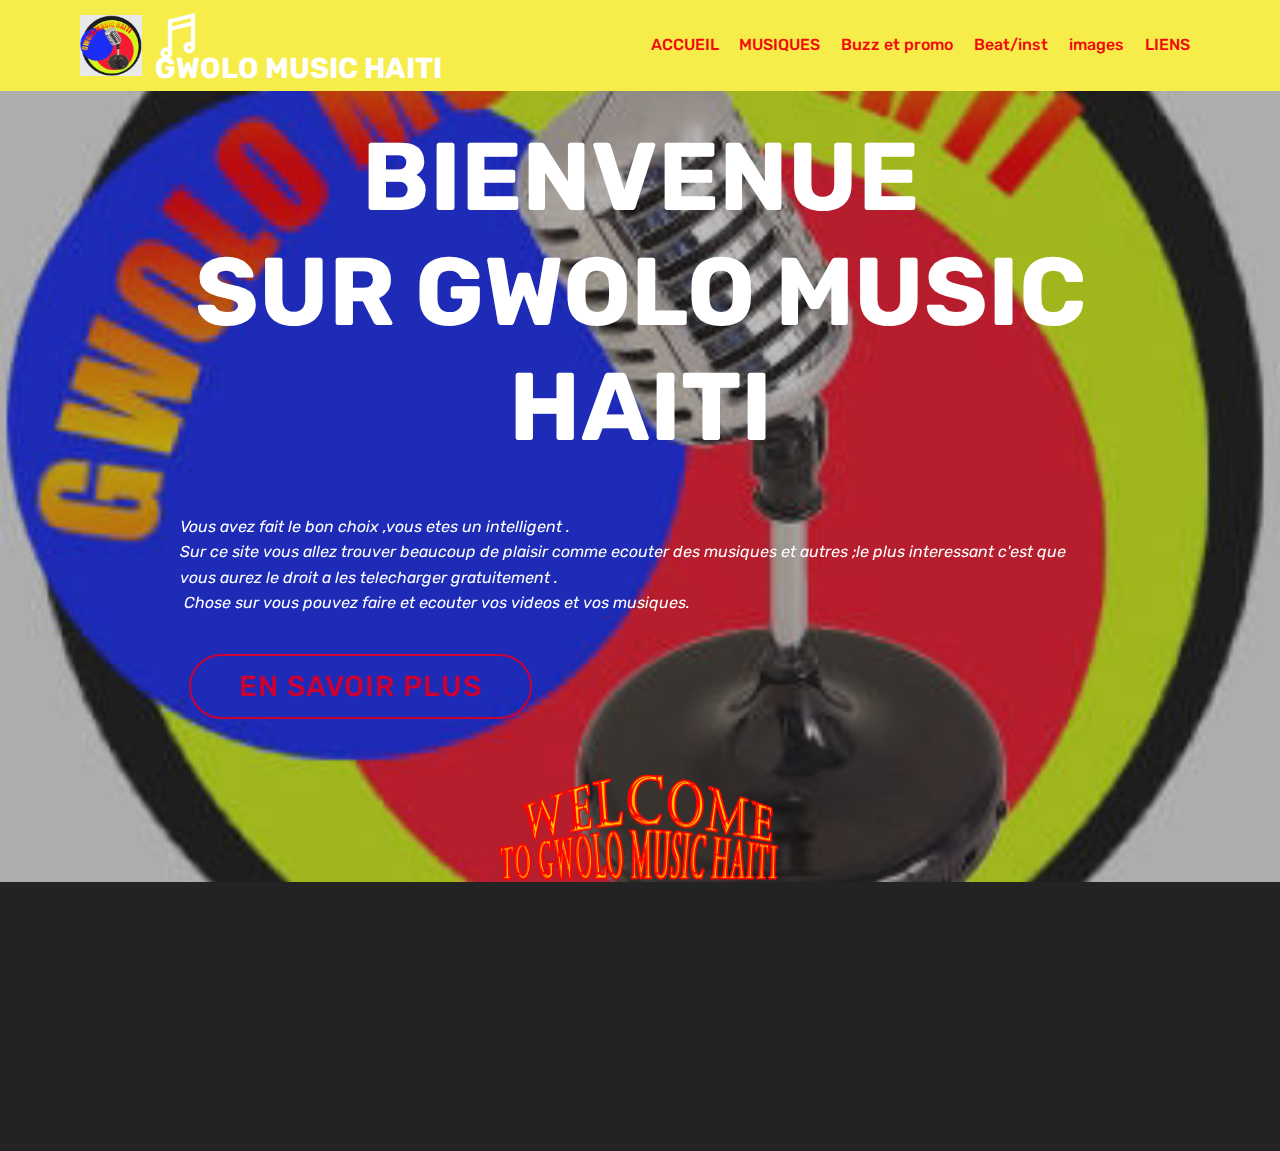
<file: index.html>
<!DOCTYPE html>
<html  >
<head>
  <!-- Site made with Mobirise Website Builder v4.9.7, https://mobirise.com -->
  <meta charset="UTF-8">
  <meta http-equiv="X-UA-Compatible" content="IE=edge">
  <meta name="generator" content="Mobirise v4.9.7, mobirise.com">
  <meta name="viewport" content="width=device-width, initial-scale=1, minimum-scale=1">
  <link rel="shortcut icon" href="assets/images/gwolo-96x94.jpg" type="image/x-icon">
  <meta name="description" content="gwolo music haiti">
  
  <title>ACCUEIL</title>
  <link rel="stylesheet" href="assets/web/assets/mobirise-icons2/mobirise2.css">
  <link rel="stylesheet" href="assets/web/assets/mobirise-icons/mobirise-icons.css">
  <link rel="stylesheet" href="assets/tether/tether.min.css">
  <link rel="stylesheet" href="assets/bootstrap/css/bootstrap.min.css">
  <link rel="stylesheet" href="assets/bootstrap/css/bootstrap-grid.min.css">
  <link rel="stylesheet" href="assets/bootstrap/css/bootstrap-reboot.min.css">
  <link rel="stylesheet" href="assets/dropdown/css/style.css">
  <link rel="stylesheet" href="assets/socicon/css/styles.css">
  <link rel="stylesheet" href="assets/animatecss/animate.min.css">
  <link rel="stylesheet" href="assets/theme/css/style.css">
  <link rel="stylesheet" href="assets/mobirise/css/mbr-additional.css" type="text/css">
  
  
  
</head>
<body>
  <section class="menu cid-qTkzRZLJNu" once="menu" id="menu1-0">

    

    <nav class="navbar navbar-expand beta-menu navbar-dropdown align-items-center navbar-fixed-top navbar-toggleable-sm">
        <button class="navbar-toggler navbar-toggler-right" type="button" data-toggle="collapse" data-target="#navbarSupportedContent" aria-controls="navbarSupportedContent" aria-expanded="false" aria-label="Toggle navigation">
            <div class="hamburger">
                <span></span>
                <span></span>
                <span></span>
                <span></span>
            </div>
        </button>
        <div class="menu-logo">
            <div class="navbar-brand">
                <span class="navbar-logo">
                    <a href="https://gwolomusichaiti.com">
                         <img src="assets/images/gwolo-96x94.jpg" alt="Gwolo Music Haiti" title="" style="height: 3.8rem;">
                    </a>
                </span>
                <span class="navbar-caption-wrap"><a class="navbar-caption text-white display-4" href="https://gwolomusichaiti.com" target="_blank"><span class="mobi-mbri mobi-mbri-music mbr-iconfont mbr-iconfont-btn"></span>
                        GWOLO MUSIC HAITI</a></span>
            </div>
        </div>
        <div class="collapse navbar-collapse" id="navbarSupportedContent">
            <ul class="navbar-nav nav-dropdown nav-right" data-app-modern-menu="true"><li class="nav-item">
                    <a class="nav-link link text-success display-7" href="index.html">&nbsp;ACCUEIL</a>
                </li><li class="nav-item dropdown"><a class="nav-link link text-success display-7" href="page4.html" aria-expanded="false" target="_blank">MUSIQUES</a></li><li class="nav-item"><a class="nav-link link text-success display-7" href="page7.html" aria-expanded="false" target="_blank">Buzz et promo</a></li><li class="nav-item"><a class="nav-link link text-success display-7" href="page5.html" aria-expanded="false" target="_blank">Beat/inst</a></li><li class="nav-item dropdown"><a class="nav-link link text-success display-7" href="page8.html" aria-expanded="false" target="_blank">images</a></li><li class="nav-item"><a class="nav-link link text-success display-7" href="page2.html" target="_blank">LIENS</a></li></ul>
            
        </div>
    </nav>
</section>

<section class="engine"><a href="https://mobirise.info/h">how to create a web page for free</a></section><section class="header4 cid-rp0Bbrmg2C mbr-parallax-background" id="header4-h">

    

    <div class="mbr-overlay" style="opacity: 0.3; background-color: rgb(35, 35, 35);">
    </div>

    <div class="container">
        <div class="row justify-content-md-center">
            <div class="media-content col-md-10">
                <h1 class="mbr-section-title align-center mbr-white pb-3 mbr-bold mbr-fonts-style display-1">BIENVENUE<br>SUR GWOLO MUSIC HAITI</h1>
                <h3 class="mbr-section-subtitle align-center mbr-white mbr-light pb-3 mbr-fonts-style display-2"></h3>
                <div class="mbr-text align-center mbr-white pb-3">
                    <p class="mbr-text mbr-fonts-style display-7"><em> Vous avez fait le bon choix ,vous etes un intelligent .<br>Sur ce site vous allez trouver&nbsp;</em><em>beaucoup de plaisir comme ecouter des musiques et autres ;le plus interessant c'est que vous aurez le droit a les telecharger gratuitement .<br>&nbsp;Chose&nbsp;</em><em>sur vous pouvez faire et ecouter vos videos et vos musiques.</em></p>
                </div>
                <div class="mbr-section-btn align-center"><a class="btn btn-md btn-secondary-outline display-4" href="assets/files/gwolo apropis.pdf" target="_blank">EN SAVOIR PLUS</a></div>
            </div>
            <div class="mbr-figure pt-5">
                <img src="assets/images/img0008-hover-570x217.png" alt="Mobirise" title="" style="width: 25%;">
            </div>
        </div>
    </div>
</section>

<section class="cid-qTkAaeaxX5" id="footer1-2">

    

    

    <div class="container">
        <div class="media-container-row content text-white">
            <div class="col-12 col-md-3">
                <div class="media-wrap">
                    <a href="index.html">
                        <img src="assets/images/gwolo-192x189.jpg" alt="Mobirise" title="">
                    </a>
                </div>
            </div>
            <div class="col-12 col-md-3 mbr-fonts-style display-7">
                <h5 class="pb-3"><strong>
                    Adresse</strong></h5>
                <p class="mbr-text">Haiti,ouest,gressier,lambi 5(Kay pye lwi)<br><br></p>
            </div>
            <div class="col-12 col-md-3 mbr-fonts-style display-7">
                <h5 class="pb-3"><strong>
                    Contacts</strong></h5>
                <p class="mbr-text"><strong>
                    Email: <a href="mailto:gwolomusichaiti@gmail.com">gwolomusichaiti@gmail.com</a>&nbsp;</strong><br><a href="mailto:berlinone90@gmail.com">berlinone90@gmail.com</a><br><strong> <a href="mailto:jaymikebeatztheprod@gmail.com">jaymikebeatztheprod@gmail.com</a><br>Phone:<br>509 36728925/509 49152427</strong></p>
            </div>
            <div class="col-12 col-md-3 mbr-fonts-style display-7">
                <h5 class="pb-3">Auteur</h5>
                <p class="mbr-text">Berlin one designer <a href="mailto:berlinone90@gmail.com">berlinone90@gmail.com</a></p>
            </div>
        </div>
        
    </div>
</section>


  <script src="assets/web/assets/jquery/jquery.min.js"></script>
  <script src="assets/popper/popper.min.js"></script>
  <script src="assets/tether/tether.min.js"></script>
  <script src="assets/bootstrap/js/bootstrap.min.js"></script>
  <script src="assets/dropdown/js/script.min.js"></script>
  <script src="assets/viewportchecker/jquery.viewportchecker.js"></script>
  <script src="assets/parallax/jarallax.min.js"></script>
  <script src="assets/smoothscroll/smooth-scroll.js"></script>
  <script src="assets/touchswipe/jquery.touch-swipe.min.js"></script>
  <script src="assets/theme/js/script.js"></script>
  
  
 <div id="scrollToTop" class="scrollToTop mbr-arrow-up"><a style="text-align: center;"><i class="mbr-arrow-up-icon mbr-arrow-up-icon-cm cm-icon cm-icon-smallarrow-up"></i></a></div>
    <input name="animation" type="hidden">
  </body>
</html>
</file>
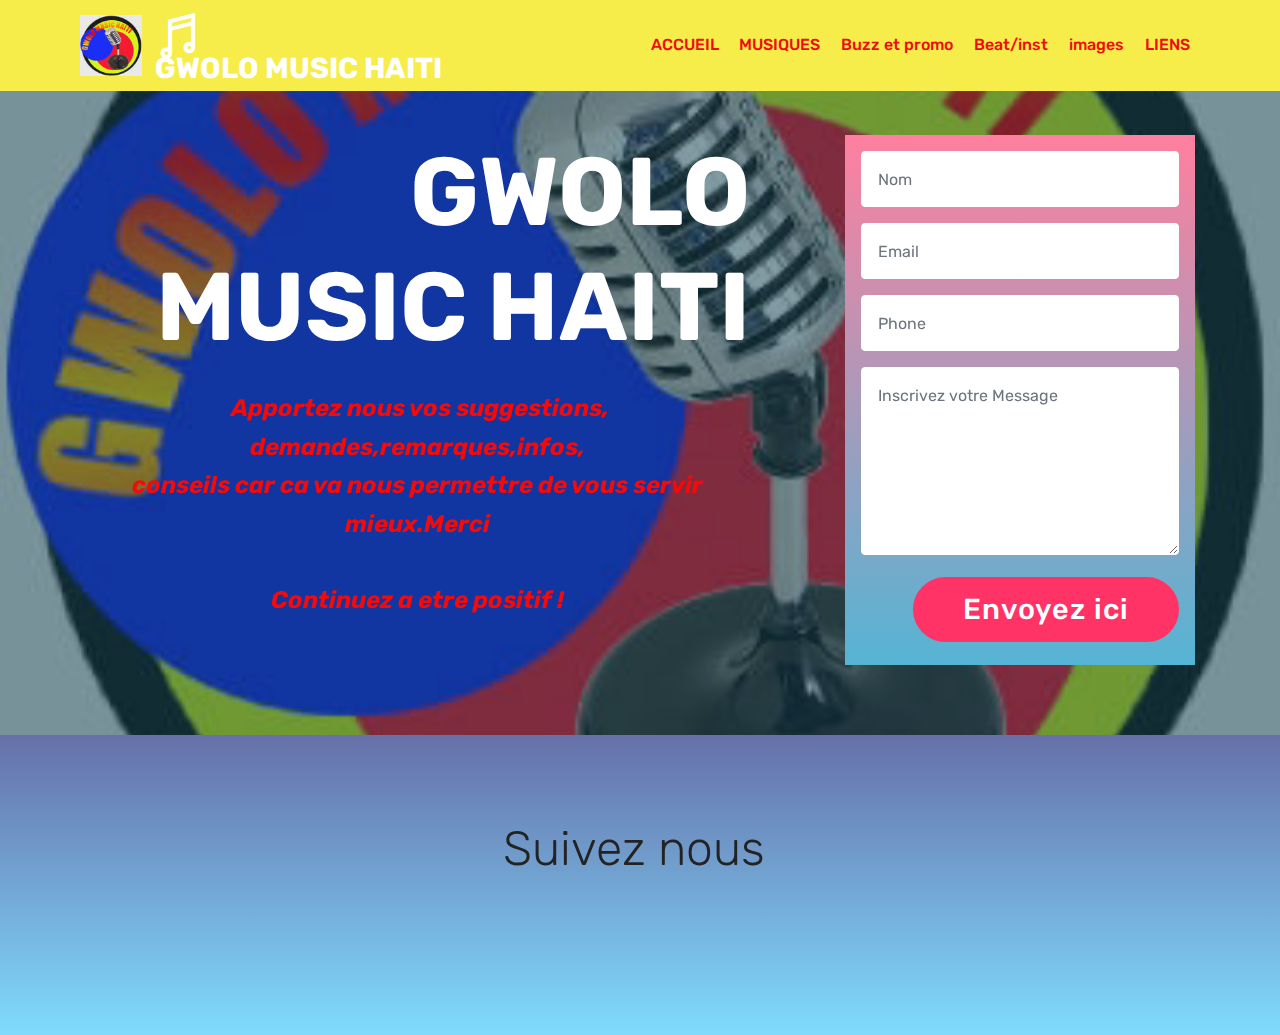
<file: page2.html>
<!DOCTYPE html>
<html  >
<head>
  <!-- Site made with Mobirise Website Builder v4.9.7, https://mobirise.com -->
  <meta charset="UTF-8">
  <meta http-equiv="X-UA-Compatible" content="IE=edge">
  <meta name="generator" content="Mobirise v4.9.7, mobirise.com">
  <meta name="viewport" content="width=device-width, initial-scale=1, minimum-scale=1">
  <link rel="shortcut icon" href="assets/images/gwolo-96x94.jpg" type="image/x-icon">
  <meta name="description" content="Web Site Builder Description">
  
  <title>Liens</title>
  <link rel="stylesheet" href="assets/web/assets/mobirise-icons/mobirise-icons.css">
  <link rel="stylesheet" href="assets/web/assets/mobirise-icons2/mobirise2.css">
  <link rel="stylesheet" href="assets/tether/tether.min.css">
  <link rel="stylesheet" href="assets/bootstrap/css/bootstrap.min.css">
  <link rel="stylesheet" href="assets/bootstrap/css/bootstrap-grid.min.css">
  <link rel="stylesheet" href="assets/bootstrap/css/bootstrap-reboot.min.css">
  <link rel="stylesheet" href="assets/dropdown/css/style.css">
  <link rel="stylesheet" href="assets/animatecss/animate.min.css">
  <link rel="stylesheet" href="assets/socicon/css/styles.css">
  <link rel="stylesheet" href="assets/theme/css/style.css">
  <link rel="stylesheet" href="assets/mobirise/css/mbr-additional.css" type="text/css">
  
  
  
</head>
<body>
  <section class="menu cid-qTkzRZLJNu" once="menu" id="menu1-8">

    

    <nav class="navbar navbar-expand beta-menu navbar-dropdown align-items-center navbar-fixed-top navbar-toggleable-sm">
        <button class="navbar-toggler navbar-toggler-right" type="button" data-toggle="collapse" data-target="#navbarSupportedContent" aria-controls="navbarSupportedContent" aria-expanded="false" aria-label="Toggle navigation">
            <div class="hamburger">
                <span></span>
                <span></span>
                <span></span>
                <span></span>
            </div>
        </button>
        <div class="menu-logo">
            <div class="navbar-brand">
                <span class="navbar-logo">
                    <a href="https://gwolomusichaiti.com">
                         <img src="assets/images/gwolo-96x94.jpg" alt="Gwolo Music Haiti" title="" style="height: 3.8rem;">
                    </a>
                </span>
                <span class="navbar-caption-wrap"><a class="navbar-caption text-white display-4" href="https://gwolomusichaiti.com" target="_blank"><span class="mobi-mbri mobi-mbri-music mbr-iconfont mbr-iconfont-btn"></span>
                        GWOLO MUSIC HAITI</a></span>
            </div>
        </div>
        <div class="collapse navbar-collapse" id="navbarSupportedContent">
            <ul class="navbar-nav nav-dropdown nav-right" data-app-modern-menu="true"><li class="nav-item">
                    <a class="nav-link link text-success display-7" href="index.html">&nbsp;ACCUEIL</a>
                </li><li class="nav-item dropdown"><a class="nav-link link text-success display-7" href="page4.html" aria-expanded="false" target="_blank">MUSIQUES</a></li><li class="nav-item"><a class="nav-link link text-success display-7" href="page7.html" aria-expanded="false" target="_blank">Buzz et promo</a></li><li class="nav-item"><a class="nav-link link text-success display-7" href="page5.html" aria-expanded="false" target="_blank">Beat/inst</a></li><li class="nav-item dropdown"><a class="nav-link link text-success display-7" href="page8.html" aria-expanded="false" target="_blank">images</a></li><li class="nav-item"><a class="nav-link link text-success display-7" href="page2.html" target="_blank">LIENS</a></li></ul>
            
        </div>
    </nav>
</section>

<section class="engine"><a href="https://mobirise.info/a">online website builder</a></section><section class="header15 cid-rp0IDVfhyW mbr-parallax-background" id="header15-i">

    

    <div class="mbr-overlay" style="opacity: 0.5; background-color: rgb(7, 59, 76);"></div>

    <div class="container align-right">
        <div class="row">
            <div class="mbr-white col-lg-8 col-md-7 content-container">
                <h1 class="mbr-section-title mbr-bold pb-3 mbr-fonts-style display-1">&nbsp;GWOLO MUSIC HAITI</h1>
                <p class="mbr-text pb-3 mbr-fonts-style display-5"><strong><em>&nbsp;Apportez nous vos suggestions,<br>demandes,remarques,infos,</em></strong><br><strong><em>conseils car ca va nous permettre de vous servir mieux.Merci<br><br>Continuez a etre positif !<br></em></strong><br></p>
            </div>
            <div class="col-lg-4 col-md-5">
                <div class="form-container">
                    <div class="media-container-column" data-form-type="formoid">
                        <!---Formbuilder Form--->
                        <form action="https://mobirise.com/" method="POST" class="mbr-form form-with-styler" data-form-title="Mobirise Form"><input type="hidden" name="email" data-form-email="true" value="PZAhzfIpCjT8gfSmNP3CwX21N5IjODYf+ZzdRdqVgojnvzDuQoNlysX/lefUcf40rQDPITLRf1khWFIczLSjY199SQBYULnCUncRFeW5t+hChsw2LteLwcImv/QJsxe+">
                            <div class="row">
                                <div hidden="hidden" data-form-alert="" class="alert alert-success col-12">Merci Mr/Mme d'avoir fait le choix de GWOLO MUSIC HAITI</div>
                                <div hidden="hidden" data-form-alert-danger="" class="alert alert-danger col-12">
                                </div>
                            </div>
                            <div class="dragArea row">
                                <div class="col-md-12 form-group " data-for="name">
                                    <input type="text" name="name" placeholder="Nom" data-form-field="Name" required="required" class="form-control px-3 display-7" id="name-header15-i">
                                </div>
                                <div class="col-md-12 form-group " data-for="email">
                                    <input type="email" name="email" placeholder="Email" data-form-field="Email" required="required" class="form-control px-3 display-7" id="email-header15-i">
                                </div>
                                <div data-for="phone" class="col-md-12 form-group ">
                                    <input type="tel" name="phone" placeholder="Phone" data-form-field="Phone" class="form-control px-3 display-7" id="phone-header15-i">
                                </div>
                                <div data-for="message" class="col-md-12 form-group ">
                                    <textarea name="message" placeholder="Inscrivez votre Message " data-form-field="Message" class="form-control px-3 display-7" id="message-header15-i"></textarea>
                                </div>
                                <div class="col-md-12 input-group-btn"><button type="submit" class="btn btn-secondary btn-form display-4" href="mailto:berlinone90@gmail.com">Envoyez ici</button></div>
                            </div>
                        </form><!---Formbuilder Form--->
                    </div>
                </div>
            </div>
        </div>
    </div>
    
</section>

<section class="cid-rp0MOLzZ8j" id="social-buttons2-j">

    

    

    <div class="container">
        <div class="media-container-row">
            <div class="col-md-8 align-center">
                <h2 class="pb-3 mbr-fonts-style display-2">
                    Suivez nous&nbsp;</h2>
                <div class="social-list pl-0 mb-0">
                    <a href="https://twitter.com/gwolomusichaiti" target="_blank">
                        <span class="px-2 mbr-iconfont mbr-iconfont-social socicon-twitter socicon"></span>
                    </a>
                    <a href="https://www.facebook.com/pages/ gwolomusichaiti" target="_blank">
                        <span class="px-2 mbr-iconfont mbr-iconfont-social socicon-facebook socicon"></span>
                    </a>
                    <a href="https://instagram.com/gwolomusichaitiofficial" target="_blank">
                        <span class="px-2 mbr-iconfont mbr-iconfont-social socicon-instagram socicon"></span>
                    </a>
                    <a href="https://www.youtube.com/c/mobirise" target="_blank">
                        
                    </a>
                    <a href="https://plus.google.com/u/0/+Mobirise" target="_blank">
                        
                    </a>
                    <a href="https://www.behance.net/Mobirise" target="_blank">
                        
                    </a>
                </div>
            </div>
        </div>
    </div>
</section>


  <script src="assets/web/assets/jquery/jquery.min.js"></script>
  <script src="assets/popper/popper.min.js"></script>
  <script src="assets/tether/tether.min.js"></script>
  <script src="assets/bootstrap/js/bootstrap.min.js"></script>
  <script src="assets/dropdown/js/script.min.js"></script>
  <script src="assets/touchswipe/jquery.touch-swipe.min.js"></script>
  <script src="assets/viewportchecker/jquery.viewportchecker.js"></script>
  <script src="assets/parallax/jarallax.min.js"></script>
  <script src="assets/sociallikes/social-likes.js"></script>
  <script src="assets/smoothscroll/smooth-scroll.js"></script>
  <script src="assets/theme/js/script.js"></script>
  <script src="assets/formoid/formoid.min.js"></script>
  
  
 <div id="scrollToTop" class="scrollToTop mbr-arrow-up"><a style="text-align: center;"><i class="mbr-arrow-up-icon mbr-arrow-up-icon-cm cm-icon cm-icon-smallarrow-up"></i></a></div>
    <input name="animation" type="hidden">
  </body>
</html>
</file>
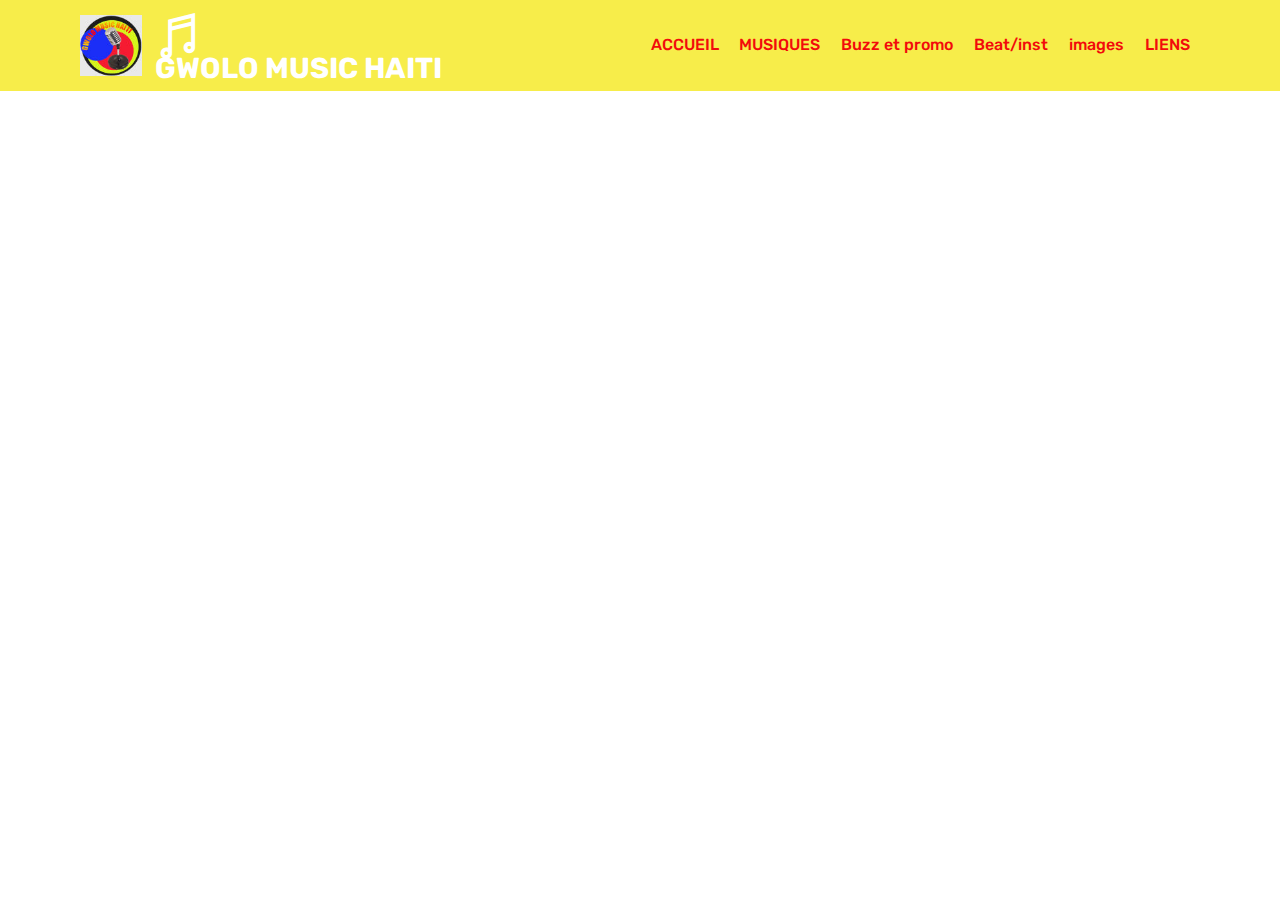
<file: page4.html>
<!DOCTYPE html>
<html  >
<head>
  <!-- Site made with Mobirise Website Builder v4.9.7, https://mobirise.com -->
  <meta charset="UTF-8">
  <meta http-equiv="X-UA-Compatible" content="IE=edge">
  <meta name="generator" content="Mobirise v4.9.7, mobirise.com">
  <meta name="viewport" content="width=device-width, initial-scale=1, minimum-scale=1">
  <link rel="shortcut icon" href="assets/images/gwolo-96x94.jpg" type="image/x-icon">
  <meta name="description" content="Web Site Generator Description">
  
  <title>Musiques</title>
  <link rel="stylesheet" href="assets/web/assets/mobirise-icons2/mobirise2.css">
  <link rel="stylesheet" href="assets/web/assets/mobirise-icons/mobirise-icons.css">
  <link rel="stylesheet" href="assets/tether/tether.min.css">
  <link rel="stylesheet" href="assets/bootstrap/css/bootstrap.min.css">
  <link rel="stylesheet" href="assets/bootstrap/css/bootstrap-grid.min.css">
  <link rel="stylesheet" href="assets/bootstrap/css/bootstrap-reboot.min.css">
  <link rel="stylesheet" href="assets/animatecss/animate.min.css">
  <link rel="stylesheet" href="assets/dropdown/css/style.css">
  <link rel="stylesheet" href="assets/theme/css/style.css">
  <link rel="stylesheet" href="assets/mobirise/css/mbr-additional.css" type="text/css">
  
  
  
</head>
<body>
  <section class="menu cid-qTkzRZLJNu" once="menu" id="menu1-a">

    

    <nav class="navbar navbar-expand beta-menu navbar-dropdown align-items-center navbar-fixed-top navbar-toggleable-sm">
        <button class="navbar-toggler navbar-toggler-right" type="button" data-toggle="collapse" data-target="#navbarSupportedContent" aria-controls="navbarSupportedContent" aria-expanded="false" aria-label="Toggle navigation">
            <div class="hamburger">
                <span></span>
                <span></span>
                <span></span>
                <span></span>
            </div>
        </button>
        <div class="menu-logo">
            <div class="navbar-brand">
                <span class="navbar-logo">
                    <a href="https://gwolomusichaiti.com">
                         <img src="assets/images/gwolo-96x94.jpg" alt="Gwolo Music Haiti" title="" style="height: 3.8rem;">
                    </a>
                </span>
                <span class="navbar-caption-wrap"><a class="navbar-caption text-white display-4" href="https://gwolomusichaiti.com" target="_blank"><span class="mobi-mbri mobi-mbri-music mbr-iconfont mbr-iconfont-btn"></span>
                        GWOLO MUSIC HAITI</a></span>
            </div>
        </div>
        <div class="collapse navbar-collapse" id="navbarSupportedContent">
            <ul class="navbar-nav nav-dropdown nav-right" data-app-modern-menu="true"><li class="nav-item">
                    <a class="nav-link link text-success display-7" href="index.html">&nbsp;ACCUEIL</a>
                </li><li class="nav-item dropdown"><a class="nav-link link text-success display-7" href="page4.html" aria-expanded="false" target="_blank">MUSIQUES</a></li><li class="nav-item"><a class="nav-link link text-success display-7" href="page7.html" aria-expanded="false" target="_blank">Buzz et promo</a></li><li class="nav-item"><a class="nav-link link text-success display-7" href="page5.html" aria-expanded="false" target="_blank">Beat/inst</a></li><li class="nav-item dropdown"><a class="nav-link link text-success display-7" href="page8.html" aria-expanded="false" target="_blank">images</a></li><li class="nav-item"><a class="nav-link link text-success display-7" href="page2.html" target="_blank">LIENS</a></li></ul>
            
        </div>
    </nav>
</section>


  <section class="engine"><a href="https://mobirise.info/m">site design templates</a></section><script src="assets/web/assets/jquery/jquery.min.js"></script>
  <script src="assets/tether/tether.min.js"></script>
  <script src="assets/popper/popper.min.js"></script>
  <script src="assets/bootstrap/js/bootstrap.min.js"></script>
  <script src="assets/smoothscroll/smooth-scroll.js"></script>
  <script src="assets/touchswipe/jquery.touch-swipe.min.js"></script>
  <script src="assets/viewportchecker/jquery.viewportchecker.js"></script>
  <script src="assets/dropdown/js/script.min.js"></script>
  <script src="assets/theme/js/script.js"></script>
  
  
 <div id="scrollToTop" class="scrollToTop mbr-arrow-up"><a style="text-align: center;"><i class="mbr-arrow-up-icon mbr-arrow-up-icon-cm cm-icon cm-icon-smallarrow-up"></i></a></div>
    <input name="animation" type="hidden">
  </body>
</html>
</file>
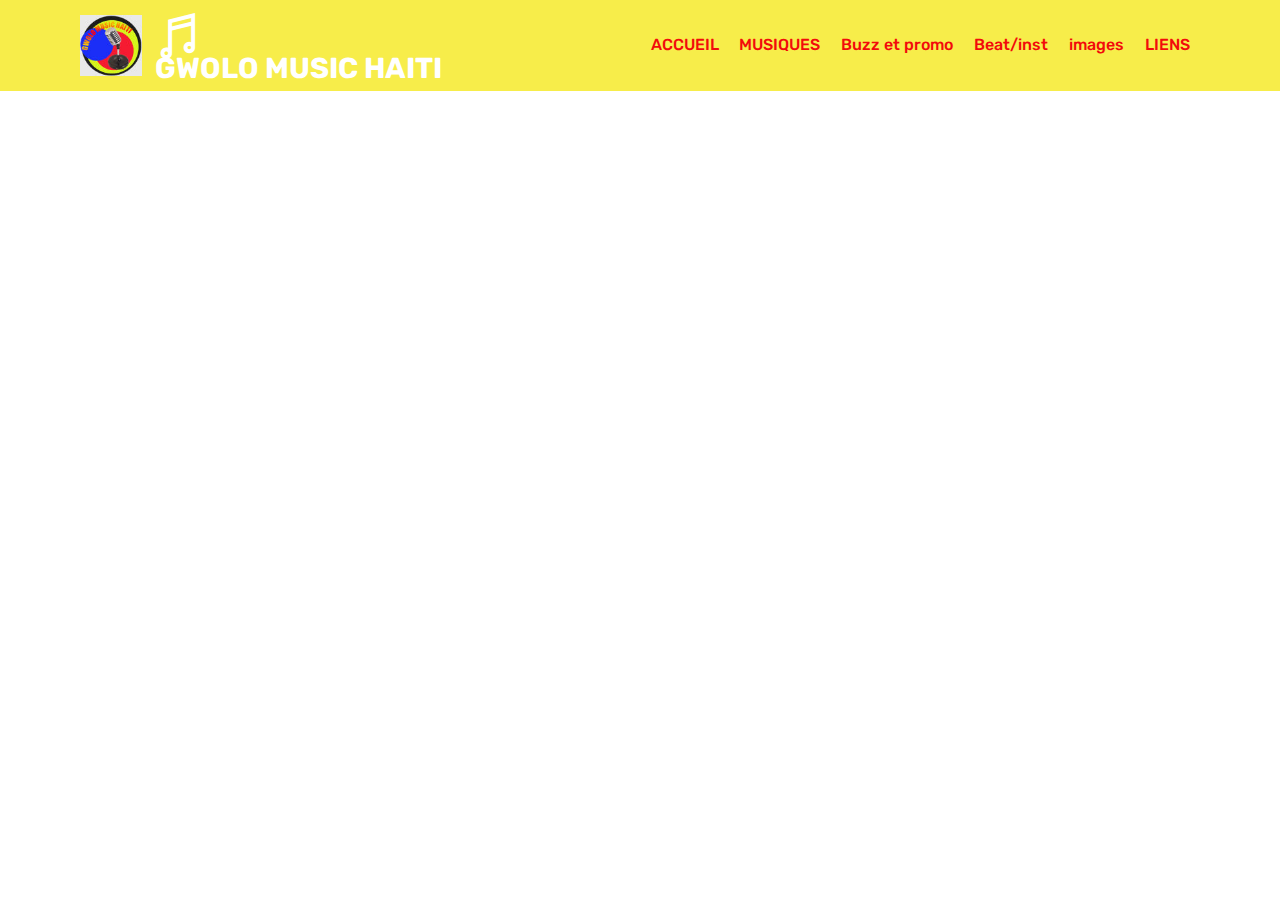
<file: page5.html>
<!DOCTYPE html>
<html  >
<head>
  <!-- Site made with Mobirise Website Builder v4.9.7, https://mobirise.com -->
  <meta charset="UTF-8">
  <meta http-equiv="X-UA-Compatible" content="IE=edge">
  <meta name="generator" content="Mobirise v4.9.7, mobirise.com">
  <meta name="viewport" content="width=device-width, initial-scale=1, minimum-scale=1">
  <link rel="shortcut icon" href="assets/images/gwolo-96x94.jpg" type="image/x-icon">
  <meta name="description" content="Web Page Builder Description">
  
  <title>Beat</title>
  <link rel="stylesheet" href="assets/web/assets/mobirise-icons2/mobirise2.css">
  <link rel="stylesheet" href="assets/web/assets/mobirise-icons/mobirise-icons.css">
  <link rel="stylesheet" href="assets/tether/tether.min.css">
  <link rel="stylesheet" href="assets/bootstrap/css/bootstrap.min.css">
  <link rel="stylesheet" href="assets/bootstrap/css/bootstrap-grid.min.css">
  <link rel="stylesheet" href="assets/bootstrap/css/bootstrap-reboot.min.css">
  <link rel="stylesheet" href="assets/animatecss/animate.min.css">
  <link rel="stylesheet" href="assets/dropdown/css/style.css">
  <link rel="stylesheet" href="assets/theme/css/style.css">
  <link rel="stylesheet" href="assets/mobirise/css/mbr-additional.css" type="text/css">
  
  
  
</head>
<body>
  <section class="menu cid-qTkzRZLJNu" once="menu" id="menu1-z">

    

    <nav class="navbar navbar-expand beta-menu navbar-dropdown align-items-center navbar-fixed-top navbar-toggleable-sm">
        <button class="navbar-toggler navbar-toggler-right" type="button" data-toggle="collapse" data-target="#navbarSupportedContent" aria-controls="navbarSupportedContent" aria-expanded="false" aria-label="Toggle navigation">
            <div class="hamburger">
                <span></span>
                <span></span>
                <span></span>
                <span></span>
            </div>
        </button>
        <div class="menu-logo">
            <div class="navbar-brand">
                <span class="navbar-logo">
                    <a href="https://gwolomusichaiti.com">
                         <img src="assets/images/gwolo-96x94.jpg" alt="Gwolo Music Haiti" title="" style="height: 3.8rem;">
                    </a>
                </span>
                <span class="navbar-caption-wrap"><a class="navbar-caption text-white display-4" href="https://gwolomusichaiti.com" target="_blank"><span class="mobi-mbri mobi-mbri-music mbr-iconfont mbr-iconfont-btn"></span>
                        GWOLO MUSIC HAITI</a></span>
            </div>
        </div>
        <div class="collapse navbar-collapse" id="navbarSupportedContent">
            <ul class="navbar-nav nav-dropdown nav-right" data-app-modern-menu="true"><li class="nav-item">
                    <a class="nav-link link text-success display-7" href="index.html">&nbsp;ACCUEIL</a>
                </li><li class="nav-item dropdown"><a class="nav-link link text-success display-7" href="page4.html" aria-expanded="false" target="_blank">MUSIQUES</a></li><li class="nav-item"><a class="nav-link link text-success display-7" href="page7.html" aria-expanded="false" target="_blank">Buzz et promo</a></li><li class="nav-item"><a class="nav-link link text-success display-7" href="page5.html" aria-expanded="false" target="_blank">Beat/inst</a></li><li class="nav-item dropdown"><a class="nav-link link text-success display-7" href="page8.html" aria-expanded="false" target="_blank">images</a></li><li class="nav-item"><a class="nav-link link text-success display-7" href="page2.html" target="_blank">LIENS</a></li></ul>
            
        </div>
    </nav>
</section>


  <section class="engine"><a href="https://mobirise.info">Mobirise</a></section><script src="assets/web/assets/jquery/jquery.min.js"></script>
  <script src="assets/tether/tether.min.js"></script>
  <script src="assets/popper/popper.min.js"></script>
  <script src="assets/bootstrap/js/bootstrap.min.js"></script>
  <script src="assets/smoothscroll/smooth-scroll.js"></script>
  <script src="assets/touchswipe/jquery.touch-swipe.min.js"></script>
  <script src="assets/viewportchecker/jquery.viewportchecker.js"></script>
  <script src="assets/dropdown/js/script.min.js"></script>
  <script src="assets/theme/js/script.js"></script>
  
  
 <div id="scrollToTop" class="scrollToTop mbr-arrow-up"><a style="text-align: center;"><i class="mbr-arrow-up-icon mbr-arrow-up-icon-cm cm-icon cm-icon-smallarrow-up"></i></a></div>
    <input name="animation" type="hidden">
  </body>
</html>
</file>
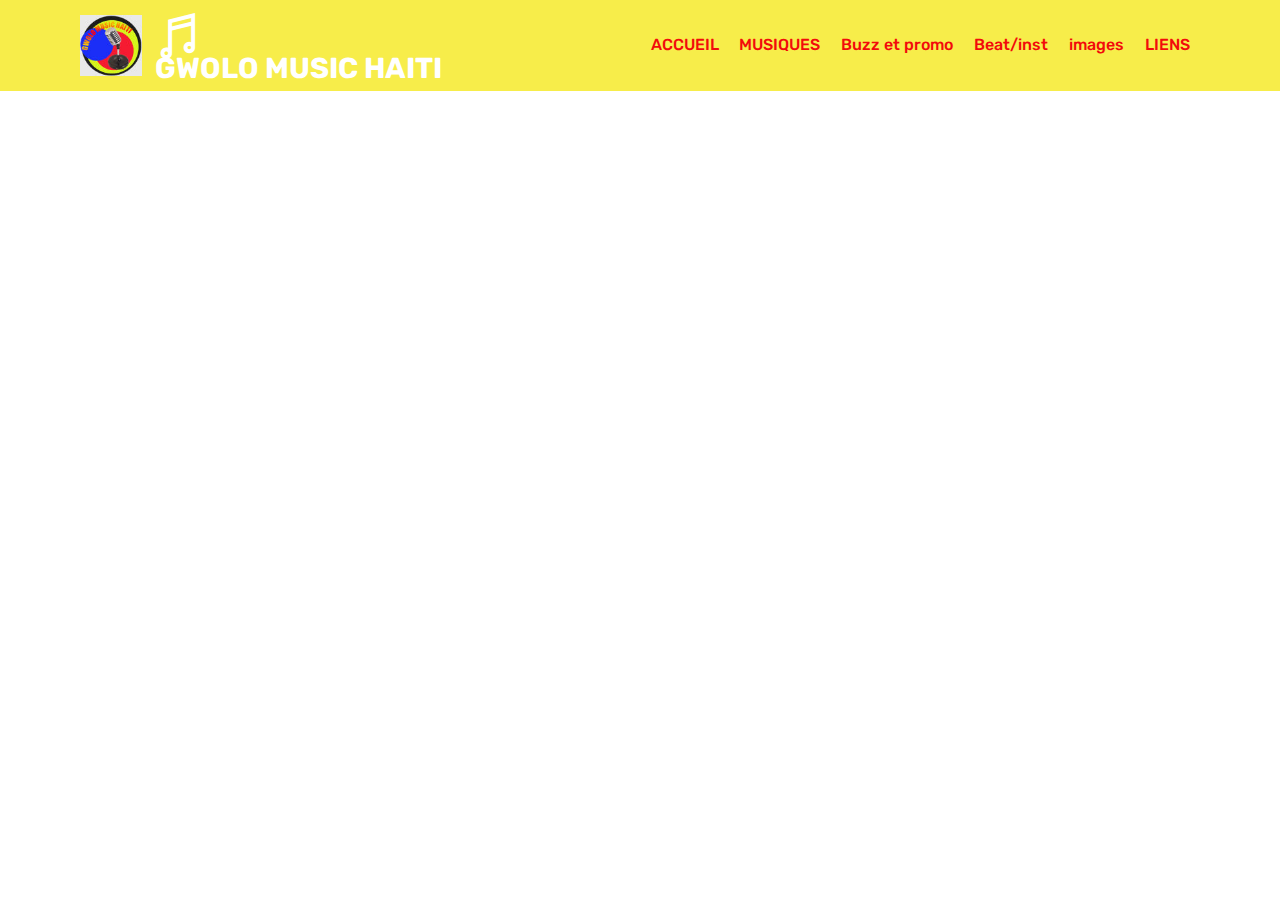
<file: page7.html>
<!DOCTYPE html>
<html  >
<head>
  <!-- Site made with Mobirise Website Builder v4.9.7, https://mobirise.com -->
  <meta charset="UTF-8">
  <meta http-equiv="X-UA-Compatible" content="IE=edge">
  <meta name="generator" content="Mobirise v4.9.7, mobirise.com">
  <meta name="viewport" content="width=device-width, initial-scale=1, minimum-scale=1">
  <link rel="shortcut icon" href="assets/images/gwolo-96x94.jpg" type="image/x-icon">
  <meta name="description" content="Web Builder Description">
  
  <title>Events et promo</title>
  <link rel="stylesheet" href="assets/web/assets/mobirise-icons2/mobirise2.css">
  <link rel="stylesheet" href="assets/web/assets/mobirise-icons/mobirise-icons.css">
  <link rel="stylesheet" href="assets/tether/tether.min.css">
  <link rel="stylesheet" href="assets/bootstrap/css/bootstrap.min.css">
  <link rel="stylesheet" href="assets/bootstrap/css/bootstrap-grid.min.css">
  <link rel="stylesheet" href="assets/bootstrap/css/bootstrap-reboot.min.css">
  <link rel="stylesheet" href="assets/animatecss/animate.min.css">
  <link rel="stylesheet" href="assets/dropdown/css/style.css">
  <link rel="stylesheet" href="assets/theme/css/style.css">
  <link rel="stylesheet" href="assets/mobirise/css/mbr-additional.css" type="text/css">
  
  
  
</head>
<body>
  <section class="menu cid-qTkzRZLJNu" once="menu" id="menu1-11">

    

    <nav class="navbar navbar-expand beta-menu navbar-dropdown align-items-center navbar-fixed-top navbar-toggleable-sm">
        <button class="navbar-toggler navbar-toggler-right" type="button" data-toggle="collapse" data-target="#navbarSupportedContent" aria-controls="navbarSupportedContent" aria-expanded="false" aria-label="Toggle navigation">
            <div class="hamburger">
                <span></span>
                <span></span>
                <span></span>
                <span></span>
            </div>
        </button>
        <div class="menu-logo">
            <div class="navbar-brand">
                <span class="navbar-logo">
                    <a href="https://gwolomusichaiti.com">
                         <img src="assets/images/gwolo-96x94.jpg" alt="Gwolo Music Haiti" title="" style="height: 3.8rem;">
                    </a>
                </span>
                <span class="navbar-caption-wrap"><a class="navbar-caption text-white display-4" href="https://gwolomusichaiti.com" target="_blank"><span class="mobi-mbri mobi-mbri-music mbr-iconfont mbr-iconfont-btn"></span>
                        GWOLO MUSIC HAITI</a></span>
            </div>
        </div>
        <div class="collapse navbar-collapse" id="navbarSupportedContent">
            <ul class="navbar-nav nav-dropdown nav-right" data-app-modern-menu="true"><li class="nav-item">
                    <a class="nav-link link text-success display-7" href="index.html">&nbsp;ACCUEIL</a>
                </li><li class="nav-item dropdown"><a class="nav-link link text-success display-7" href="page4.html" aria-expanded="false" target="_blank">MUSIQUES</a></li><li class="nav-item"><a class="nav-link link text-success display-7" href="page7.html" aria-expanded="false" target="_blank">Buzz et promo</a></li><li class="nav-item"><a class="nav-link link text-success display-7" href="page5.html" aria-expanded="false" target="_blank">Beat/inst</a></li><li class="nav-item dropdown"><a class="nav-link link text-success display-7" href="page8.html" aria-expanded="false" target="_blank">images</a></li><li class="nav-item"><a class="nav-link link text-success display-7" href="page2.html" target="_blank">LIENS</a></li></ul>
            
        </div>
    </nav>
</section>


  <section class="engine"><a href="https://mobirise.info/f">easy site builder</a></section><script src="assets/web/assets/jquery/jquery.min.js"></script>
  <script src="assets/tether/tether.min.js"></script>
  <script src="assets/popper/popper.min.js"></script>
  <script src="assets/bootstrap/js/bootstrap.min.js"></script>
  <script src="assets/smoothscroll/smooth-scroll.js"></script>
  <script src="assets/touchswipe/jquery.touch-swipe.min.js"></script>
  <script src="assets/viewportchecker/jquery.viewportchecker.js"></script>
  <script src="assets/dropdown/js/script.min.js"></script>
  <script src="assets/theme/js/script.js"></script>
  
  
 <div id="scrollToTop" class="scrollToTop mbr-arrow-up"><a style="text-align: center;"><i class="mbr-arrow-up-icon mbr-arrow-up-icon-cm cm-icon cm-icon-smallarrow-up"></i></a></div>
    <input name="animation" type="hidden">
  </body>
</html>
</file>
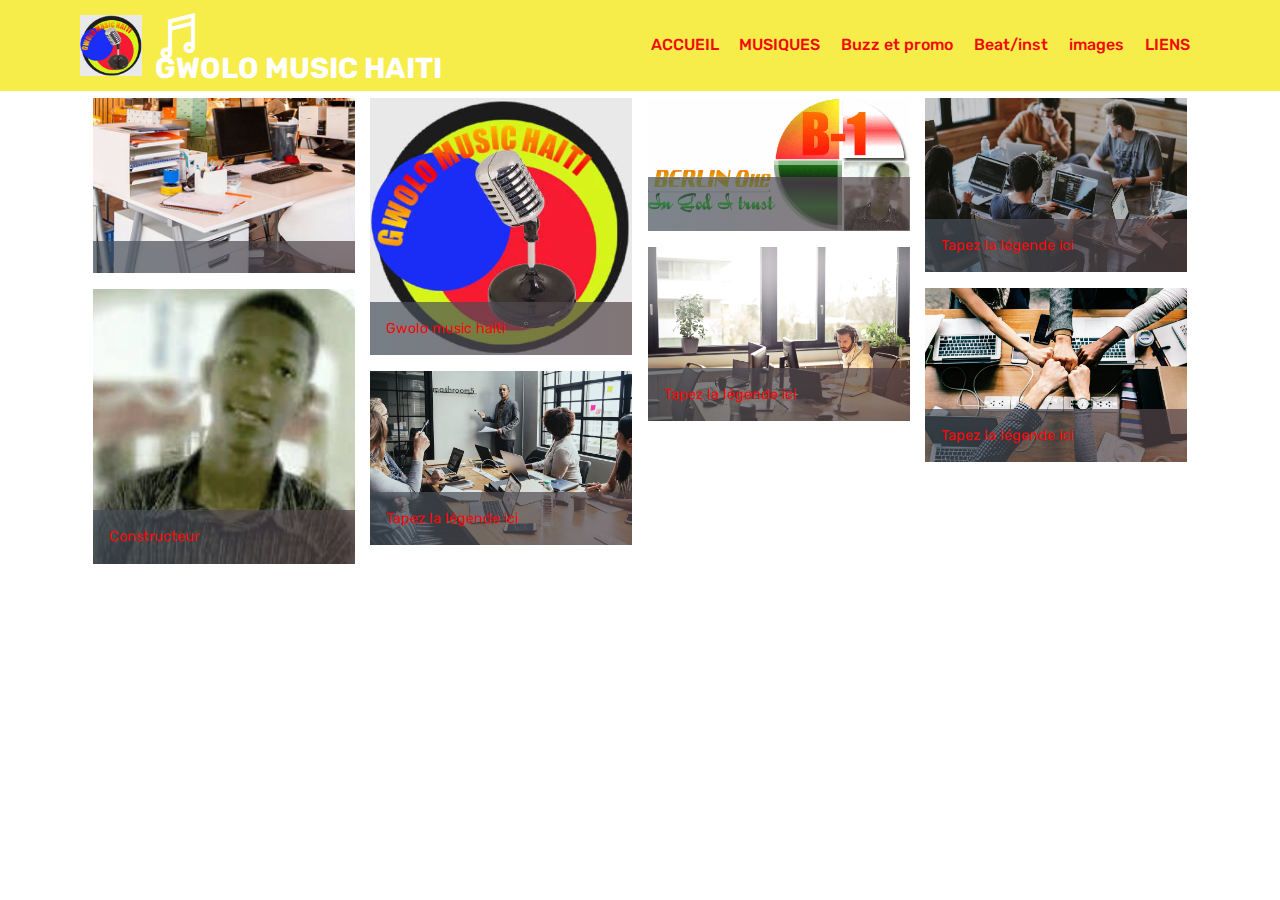
<file: page8.html>
<!DOCTYPE html>
<html  >
<head>
  <!-- Site made with Mobirise Website Builder v4.9.7, https://mobirise.com -->
  <meta charset="UTF-8">
  <meta http-equiv="X-UA-Compatible" content="IE=edge">
  <meta name="generator" content="Mobirise v4.9.7, mobirise.com">
  <meta name="viewport" content="width=device-width, initial-scale=1, minimum-scale=1">
  <link rel="shortcut icon" href="assets/images/gwolo-96x94.jpg" type="image/x-icon">
  <meta name="description" content="Web Site Generator Description">
  
  <title>Images</title>
  <link rel="stylesheet" href="assets/web/assets/mobirise-icons2/mobirise2.css">
  <link rel="stylesheet" href="assets/web/assets/mobirise-icons/mobirise-icons.css">
  <link rel="stylesheet" href="assets/tether/tether.min.css">
  <link rel="stylesheet" href="assets/bootstrap/css/bootstrap.min.css">
  <link rel="stylesheet" href="assets/bootstrap/css/bootstrap-grid.min.css">
  <link rel="stylesheet" href="assets/bootstrap/css/bootstrap-reboot.min.css">
  <link rel="stylesheet" href="assets/dropdown/css/style.css">
  <link rel="stylesheet" href="assets/animatecss/animate.min.css">
  <link rel="stylesheet" href="assets/theme/css/style.css">
  <link rel="stylesheet" href="assets/gallery/style.css">
  <link rel="stylesheet" href="assets/mobirise/css/mbr-additional.css" type="text/css">
  
  
  
</head>
<body>
  <section class="menu cid-qTkzRZLJNu" once="menu" id="menu1-a">

    

    <nav class="navbar navbar-expand beta-menu navbar-dropdown align-items-center navbar-fixed-top navbar-toggleable-sm">
        <button class="navbar-toggler navbar-toggler-right" type="button" data-toggle="collapse" data-target="#navbarSupportedContent" aria-controls="navbarSupportedContent" aria-expanded="false" aria-label="Toggle navigation">
            <div class="hamburger">
                <span></span>
                <span></span>
                <span></span>
                <span></span>
            </div>
        </button>
        <div class="menu-logo">
            <div class="navbar-brand">
                <span class="navbar-logo">
                    <a href="https://gwolomusichaiti.com">
                         <img src="assets/images/gwolo-96x94.jpg" alt="Gwolo Music Haiti" title="" style="height: 3.8rem;">
                    </a>
                </span>
                <span class="navbar-caption-wrap"><a class="navbar-caption text-white display-4" href="https://gwolomusichaiti.com" target="_blank"><span class="mobi-mbri mobi-mbri-music mbr-iconfont mbr-iconfont-btn"></span>
                        GWOLO MUSIC HAITI</a></span>
            </div>
        </div>
        <div class="collapse navbar-collapse" id="navbarSupportedContent">
            <ul class="navbar-nav nav-dropdown nav-right" data-app-modern-menu="true"><li class="nav-item">
                    <a class="nav-link link text-success display-7" href="index.html">&nbsp;ACCUEIL</a>
                </li><li class="nav-item dropdown"><a class="nav-link link text-success display-7" href="page4.html" aria-expanded="false" target="_blank">MUSIQUES</a></li><li class="nav-item"><a class="nav-link link text-success display-7" href="page7.html" aria-expanded="false" target="_blank">Buzz et promo</a></li><li class="nav-item"><a class="nav-link link text-success display-7" href="page5.html" aria-expanded="false" target="_blank">Beat/inst</a></li><li class="nav-item dropdown"><a class="nav-link link text-success display-7" href="page8.html" aria-expanded="false" target="_blank">images</a></li><li class="nav-item"><a class="nav-link link text-success display-7" href="page2.html" target="_blank">LIENS</a></li></ul>
            
        </div>
    </nav>
</section>

<section class="engine"><a href="https://mobirise.info/x">free css templates</a></section><section class="mbr-gallery mbr-slider-carousel cid-rqS8uiQtYj" id="gallery1-13">

    

    <div class="container">
        <div><!-- Filter --><!-- Gallery --><div class="mbr-gallery-row"><div class="mbr-gallery-layout-default"><div><div><div class="mbr-gallery-item mbr-gallery-item--p1" data-video-url="false" data-tags="Impressionnant"><div href="#lb-gallery1-13" data-slide-to="0" data-toggle="modal"><img src="assets/images/background1-552x370.jpg" alt="gmht" title="Gwolo music haiti"><span class="icon-focus"></span><span class="mbr-gallery-title mbr-fonts-style display-7"></span></div></div><div class="mbr-gallery-item mbr-gallery-item--p1" data-video-url="false" data-tags="Adaptatif"><div href="#lb-gallery1-13" data-slide-to="1" data-toggle="modal"><img src="assets/images/gwolo-374x368-374x368.jpg" alt="" title=""><span class="icon-focus"></span><span class="mbr-gallery-title mbr-fonts-style display-7"> Gwolo music haiti</span></div></div><div class="mbr-gallery-item mbr-gallery-item--p1" data-video-url="false" data-tags="Créatif"><div href="#lb-gallery1-13" data-slide-to="2" data-toggle="modal"><img src="assets/images/ber.gif" alt="" title=""><span class="icon-focus"></span><span class="mbr-gallery-title mbr-fonts-style display-7">&nbsp;</span></div></div><div class="mbr-gallery-item mbr-gallery-item--p1" data-video-url="false" data-tags="Animé"><div href="#lb-gallery1-13" data-slide-to="3" data-toggle="modal"><img src="assets/images/background4.jpg" alt="" title=""><span class="icon-focus"></span><span class="mbr-gallery-title mbr-fonts-style display-7">Tapez la légende ici</span></div></div><div class="mbr-gallery-item mbr-gallery-item--p1" data-video-url="false" data-tags="Impressionnant"><div href="#lb-gallery1-13" data-slide-to="4" data-toggle="modal"><img src="assets/images/background5.jpg" alt="" title=""><span class="icon-focus"></span><span class="mbr-gallery-title mbr-fonts-style display-7">Tapez la légende ici</span></div></div><div class="mbr-gallery-item mbr-gallery-item--p1" data-video-url="false" data-tags="Impressionnant"><div href="#lb-gallery1-13" data-slide-to="5" data-toggle="modal"><img src="assets/images/background6.jpg" alt="" title=""><span class="icon-focus"></span><span class="mbr-gallery-title mbr-fonts-style display-7">Tapez la légende ici</span></div></div><div class="mbr-gallery-item mbr-gallery-item--p1" data-video-url="false" data-tags="Adaptatif"><div href="#lb-gallery1-13" data-slide-to="6" data-toggle="modal"><img src="assets/images/berlin-177x186-177x186.jpg" alt="" title=""><span class="icon-focus"></span><span class="mbr-gallery-title mbr-fonts-style display-7">Constructeur</span></div></div><div class="mbr-gallery-item mbr-gallery-item--p1" data-video-url="false" data-tags="Animé"><div href="#lb-gallery1-13" data-slide-to="7" data-toggle="modal"><img src="assets/images/background8.jpg" alt="" title=""><span class="icon-focus"></span><span class="mbr-gallery-title mbr-fonts-style display-7">Tapez la légende ici</span></div></div></div></div><div class="clearfix"></div></div></div><!-- Lightbox --><div data-app-prevent-settings="" class="mbr-slider modal fade carousel slide" tabindex="-1" data-keyboard="true" data-interval="false" id="lb-gallery1-13"><div class="modal-dialog"><div class="modal-content"><div class="modal-body"><div class="carousel-inner"><div class="carousel-item active"><img src="assets/images/background1.jpg" alt="gmht" title="Gwolo music haiti"></div><div class="carousel-item"><img src="assets/images/gwolo-374x368.jpg" alt="" title=""></div><div class="carousel-item"><img src="assets/images/ber.gif" alt="" title=""></div><div class="carousel-item"><img src="assets/images/background4.jpg" alt="" title=""></div><div class="carousel-item"><img src="assets/images/background5.jpg" alt="" title=""></div><div class="carousel-item"><img src="assets/images/background6.jpg" alt="" title=""></div><div class="carousel-item"><img src="assets/images/berlin-177x186.jpg" alt="" title=""></div><div class="carousel-item"><img src="assets/images/background8.jpg" alt="" title=""></div></div><a class="carousel-control carousel-control-prev" role="button" data-slide="prev" href="#lb-gallery1-13"><span class="mbri-left mbr-iconfont" aria-hidden="true"></span><span class="sr-only">Previous</span></a><a class="carousel-control carousel-control-next" role="button" data-slide="next" href="#lb-gallery1-13"><span class="mbri-right mbr-iconfont" aria-hidden="true"></span><span class="sr-only">Next</span></a><a class="close" href="#" role="button" data-dismiss="modal"><span class="sr-only">Close</span></a></div></div></div></div></div>
    </div>

</section>


  <script src="assets/web/assets/jquery/jquery.min.js"></script>
  <script src="assets/tether/tether.min.js"></script>
  <script src="assets/popper/popper.min.js"></script>
  <script src="assets/bootstrap/js/bootstrap.min.js"></script>
  <script src="assets/dropdown/js/script.min.js"></script>
  <script src="assets/touchswipe/jquery.touch-swipe.min.js"></script>
  <script src="assets/viewportchecker/jquery.viewportchecker.js"></script>
  <script src="assets/smoothscroll/smooth-scroll.js"></script>
  <script src="assets/bootstrapcarouselswipe/bootstrap-carousel-swipe.js"></script>
  <script src="assets/vimeoplayer/jquery.mb.vimeo_player.js"></script>
  <script src="assets/masonry/masonry.pkgd.min.js"></script>
  <script src="assets/imagesloaded/imagesloaded.pkgd.min.js"></script>
  <script src="assets/theme/js/script.js"></script>
  <script src="assets/gallery/player.min.js"></script>
  <script src="assets/gallery/script.js"></script>
  <script src="assets/slidervideo/script.js"></script>
  
  
 <div id="scrollToTop" class="scrollToTop mbr-arrow-up"><a style="text-align: center;"><i class="mbr-arrow-up-icon mbr-arrow-up-icon-cm cm-icon cm-icon-smallarrow-up"></i></a></div>
    <input name="animation" type="hidden">
  </body>
</html>
</file>
<file: assets/web/assets/mobirise-icons2/mobirise2.css>
@font-face {
  font-family: 'Moririse2';
  src:  url('mobirise2.eot?f2bix4');
  src:  url('mobirise2.eot?f2bix4#iefix') format('embedded-opentype'),
    url('mobirise2.ttf?f2bix4') format('truetype'),
    url('mobirise2.woff?f2bix4') format('woff'),
    url('mobirise2.svg?f2bix4#mobirise2') format('svg');
  font-weight: normal;
  font-style: normal;
}

[class^="mobi-"], [class*=" mobi-"] {
  /* use !important to prevent issues with browser extensions that change fonts */
  font-family: 'Moririse2' !important;
  speak: none;
  font-style: normal;
  font-weight: normal;
  font-variant: normal;
  text-transform: none;
  line-height: 1;

  /* Better Font Rendering =========== */
  -webkit-font-smoothing: antialiased;
  -moz-osx-font-smoothing: grayscale;
}

.mobi-mbri-add-submenu:before {
  content: "\e900";
}
.mobi-mbri-alert:before {
  content: "\e901";
}
.mobi-mbri-align-center:before {
  content: "\e902";
}
.mobi-mbri-align-justify:before {
  content: "\e903";
}
.mobi-mbri-align-left:before {
  content: "\e904";
}
.mobi-mbri-align-right:before {
  content: "\e905";
}
.mobi-mbri-android:before {
  content: "\e906";
}
.mobi-mbri-apple:before {
  content: "\e907";
}
.mobi-mbri-arrow-down:before {
  content: "\e908";
}
.mobi-mbri-arrow-next:before {
  content: "\e909";
}
.mobi-mbri-arrow-prev:before {
  content: "\e90a";
}
.mobi-mbri-arrow-up:before {
  content: "\e90b";
}
.mobi-mbri-bold:before {
  content: "\e90c";
}
.mobi-mbri-bookmark:before {
  content: "\e90d";
}
.mobi-mbri-bootstrap:before {
  content: "\e90e";
}
.mobi-mbri-briefcase:before {
  content: "\e90f";
}
.mobi-mbri-browse:before {
  content: "\e910";
}
.mobi-mbri-bulleted-list:before {
  content: "\e911";
}
.mobi-mbri-calendar:before {
  content: "\e912";
}
.mobi-mbri-camera:before {
  content: "\e913";
}
.mobi-mbri-cart-add:before {
  content: "\e914";
}
.mobi-mbri-cart-full:before {
  content: "\e915";
}
.mobi-mbri-cash:before {
  content: "\e916";
}
.mobi-mbri-change-style:before {
  content: "\e917";
}
.mobi-mbri-chat:before {
  content: "\e918";
}
.mobi-mbri-clock:before {
  content: "\e919";
}
.mobi-mbri-close:before {
  content: "\e91a";
}
.mobi-mbri-cloud:before {
  content: "\e91b";
}
.mobi-mbri-code:before {
  content: "\e91c";
}
.mobi-mbri-contact-form:before {
  content: "\e91d";
}
.mobi-mbri-credit-card:before {
  content: "\e91e";
}
.mobi-mbri-cursor-click:before {
  content: "\e91f";
}
.mobi-mbri-cust-feedback:before {
  content: "\e920";
}
.mobi-mbri-database:before {
  content: "\e921";
}
.mobi-mbri-delivery:before {
  content: "\e922";
}
.mobi-mbri-desktop:before {
  content: "\e923";
}
.mobi-mbri-devices:before {
  content: "\e924";
}
.mobi-mbri-down:before {
  content: "\e925";
}
.mobi-mbri-download-2:before {
  content: "\e926";
}
.mobi-mbri-download:before {
  content: "\e927";
}
.mobi-mbri-drag-n-drop-2:before {
  content: "\e928";
}
.mobi-mbri-drag-n-drop:before {
  content: "\e929";
}
.mobi-mbri-edit-2:before {
  content: "\e92a";
}
.mobi-mbri-edit:before {
  content: "\e92b";
}
.mobi-mbri-error:before {
  content: "\e92c";
}
.mobi-mbri-extension:before {
  content: "\e92d";
}
.mobi-mbri-features:before {
  content: "\e92e";
}
.mobi-mbri-file:before {
  content: "\e92f";
}
.mobi-mbri-flag:before {
  content: "\e930";
}
.mobi-mbri-folder:before {
  content: "\e931";
}
.mobi-mbri-gift:before {
  content: "\e932";
}
.mobi-mbri-github:before {
  content: "\e933";
}
.mobi-mbri-globe-2:before {
  content: "\e934";
}
.mobi-mbri-globe:before {
  content: "\e935";
}
.mobi-mbri-growing-chart:before {
  content: "\e936";
}
.mobi-mbri-hearth:before {
  content: "\e937";
}
.mobi-mbri-help:before {
  content: "\e938";
}
.mobi-mbri-home:before {
  content: "\e939";
}
.mobi-mbri-hot-cup:before {
  content: "\e93a";
}
.mobi-mbri-idea:before {
  content: "\e93b";
}
.mobi-mbri-image-gallery:before {
  content: "\e93c";
}
.mobi-mbri-image-slider:before {
  content: "\e93d";
}
.mobi-mbri-info:before {
  content: "\e93e";
}
.mobi-mbri-italic:before {
  content: "\e93f";
}
.mobi-mbri-key:before {
  content: "\e940";
}
.mobi-mbri-laptop:before {
  content: "\e941";
}
.mobi-mbri-layers:before {
  content: "\e942";
}
.mobi-mbri-left-right:before {
  content: "\e943";
}
.mobi-mbri-left:before {
  content: "\e944";
}
.mobi-mbri-letter:before {
  content: "\e945";
}
.mobi-mbri-like:before {
  content: "\e946";
}
.mobi-mbri-link:before {
  content: "\e947";
}
.mobi-mbri-lock:before {
  content: "\e948";
}
.mobi-mbri-login:before {
  content: "\e949";
}
.mobi-mbri-logout:before {
  content: "\e94a";
}
.mobi-mbri-magic-stick:before {
  content: "\e94b";
}
.mobi-mbri-map-pin:before {
  content: "\e94c";
}
.mobi-mbri-menu:before {
  content: "\e94d";
}
.mobi-mbri-mobile-2:before {
  content: "\e94e";
}
.mobi-mbri-mobile-horizontal:before {
  content: "\e94f";
}
.mobi-mbri-mobile:before {
  content: "\e950";
}
.mobi-mbri-mobirise:before {
  content: "\e951";
}
.mobi-mbri-more-horizontal:before {
  content: "\e952";
}
.mobi-mbri-more-vertical:before {
  content: "\e953";
}
.mobi-mbri-music:before {
  content: "\e954";
}
.mobi-mbri-new-file:before {
  content: "\e955";
}
.mobi-mbri-numbered-list:before {
  content: "\e956";
}
.mobi-mbri-opened-folder:before {
  content: "\e957";
}
.mobi-mbri-pages:before {
  content: "\e958";
}
.mobi-mbri-paper-plane:before {
  content: "\e959";
}
.mobi-mbri-paperclip:before {
  content: "\e95a";
}
.mobi-mbri-phone:before {
  content: "\e95b";
}
.mobi-mbri-photo:before {
  content: "\e95c";
}
.mobi-mbri-photos:before {
  content: "\e95d";
}
.mobi-mbri-pin:before {
  content: "\e95e";
}
.mobi-mbri-play:before {
  content: "\e95f";
}
.mobi-mbri-plus:before {
  content: "\e960";
}
.mobi-mbri-preview:before {
  content: "\e961";
}
.mobi-mbri-print:before {
  content: "\e962";
}
.mobi-mbri-protect:before {
  content: "\e963";
}
.mobi-mbri-question:before {
  content: "\e964";
}
.mobi-mbri-quote-left:before {
  content: "\e965";
}
.mobi-mbri-quote-right:before {
  content: "\e966";
}
.mobi-mbri-redo:before {
  content: "\e967";
}
.mobi-mbri-refresh:before {
  content: "\e968";
}
.mobi-mbri-responsive-2:before {
  content: "\e969";
}
.mobi-mbri-responsive:before {
  content: "\e96a";
}
.mobi-mbri-right:before {
  content: "\e96b";
}
.mobi-mbri-rocket:before {
  content: "\e96c";
}
.mobi-mbri-sad-face:before {
  content: "\e96d";
}
.mobi-mbri-sale:before {
  content: "\e96e";
}
.mobi-mbri-save:before {
  content: "\e96f";
}
.mobi-mbri-search:before {
  content: "\e970";
}
.mobi-mbri-setting-2:before {
  content: "\e971";
}
.mobi-mbri-setting-3:before {
  content: "\e972";
}
.mobi-mbri-setting:before {
  content: "\e973";
}
.mobi-mbri-share:before {
  content: "\e974";
}
.mobi-mbri-shopping-bag:before {
  content: "\e975";
}
.mobi-mbri-shopping-basket:before {
  content: "\e976";
}
.mobi-mbri-shopping-cart:before {
  content: "\e977";
}
.mobi-mbri-sites:before {
  content: "\e978";
}
.mobi-mbri-smile-face:before {
  content: "\e979";
}
.mobi-mbri-speed:before {
  content: "\e97a";
}
.mobi-mbri-star:before {
  content: "\e97b";
}
.mobi-mbri-success:before {
  content: "\e97c";
}
.mobi-mbri-sun:before {
  content: "\e97d";
}
.mobi-mbri-sun2:before {
  content: "\e97e";
}
.mobi-mbri-tablet-vertical:before {
  content: "\e97f";
}
.mobi-mbri-tablet:before {
  content: "\e980";
}
.mobi-mbri-target:before {
  content: "\e981";
}
.mobi-mbri-timer:before {
  content: "\e982";
}
.mobi-mbri-to-ftp:before {
  content: "\e983";
}
.mobi-mbri-to-local-drive:before {
  content: "\e984";
}
.mobi-mbri-touch-swipe:before {
  content: "\e985";
}
.mobi-mbri-touch:before {
  content: "\e986";
}
.mobi-mbri-trash:before {
  content: "\e987";
}
.mobi-mbri-underline:before {
  content: "\e988";
}
.mobi-mbri-undo:before {
  content: "\e989";
}
.mobi-mbri-unlink:before {
  content: "\e98a";
}
.mobi-mbri-unlock:before {
  content: "\e98b";
}
.mobi-mbri-up-down:before {
  content: "\e98c";
}
.mobi-mbri-up:before {
  content: "\e98d";
}
.mobi-mbri-update:before {
  content: "\e98e";
}
.mobi-mbri-upload-2:before {
  content: "\e98f";
}
.mobi-mbri-upload:before {
  content: "\e990";
}
.mobi-mbri-user-2:before {
  content: "\e991";
}
.mobi-mbri-user:before {
  content: "\e992";
}
.mobi-mbri-users:before {
  content: "\e993";
}
.mobi-mbri-video-play:before {
  content: "\e994";
}
.mobi-mbri-video:before {
  content: "\e995";
}
.mobi-mbri-watch:before {
  content: "\e996";
}
.mobi-mbri-website-theme-2:before {
  content: "\e997";
}
.mobi-mbri-website-theme:before {
  content: "\e998";
}
.mobi-mbri-wifi:before {
  content: "\e999";
}
.mobi-mbri-windows:before {
  content: "\e99a";
}
.mobi-mbri-zoom-in:before {
  content: "\e99b";
}
.mobi-mbri-zoom-out:before {
  content: "\e99c";
}
</file>
<file: assets/web/assets/mobirise-icons/mobirise-icons.css>
@font-face {
  font-family: 'MobiriseIcons';
  src:  url('mobirise-icons.eot?spat4u');
  src:  url('mobirise-icons.eot?spat4u#iefix') format('embedded-opentype'),
    url('mobirise-icons.ttf?spat4u') format('truetype'),
    url('mobirise-icons.woff?spat4u') format('woff'),
    url('mobirise-icons.svg?spat4u#MobiriseIcons') format('svg');
  font-weight: normal;
  font-style: normal;
}

[class^="mbri-"], [class*=" mbri-"] {
  /* use !important to prevent issues with browser extensions that change fonts */
  font-family: MobiriseIcons !important;
  speak: none;
  font-style: normal;
  font-weight: normal;
  font-variant: normal;
  text-transform: none;
  line-height: 1;

  /* Better Font Rendering =========== */
  -webkit-font-smoothing: antialiased;
  -moz-osx-font-smoothing: grayscale;
}

.mbri-add-submenu:before {
  content: "\e900";
}
.mbri-alert:before {
  content: "\e901";
}
.mbri-align-center:before {
  content: "\e902";
}
.mbri-align-justify:before {
  content: "\e903";
}
.mbri-align-left:before {
  content: "\e904";
}
.mbri-align-right:before {
  content: "\e905";
}
.mbri-android:before {
  content: "\e906";
}
.mbri-apple:before {
  content: "\e907";
}
.mbri-arrow-down:before {
  content: "\e908";
}
.mbri-arrow-next:before {
  content: "\e909";
}
.mbri-arrow-prev:before {
  content: "\e90a";
}
.mbri-arrow-up:before {
  content: "\e90b";
}
.mbri-bold:before {
  content: "\e90c";
}
.mbri-bookmark:before {
  content: "\e90d";
}
.mbri-bootstrap:before {
  content: "\e90e";
}
.mbri-briefcase:before {
  content: "\e90f";
}
.mbri-browse:before {
  content: "\e910";
}
.mbri-bulleted-list:before {
  content: "\e911";
}
.mbri-calendar:before {
  content: "\e912";
}
.mbri-camera:before {
  content: "\e913";
}
.mbri-cart-add:before {
  content: "\e914";
}
.mbri-cart-full:before {
  content: "\e915";
}
.mbri-cash:before {
  content: "\e916";
}
.mbri-change-style:before {
  content: "\e917";
}
.mbri-chat:before {
  content: "\e918";
}
.mbri-clock:before {
  content: "\e919";
}
.mbri-close:before {
  content: "\e91a";
}
.mbri-cloud:before {
  content: "\e91b";
}
.mbri-code:before {
  content: "\e91c";
}
.mbri-contact-form:before {
  content: "\e91d";
}
.mbri-credit-card:before {
  content: "\e91e";
}
.mbri-cursor-click:before {
  content: "\e91f";
}
.mbri-cust-feedback:before {
  content: "\e920";
}
.mbri-database:before {
  content: "\e921";
}
.mbri-delivery:before {
  content: "\e922";
}
.mbri-desktop:before {
  content: "\e923";
}
.mbri-devices:before {
  content: "\e924";
}
.mbri-down:before {
  content: "\e925";
}
.mbri-download:before {
  content: "\e989";
}
.mbri-drag-n-drop:before {
  content: "\e927";
}
.mbri-drag-n-drop2:before {
  content: "\e928";
}
.mbri-edit:before {
  content: "\e929";
}
.mbri-edit2:before {
  content: "\e92a";
}
.mbri-error:before {
  content: "\e92b";
}
.mbri-extension:before {
  content: "\e92c";
}
.mbri-features:before {
  content: "\e92d";
}
.mbri-file:before {
  content: "\e92e";
}
.mbri-flag:before {
  content: "\e92f";
}
.mbri-folder:before {
  content: "\e930";
}
.mbri-gift:before {
  content: "\e931";
}
.mbri-github:before {
  content: "\e932";
}
.mbri-globe:before {
  content: "\e933";
}
.mbri-globe-2:before {
  content: "\e934";
}
.mbri-growing-chart:before {
  content: "\e935";
}
.mbri-hearth:before {
  content: "\e936";
}
.mbri-help:before {
  content: "\e937";
}
.mbri-home:before {
  content: "\e938";
}
.mbri-hot-cup:before {
  content: "\e939";
}
.mbri-idea:before {
  content: "\e93a";
}
.mbri-image-gallery:before {
  content: "\e93b";
}
.mbri-image-slider:before {
  content: "\e93c";
}
.mbri-info:before {
  content: "\e93d";
}
.mbri-italic:before {
  content: "\e93e";
}
.mbri-key:before {
  content: "\e93f";
}
.mbri-laptop:before {
  content: "\e940";
}
.mbri-layers:before {
  content: "\e941";
}
.mbri-left-right:before {
  content: "\e942";
}
.mbri-left:before {
  content: "\e943";
}
.mbri-letter:before {
  content: "\e944";
}
.mbri-like:before {
  content: "\e945";
}
.mbri-link:before {
  content: "\e946";
}
.mbri-lock:before {
  content: "\e947";
}
.mbri-login:before {
  content: "\e948";
}
.mbri-logout:before {
  content: "\e949";
}
.mbri-magic-stick:before {
  content: "\e94a";
}
.mbri-map-pin:before {
  content: "\e94b";
}
.mbri-menu:before {
  content: "\e94c";
}
.mbri-mobile:before {
  content: "\e94d";
}
.mbri-mobile2:before {
  content: "\e94e";
}
.mbri-mobirise:before {
  content: "\e94f";
}
.mbri-more-horizontal:before {
  content: "\e950";
}
.mbri-more-vertical:before {
  content: "\e951";
}
.mbri-music:before {
  content: "\e952";
}
.mbri-new-file:before {
  content: "\e953";
}
.mbri-numbered-list:before {
  content: "\e954";
}
.mbri-opened-folder:before {
  content: "\e955";
}
.mbri-pages:before {
  content: "\e956";
}
.mbri-paper-plane:before {
  content: "\e957";
}
.mbri-paperclip:before {
  content: "\e958";
}
.mbri-photo:before {
  content: "\e959";
}
.mbri-photos:before {
  content: "\e95a";
}
.mbri-pin:before {
  content: "\e95b";
}
.mbri-play:before {
  content: "\e95c";
}
.mbri-plus:before {
  content: "\e95d";
}
.mbri-preview:before {
  content: "\e95e";
}
.mbri-print:before {
  content: "\e95f";
}
.mbri-protect:before {
  content: "\e960";
}
.mbri-question:before {
  content: "\e961";
}
.mbri-quote-left:before {
  content: "\e962";
}
.mbri-quote-right:before {
  content: "\e963";
}
.mbri-refresh:before {
  content: "\e964";
}
.mbri-responsive:before {
  content: "\e965";
}
.mbri-right:before {
  content: "\e966";
}
.mbri-rocket:before {
  content: "\e967";
}
.mbri-sad-face:before {
  content: "\e968";
}
.mbri-sale:before {
  content: "\e969";
}
.mbri-save:before {
  content: "\e96a";
}
.mbri-search:before {
  content: "\e96b";
}
.mbri-setting:before {
  content: "\e96c";
}
.mbri-setting2:before {
  content: "\e96d";
}
.mbri-setting3:before {
  content: "\e96e";
}
.mbri-share:before {
  content: "\e96f";
}
.mbri-shopping-bag:before {
  content: "\e970";
}
.mbri-shopping-basket:before {
  content: "\e971";
}
.mbri-shopping-cart:before {
  content: "\e972";
}
.mbri-sites:before {
  content: "\e973";
}
.mbri-smile-face:before {
  content: "\e974";
}
.mbri-speed:before {
  content: "\e975";
}
.mbri-star:before {
  content: "\e976";
}
.mbri-success:before {
  content: "\e977";
}
.mbri-sun:before {
  content: "\e978";
}
.mbri-sun2:before {
  content: "\e979";
}
.mbri-tablet:before {
  content: "\e97a";
}
.mbri-tablet-vertical:before {
  content: "\e97b";
}
.mbri-target:before {
  content: "\e97c";
}
.mbri-timer:before {
  content: "\e97d";
}
.mbri-to-ftp:before {
  content: "\e97e";
}
.mbri-to-local-drive:before {
  content: "\e97f";
}
.mbri-touch-swipe:before {
  content: "\e980";
}
.mbri-touch:before {
  content: "\e981";
}
.mbri-trash:before {
  content: "\e982";
}
.mbri-underline:before {
  content: "\e983";
}
.mbri-unlink:before {
  content: "\e984";
}
.mbri-unlock:before {
  content: "\e985";
}
.mbri-up-down:before {
  content: "\e986";
}
.mbri-up:before {
  content: "\e987";
}
.mbri-update:before {
  content: "\e988";
}
.mbri-upload:before {
 content: "\e926"; 
}
.mbri-user:before {
  content: "\e98a";
}
.mbri-user2:before {
  content: "\e98b";
}
.mbri-users:before {
  content: "\e98c";
}
.mbri-video:before {
  content: "\e98d";
}
.mbri-video-play:before {
  content: "\e98e";
}
.mbri-watch:before {
  content: "\e98f";
}
.mbri-website-theme:before {
  content: "\e990";
}
.mbri-wifi:before {
  content: "\e991";
}
.mbri-windows:before {
  content: "\e992";
}
.mbri-zoom-out:before {
  content: "\e993";
}
.mbri-redo:before {
  content: "\e994";
}
.mbri-undo:before {
  content: "\e995";
}
</file>
<file: assets/dropdown/css/style.css>
.navbar-dropdown {
  left: 0;
  padding: 0;
  position: absolute;
  right: 0;
  top: 0;
  transition: all 0.45s ease;
  z-index: 1030;
  background: #282828; }
  .navbar-dropdown .navbar-logo {
    margin-right: 0.8rem;
    transition: margin 0.3s ease-in-out;
    vertical-align: middle; }
    .navbar-dropdown .navbar-logo img {
      height: 3.125rem;
      transition: all 0.3s ease-in-out; }
    .navbar-dropdown .navbar-logo.mbr-iconfont {
      font-size: 3.125rem;
      line-height: 3.125rem; }
  .navbar-dropdown .navbar-caption {
    font-weight: 700;
    white-space: normal;
    vertical-align: -4px;
    line-height: 3.125rem !important; }
    .navbar-dropdown .navbar-caption, .navbar-dropdown .navbar-caption:hover {
      color: inherit;
      text-decoration: none; }
  .navbar-dropdown .mbr-iconfont + .navbar-caption {
    vertical-align: -1px; }
  .navbar-dropdown.navbar-fixed-top {
    position: fixed; }
  .navbar-dropdown .navbar-brand span {
    vertical-align: -4px; }
  .navbar-dropdown.bg-color.transparent {
    background: none; }
  .navbar-dropdown.navbar-short .navbar-brand {
    padding: 0.625rem 0; }
    .navbar-dropdown.navbar-short .navbar-brand span {
      vertical-align: -1px; }
  .navbar-dropdown.navbar-short .navbar-caption {
    line-height: 2.375rem !important;
    vertical-align: -2px; }
  .navbar-dropdown.navbar-short .navbar-logo {
    margin-right: 0.5rem; }
    .navbar-dropdown.navbar-short .navbar-logo img {
      height: 2.375rem; }
    .navbar-dropdown.navbar-short .navbar-logo.mbr-iconfont {
      font-size: 2.375rem;
      line-height: 2.375rem; }
  .navbar-dropdown.navbar-short .mbr-table-cell {
    height: 3.625rem; }
  .navbar-dropdown .navbar-close {
    left: 0.6875rem;
    position: fixed;
    top: 0.75rem;
    z-index: 1000; }
  .navbar-dropdown .hamburger-icon {
    content: "";
    display: inline-block;
    vertical-align: middle;
    width: 16px;
    -webkit-box-shadow: 0 -6px 0 1px #282828,0 0 0 1px #282828,0 6px 0 1px #282828;
    -moz-box-shadow: 0 -6px 0 1px #282828,0 0 0 1px #282828,0 6px 0 1px #282828;
    box-shadow: 0 -6px 0 1px #282828,0 0 0 1px #282828,0 6px 0 1px #282828; }

.dropdown-menu .dropdown-toggle[data-toggle="dropdown-submenu"]::after {
  border-bottom: 0.35em solid transparent;
  border-left: 0.35em solid;
  border-right: 0;
  border-top: 0.35em solid transparent;
  margin-left: 0.3rem; }

.dropdown-menu .dropdown-item:focus {
  outline: 0; }

.nav-dropdown {
  font-size: 0.75rem;
  font-weight: 500;
  height: auto !important; }
  .nav-dropdown .nav-btn {
    padding-left: 1rem; }
  .nav-dropdown .link {
    margin: .667em 1.667em;
    font-weight: 500;
    padding: 0;
    transition: color .2s ease-in-out; }
    .nav-dropdown .link.dropdown-toggle {
      margin-right: 2.583em; }
      .nav-dropdown .link.dropdown-toggle::after {
        margin-left: .25rem;
        border-top: 0.35em solid;
        border-right: 0.35em solid transparent;
        border-left: 0.35em solid transparent;
        border-bottom: 0; }
      .nav-dropdown .link.dropdown-toggle[aria-expanded="true"] {
        margin: 0;
        padding: 0.667em 3.263em  0.667em 1.667em; }
  .nav-dropdown .link::after,
  .nav-dropdown .dropdown-item::after {
    color: inherit; }
  .nav-dropdown .btn {
    font-size: 0.75rem;
    font-weight: 700;
    letter-spacing: 0;
    margin-bottom: 0;
    padding-left: 1.25rem;
    padding-right: 1.25rem; }
  .nav-dropdown .dropdown-menu {
    border-radius: 0;
    border: 0;
    left: 0;
    margin: 0;
    padding-bottom: 1.25rem;
    padding-top: 1.25rem;
    position: relative; }
  .nav-dropdown .dropdown-submenu {
    margin-left: 0.125rem;
    top: 0; }
  .nav-dropdown .dropdown-item {
    font-weight: 500;
    line-height: 2;
    padding: 0.3846em 4.615em 0.3846em 1.5385em;
    position: relative;
    transition: color .2s ease-in-out, background-color .2s ease-in-out; }
    .nav-dropdown .dropdown-item::after {
      margin-top: -0.3077em;
      position: absolute;
      right: 1.1538em;
      top: 50%; }
    .nav-dropdown .dropdown-item:focus, .nav-dropdown .dropdown-item:hover {
      background: none; }

@media (max-width: 767px) {
  .nav-dropdown.navbar-toggleable-sm {
    bottom: 0;
    display: none;
    left: 0;
    overflow-x: hidden;
    position: fixed;
    top: 0;
    transform: translateX(-100%);
    -ms-transform: translateX(-100%);
    -webkit-transform: translateX(-100%);
    width: 18.75rem;
    z-index: 999; } }
.nav-dropdown.navbar-toggleable-xl {
  bottom: 0;
  display: none;
  left: 0;
  overflow-x: hidden;
  position: fixed;
  top: 0;
  transform: translateX(-100%);
  -ms-transform: translateX(-100%);
  -webkit-transform: translateX(-100%);
  width: 18.75rem;
  z-index: 999; }

.nav-dropdown-sm {
  display: block !important;
  overflow-x: hidden;
  overflow: auto;
  padding-top: 3.875rem; }
  .nav-dropdown-sm::after {
    content: "";
    display: block;
    height: 3rem;
    width: 100%; }
  .nav-dropdown-sm.collapse.in ~ .navbar-close {
    display: block !important; }
  .nav-dropdown-sm.collapsing, .nav-dropdown-sm.collapse.in {
    transform: translateX(0);
    -ms-transform: translateX(0);
    -webkit-transform: translateX(0);
    transition: all 0.25s ease-out;
    -webkit-transition: all 0.25s ease-out;
    background: #282828; }
  .nav-dropdown-sm.collapsing[aria-expanded="false"] {
    transform: translateX(-100%);
    -ms-transform: translateX(-100%);
    -webkit-transform: translateX(-100%); }
  .nav-dropdown-sm .nav-item {
    display: block;
    margin-left: 0 !important;
    padding-left: 0; }
  .nav-dropdown-sm .link,
  .nav-dropdown-sm .dropdown-item {
    border-top: 1px dotted rgba(255, 255, 255, 0.1);
    font-size: 0.8125rem;
    line-height: 1.6;
    margin: 0 !important;
    padding: 0.875rem 2.4rem 0.875rem 1.5625rem !important;
    position: relative;
    white-space: normal; }
    .nav-dropdown-sm .link:focus, .nav-dropdown-sm .link:hover,
    .nav-dropdown-sm .dropdown-item:focus,
    .nav-dropdown-sm .dropdown-item:hover {
      background: rgba(0, 0, 0, 0.2) !important;
      color: #c0a375; }
  .nav-dropdown-sm .nav-btn {
    position: relative;
    padding: 1.5625rem 1.5625rem 0 1.5625rem; }
    .nav-dropdown-sm .nav-btn::before {
      border-top: 1px dotted rgba(255, 255, 255, 0.1);
      content: "";
      left: 0;
      position: absolute;
      top: 0;
      width: 100%; }
    .nav-dropdown-sm .nav-btn + .nav-btn {
      padding-top: 0.625rem; }
      .nav-dropdown-sm .nav-btn + .nav-btn::before {
        display: none; }
  .nav-dropdown-sm .btn {
    padding: 0.625rem 0; }
  .nav-dropdown-sm .dropdown-toggle[data-toggle="dropdown-submenu"]::after {
    margin-left: .25rem;
    border-top: 0.35em solid;
    border-right: 0.35em solid transparent;
    border-left: 0.35em solid transparent;
    border-bottom: 0; }
  .nav-dropdown-sm .dropdown-toggle[data-toggle="dropdown-submenu"][aria-expanded="true"]::after {
    border-top: 0;
    border-right: 0.35em solid transparent;
    border-left: 0.35em solid transparent;
    border-bottom: 0.35em solid; }
  .nav-dropdown-sm .dropdown-menu {
    margin: 0;
    padding: 0;
    position: relative;
    top: 0;
    left: 0;
    width: 100%;
    border: 0;
    float: none;
    border-radius: 0;
    background: none; }
  .nav-dropdown-sm .dropdown-submenu {
    left: 100%;
    margin-left: 0.125rem;
    margin-top: -1.25rem;
    top: 0; }

.navbar-toggleable-sm .nav-dropdown .dropdown-menu {
  position: absolute; }

.navbar-toggleable-sm .nav-dropdown .dropdown-submenu {
  left: 100%;
  margin-left: 0.125rem;
  margin-top: -1.25rem;
  top: 0; }

.navbar-toggleable-sm.opened .nav-dropdown .dropdown-menu {
  position: relative; }

.navbar-toggleable-sm.opened .nav-dropdown .dropdown-submenu {
  left: 0;
  margin-left: 00rem;
  margin-top: 0rem;
  top: 0; }

.is-builder .nav-dropdown.collapsing {
  transition: none !important; }

/*# sourceMappingURL=style.css.map */
</file>
<file: assets/socicon/css/styles.css>
@charset "UTF-8";

@font-face {
  font-family: "socicon";
  src:url("../fonts/socicon.eot");
  src:url("../fonts/socicon.eot?#iefix") format("embedded-opentype"),
    url("../fonts/socicon.woff") format("woff"),
    url("../fonts/socicon.ttf") format("truetype"),
    url("../fonts/socicon.svg#socicon") format("svg");
  font-weight: normal;
  font-style: normal;

}

[data-icon]:before {
  font-family: "socicon" !important;
  content: attr(data-icon);
  font-style: normal !important;
  font-weight: normal !important;
  font-variant: normal !important;
  text-transform: none !important;
  speak: none;
  line-height: 1;
  -webkit-font-smoothing: antialiased;
  -moz-osx-font-smoothing: grayscale;
}

[class^="socicon-"]:before,
[class*=" socicon-"]:before {
  font-family: "socicon" !important;
  font-style: normal !important;
  font-weight: normal !important;
  font-variant: normal !important;
  text-transform: none !important;
  speak: none;
  line-height: 1;
  -webkit-font-smoothing: antialiased;
  -moz-osx-font-smoothing: grayscale;
}

.socicon-modelmayhem:before {
  content: "\e000";
}
.socicon-mixcloud:before {
  content: "\e001";
}
.socicon-drupal:before {
  content: "\e002";
}
.socicon-swarm:before {
  content: "\e003";
}
.socicon-istock:before {
  content: "\e004";
}
.socicon-yammer:before {
  content: "\e005";
}
.socicon-ello:before {
  content: "\e006";
}
.socicon-stackoverflow:before {
  content: "\e007";
}
.socicon-persona:before {
  content: "\e008";
}
.socicon-triplej:before {
  content: "\e009";
}
.socicon-houzz:before {
  content: "\e00a";
}
.socicon-rss:before {
  content: "\e00b";
}
.socicon-paypal:before {
  content: "\e00c";
}
.socicon-odnoklassniki:before {
  content: "\e00d";
}
.socicon-airbnb:before {
  content: "\e00e";
}
.socicon-periscope:before {
  content: "\e00f";
}
.socicon-outlook:before {
  content: "\e010";
}
.socicon-coderwall:before {
  content: "\e011";
}
.socicon-tripadvisor:before {
  content: "\e012";
}
.socicon-appnet:before {
  content: "\e013";
}
.socicon-goodreads:before {
  content: "\e014";
}
.socicon-tripit:before {
  content: "\e015";
}
.socicon-lanyrd:before {
  content: "\e016";
}
.socicon-slideshare:before {
  content: "\e017";
}
.socicon-buffer:before {
  content: "\e018";
}
.socicon-disqus:before {
  content: "\e019";
}
.socicon-vkontakte:before {
  content: "\e01a";
}
.socicon-whatsapp:before {
  content: "\e01b";
}
.socicon-patreon:before {
  content: "\e01c";
}
.socicon-storehouse:before {
  content: "\e01d";
}
.socicon-pocket:before {
  content: "\e01e";
}
.socicon-mail:before {
  content: "\e01f";
}
.socicon-blogger:before {
  content: "\e020";
}
.socicon-technorati:before {
  content: "\e021";
}
.socicon-reddit:before {
  content: "\e022";
}
.socicon-dribbble:before {
  content: "\e023";
}
.socicon-stumbleupon:before {
  content: "\e024";
}
.socicon-digg:before {
  content: "\e025";
}
.socicon-envato:before {
  content: "\e026";
}
.socicon-behance:before {
  content: "\e027";
}
.socicon-delicious:before {
  content: "\e028";
}
.socicon-deviantart:before {
  content: "\e029";
}
.socicon-forrst:before {
  content: "\e02a";
}
.socicon-play:before {
  content: "\e02b";
}
.socicon-zerply:before {
  content: "\e02c";
}
.socicon-wikipedia:before {
  content: "\e02d";
}
.socicon-apple:before {
  content: "\e02e";
}
.socicon-flattr:before {
  content: "\e02f";
}
.socicon-github:before {
  content: "\e030";
}
.socicon-renren:before {
  content: "\e031";
}
.socicon-friendfeed:before {
  content: "\e032";
}
.socicon-newsvine:before {
  content: "\e033";
}
.socicon-identica:before {
  content: "\e034";
}
.socicon-bebo:before {
  content: "\e035";
}
.socicon-zynga:before {
  content: "\e036";
}
.socicon-steam:before {
  content: "\e037";
}
.socicon-xbox:before {
  content: "\e038";
}
.socicon-windows:before {
  content: "\e039";
}
.socicon-qq:before {
  content: "\e03a";
}
.socicon-douban:before {
  content: "\e03b";
}
.socicon-meetup:before {
  content: "\e03c";
}
.socicon-playstation:before {
  content: "\e03d";
}
.socicon-android:before {
  content: "\e03e";
}
.socicon-snapchat:before {
  content: "\e03f";
}
.socicon-twitter:before {
  content: "\e040";
}
.socicon-facebook:before {
  content: "\e041";
}
.socicon-googleplus:before {
  content: "\e042";
}
.socicon-pinterest:before {
  content: "\e043";
}
.socicon-foursquare:before {
  content: "\e044";
}
.socicon-yahoo:before {
  content: "\e045";
}
.socicon-skype:before {
  content: "\e046";
}
.socicon-yelp:before {
  content: "\e047";
}
.socicon-feedburner:before {
  content: "\e048";
}
.socicon-linkedin:before {
  content: "\e049";
}
.socicon-viadeo:before {
  content: "\e04a";
}
.socicon-xing:before {
  content: "\e04b";
}
.socicon-myspace:before {
  content: "\e04c";
}
.socicon-soundcloud:before {
  content: "\e04d";
}
.socicon-spotify:before {
  content: "\e04e";
}
.socicon-grooveshark:before {
  content: "\e04f";
}
.socicon-lastfm:before {
  content: "\e050";
}
.socicon-youtube:before {
  content: "\e051";
}
.socicon-vimeo:before {
  content: "\e052";
}
.socicon-dailymotion:before {
  content: "\e053";
}
.socicon-vine:before {
  content: "\e054";
}
.socicon-flickr:before {
  content: "\e055";
}
.socicon-500px:before {
  content: "\e056";
}
.socicon-wordpress:before {
  content: "\e058";
}
.socicon-tumblr:before {
  content: "\e059";
}
.socicon-twitch:before {
  content: "\e05a";
}
.socicon-8tracks:before {
  content: "\e05b";
}
.socicon-amazon:before {
  content: "\e05c";
}
.socicon-icq:before {
  content: "\e05d";
}
.socicon-smugmug:before {
  content: "\e05e";
}
.socicon-ravelry:before {
  content: "\e05f";
}
.socicon-weibo:before {
  content: "\e060";
}
.socicon-baidu:before {
  content: "\e061";
}
.socicon-angellist:before {
  content: "\e062";
}
.socicon-ebay:before {
  content: "\e063";
}
.socicon-imdb:before {
  content: "\e064";
}
.socicon-stayfriends:before {
  content: "\e065";
}
.socicon-residentadvisor:before {
  content: "\e066";
}
.socicon-google:before {
  content: "\e067";
}
.socicon-yandex:before {
  content: "\e068";
}
.socicon-sharethis:before {
  content: "\e069";
}
.socicon-bandcamp:before {
  content: "\e06a";
}
.socicon-itunes:before {
  content: "\e06b";
}
.socicon-deezer:before {
  content: "\e06c";
}
.socicon-telegram:before {
  content: "\e06e";
}
.socicon-openid:before {
  content: "\e06f";
}
.socicon-amplement:before {
  content: "\e070";
}
.socicon-viber:before {
  content: "\e071";
}
.socicon-zomato:before {
  content: "\e072";
}
.socicon-draugiem:before {
  content: "\e074";
}
.socicon-endomodo:before {
  content: "\e075";
}
.socicon-filmweb:before {
  content: "\e076";
}
.socicon-stackexchange:before {
  content: "\e077";
}
.socicon-wykop:before {
  content: "\e078";
}
.socicon-teamspeak:before {
  content: "\e079";
}
.socicon-teamviewer:before {
  content: "\e07a";
}
.socicon-ventrilo:before {
  content: "\e07b";
}
.socicon-younow:before {
  content: "\e07c";
}
.socicon-raidcall:before {
  content: "\e07d";
}
.socicon-mumble:before {
  content: "\e07e";
}
.socicon-medium:before {
  content: "\e06d";
}
.socicon-bebee:before {
  content: "\e07f";
}
.socicon-hitbox:before {
  content: "\e080";
}
.socicon-reverbnation:before {
  content: "\e081";
}
.socicon-formulr:before {
  content: "\e082";
}
.socicon-instagram:before {
  content: "\e057";
}
.socicon-battlenet:before {
  content: "\e083";
}
.socicon-chrome:before {
  content: "\e084";
}
.socicon-discord:before {
  content: "\e086";
}
.socicon-issuu:before {
  content: "\e087";
}
.socicon-macos:before {
  content: "\e088";
}
.socicon-firefox:before {
  content: "\e089";
}
.socicon-opera:before {
  content: "\e08d";
}
.socicon-keybase:before {
  content: "\e090";
}
.socicon-alliance:before {
  content: "\e091";
}
.socicon-livejournal:before {
  content: "\e092";
}
.socicon-googlephotos:before {
  content: "\e093";
}
.socicon-horde:before {
  content: "\e094";
}
.socicon-etsy:before {
  content: "\e095";
}
.socicon-zapier:before {
  content: "\e096";
}
.socicon-google-scholar:before {
  content: "\e097";
}
.socicon-researchgate:before {
  content: "\e098";
}
.socicon-wechat:before {
  content: "\e099";
}
.socicon-strava:before {
  content: "\e09a";
}
.socicon-line:before {
  content: "\e09b";
}
.socicon-lyft:before {
  content: "\e09c";
}
.socicon-uber:before {
  content: "\e09d";
}
.socicon-songkick:before {
  content: "\e09e";
}
.socicon-viewbug:before {
  content: "\e09f";
}
.socicon-googlegroups:before {
  content: "\e0a0";
}
.socicon-quora:before {
  content: "\e073";
}
.socicon-diablo:before {
  content: "\e085";
}
.socicon-blizzard:before {
  content: "\e0a1";
}
.socicon-hearthstone:before {
  content: "\e08b";
}
.socicon-heroes:before {
  content: "\e08a";
}
.socicon-overwatch:before {
  content: "\e08c";
}
.socicon-warcraft:before {
  content: "\e08e";
}
.socicon-starcraft:before {
  content: "\e08f";
}
.socicon-beam:before {
  content: "\e0a2";
}
.socicon-curse:before {
  content: "\e0a3";
}
.socicon-player:before {
  content: "\e0a4";
}
.socicon-streamjar:before {
  content: "\e0a5";
}
.socicon-nintendo:before {
  content: "\e0a6";
}
.socicon-hellocoton:before {
  content: "\e0a7";
}
</file>
<file: assets/theme/css/style.css>
/*!
 * Mobirise v4 theme (https://mobirise.com/)
 * Copyright 2017 Mobirise
 */
section {
  background-color: #eeeeee; }

section,
.container,
.container-fluid {
  position: relative;
  word-wrap: break-word; }

a.mbr-iconfont:hover {
  text-decoration: none; }

.article .lead p, .article .lead ul, .article .lead ol, .article .lead pre, .article .lead blockquote {
  margin-bottom: 0; }

a {
  font-style: normal;
  font-weight: 400;
  cursor: pointer; }
  a, a:hover {
    text-decoration: none; }

figure {
  margin-bottom: 0; }

body {
  color: #232323; }

h1, h2, h3, h4, h5, h6,
.h1, .h2, .h3, .h4, .h5, .h6,
.display-1, .display-2, .display-3, .display-4 {
  line-height: 1;
  word-break: break-word;
  word-wrap: break-word; }

b, strong {
  font-weight: bold; }

blockquote {
  padding: 10px 0 10px 20px;
  position: relative;
  border-left: 2px solid;
  border-color: #ff3366; }

input:-webkit-autofill, input:-webkit-autofill:hover, input:-webkit-autofill:focus, input:-webkit-autofill:active {
  transition-delay: 9999s;
  transition-property: background-color, color; }

textarea[type="hidden"] {
  display: none; }

body {
  position: relative; }

section {
  background-position: 50% 50%;
  background-repeat: no-repeat;
  background-size: cover; }
  section .mbr-background-video,
  section .mbr-background-video-preview {
    position: absolute;
    bottom: 0;
    left: 0;
    right: 0;
    top: 0; }

.hidden {
  visibility: hidden; }

.mbr-z-index20 {
  z-index: 20; }

/*! Base colors */
.mbr-white {
  color: #ffffff; }

.mbr-black {
  color: #000000; }

.mbr-bg-white {
  background-color: #ffffff; }

.mbr-bg-black {
  background-color: #000000; }

/*! Text-aligns */
.align-left {
  text-align: left; }

.align-center {
  text-align: center; }

.align-right {
  text-align: right; }

@media (max-width: 767px) {
  .align-left, .align-center, .align-right, .mbr-section-btn, .mbr-section-title {
    text-align: center; } }
/*! Font-weight  */
.mbr-light {
  font-weight: 300; }

.mbr-regular {
  font-weight: 400; }

.mbr-semibold {
  font-weight: 500; }

.mbr-bold {
  font-weight: 700; }

/*! Media  */
.media-size-item {
  -webkit-flex: 1 1 auto;
  -moz-flex: 1 1 auto;
  -ms-flex: 1 1 auto;
  -o-flex: 1 1 auto;
  flex: 1 1 auto; }

.media-content {
  -webkit-flex-basis: 100%;
  flex-basis: 100%; }

.media-container-row {
  display: -ms-flexbox;
  display: -webkit-flex;
  display: flex;
  -webkit-flex-direction: row;
  -ms-flex-direction: row;
  flex-direction: row;
  -webkit-flex-wrap: wrap;
  -ms-flex-wrap: wrap;
  flex-wrap: wrap;
  -webkit-justify-content: center;
  -ms-flex-pack: center;
  justify-content: center;
  -webkit-align-content: center;
  -ms-flex-line-pack: center;
  align-content: center;
  -webkit-align-items: start;
  -ms-flex-align: start;
  align-items: start; }
  .media-container-row .media-size-item {
    width: 400px; }

.media-container-column {
  display: -ms-flexbox;
  display: -webkit-flex;
  display: flex;
  -webkit-flex-direction: column;
  -ms-flex-direction: column;
  flex-direction: column;
  -webkit-flex-wrap: wrap;
  -ms-flex-wrap: wrap;
  flex-wrap: wrap;
  -webkit-justify-content: center;
  -ms-flex-pack: center;
  justify-content: center;
  -webkit-align-content: center;
  -ms-flex-line-pack: center;
  align-content: center;
  -webkit-align-items: stretch;
  -ms-flex-align: stretch;
  align-items: stretch; }
  .media-container-column > * {
    width: 100%; }

@media (min-width: 992px) {
  .media-container-row {
    -webkit-flex-wrap: nowrap;
    -ms-flex-wrap: nowrap;
    flex-wrap: nowrap; } }
figure {
  overflow: hidden; }

figure[mbr-media-size] {
  transition: width 0.1s; }

.mbr-figure img, .mbr-figure iframe {
  display: block;
  width: 100%; }

.card {
  background-color: transparent;
  border: none; }

.card-img {
  text-align: center;
  flex-shrink: 0;
  -webkit-flex-shrink: 0; }

.media {
  max-width: 100%;
  margin: 0 auto; }

.mbr-figure {
  -ms-flex-item-align: center;
  -ms-grid-row-align: center;
  -webkit-align-self: center;
  align-self: center; }

.media-container > div {
  max-width: 100%; }

.mbr-figure img, .card-img img {
  width: 100%; }

@media (max-width: 991px) {
  .media-size-item {
    width: auto !important; }

  .media {
    width: auto; }

  .mbr-figure {
    width: 100% !important; } }
/*! Buttons */
.mbr-section-btn {
  margin-left: -.25rem;
  margin-right: -.25rem;
  font-size: 0; }

nav .mbr-section-btn {
  margin-left: 0rem;
  margin-right: 0rem; }

/*! Btn icon margin */
.btn .mbr-iconfont, .btn.btn-sm .mbr-iconfont {
  cursor: pointer;
  margin-right: 0.5rem; }

.btn.btn-md .mbr-iconfont, .btn.btn-md .mbr-iconfont {
  margin-right: 0.8rem; }

.mbr-regular {
  font-weight: 400; }

.mbr-semibold {
  font-weight: 500; }

.mbr-bold {
  font-weight: 700; }

[type="submit"] {
  -webkit-appearance: none; }

/*! Full-screen */
.mbr-fullscreen .mbr-overlay {
  min-height: 100vh; }

.mbr-fullscreen {
  display: flex;
  display: -webkit-flex;
  display: -moz-flex;
  display: -ms-flex;
  display: -o-flex;
  align-items: center;
  -webkit-align-items: center;
  min-height: 100vh;
  padding-top: 3rem;
  padding-bottom: 3rem; }

/*! Map */
.map {
  height: 25rem;
  position: relative; }
  .map iframe {
    width: 100%;
    height: 100%; }

/* Form */
.form-asterisk {
  font-family: initial;
  position: absolute;
  top: -2px;
  font-weight: normal; }

/*! Scroll to top arrow */
.mbr-arrow-up {
  bottom: 25px;
  right: 90px;
  position: fixed;
  text-align: right;
  z-index: 5000;
  color: #ffffff;
  font-size: 32px;
  transform: rotate(180deg);
  -webkit-transform: rotate(180deg); }

.mbr-arrow-up a {
  background: rgba(0, 0, 0, 0.2);
  border-radius: 3px;
  color: #fff;
  display: inline-block;
  height: 60px;
  width: 60px;
  outline-style: none !important;
  position: relative;
  text-decoration: none;
  transition: all .3s ease-in-out;
  cursor: pointer;
  text-align: center; }
  .mbr-arrow-up a:hover {
    background-color: rgba(0, 0, 0, 0.4); }
  .mbr-arrow-up a i {
    line-height: 60px; }

.mbr-arrow-up-icon {
  display: block;
  color: #fff; }

.mbr-arrow-up-icon::before {
  content: "\203a";
  display: inline-block;
  font-family: serif;
  font-size: 32px;
  line-height: 1;
  font-style: normal;
  position: relative;
  top: 6px;
  left: -4px;
  -webkit-transform: rotate(-90deg);
  transform: rotate(-90deg); }

/*! Arrow Down */
.mbr-arrow {
  position: absolute;
  bottom: 45px;
  left: 50%;
  width: 60px;
  height: 60px;
  cursor: pointer;
  background-color: rgba(80, 80, 80, 0.5);
  border-radius: 50%;
  -webkit-transform: translateX(-50%);
  transform: translateX(-50%); }
  .mbr-arrow > a {
    display: inline-block;
    text-decoration: none;
    outline-style: none;
    -webkit-animation: arrowdown 1.7s ease-in-out infinite;
    animation: arrowdown 1.7s ease-in-out infinite; }
    .mbr-arrow > a > i {
      position: absolute;
      top: -2px;
      left: 15px;
      font-size: 2rem; }

@keyframes arrowdown {
  0% {
    transform: translateY(0px);
    -webkit-transform: translateY(0px); }
  50% {
    transform: translateY(-5px);
    -webkit-transform: translateY(-5px); }
  100% {
    transform: translateY(0px);
    -webkit-transform: translateY(0px); } }
@-webkit-keyframes arrowdown {
  0% {
    transform: translateY(0px);
    -webkit-transform: translateY(0px); }
  50% {
    transform: translateY(-5px);
    -webkit-transform: translateY(-5px); }
  100% {
    transform: translateY(0px);
    -webkit-transform: translateY(0px); } }
@media (max-width: 500px) {
  .mbr-arrow-up {
    left: 50%;
    right: auto;
    transform: translateX(-50%) rotate(180deg);
    -webkit-transform: translateX(-50%) rotate(180deg); } }
/*Gradients animation*/
@keyframes gradient-animation {
  from {
    background-position: 0% 100%;
    animation-timing-function: ease-in-out; }
  to {
    background-position: 100% 0%;
    animation-timing-function: ease-in-out; } }
@-webkit-keyframes gradient-animation {
  from {
    background-position: 0% 100%;
    animation-timing-function: ease-in-out; }
  to {
    background-position: 100% 0%;
    animation-timing-function: ease-in-out; } }
.bg-gradient {
  background-size: 200% 200%;
  animation: gradient-animation 5s infinite alternate;
  -webkit-animation: gradient-animation 5s infinite alternate; }

.menu .navbar-brand {
  display: -webkit-flex; }
  .menu .navbar-brand span {
    display: flex;
    display: -webkit-flex; }
  .menu .navbar-brand .navbar-caption-wrap {
    display: -webkit-flex; }
  .menu .navbar-brand .navbar-logo img {
    display: -webkit-flex; }
@media (min-width: 768px) and (max-width: 991px) {
  .menu .navbar-toggleable-sm .navbar-nav {
    display: -webkit-box;
    display: -webkit-flex;
    display: -ms-flexbox; } }
@media (min-width: 992px) {
  .menu .navbar-nav.nav-dropdown {
    display: -webkit-flex; }
  .menu .navbar-toggleable-sm .navbar-collapse {
    display: -webkit-flex !important; } }
@media (max-width: 767px) {
  .menu .navbar-collapse {
    max-height: 80vh; }
  .menu .dropdown-menu {
    max-height: 60vh; } }

.navbar {
  display: -webkit-flex;
  -webkit-flex-wrap: wrap;
  -webkit-align-items: center;
  -webkit-justify-content: space-between; }

.navbar-collapse {
  -webkit-flex-basis: 100%;
  -webkit-flex-grow: 1;
  -webkit-align-items: center;
  max-height: 93.5vh; }
  .navbar-collapse.show {
    overflow: auto; }

.nav-dropdown .link {
  padding: .667em 1.667em !important;
  margin: 0 !important; }

.nav {
  display: -webkit-flex;
  -webkit-flex-wrap: wrap; }

.row {
  display: -webkit-flex;
  -webkit-flex-wrap: wrap; }

.justify-content-center {
  -webkit-justify-content: center; }

.form-inline {
  display: -webkit-flex;
  -webkit-flex-flow: row wrap;
  -webkit-align-items: center; }

.card-wrapper {
  -webkit-flex: 1; }

.carousel-control {
  z-index: 10;
  display: -webkit-flex;
  -webkit-align-items: center;
  -webkit-justify-content: center; }

.carousel-controls {
  display: -webkit-flex; }

.media {
  display: -webkit-flex; }

.jq-selectbox__select {
  padding: 1.07em .5em;
  position: absolute;
  top: 0;
  left: 0;
  width: 100%; }

.jq-selectbox__dropdown {
  position: absolute;
  top: 100% !important;
  left: 0 !important;
  width: 100% !important; }

.jq-selectbox__trigger-arrow {
  transform: translateY(-50%); }

.jq-selectbox li {
  padding: 1.07em .5em; }

/*# sourceMappingURL=style.css.map */
.engine {
	position: absolute;
	text-indent: -2400px;
	text-align: center;
	padding: 0;
	top: 0;
	left: -2400px;
}
</file>
<file: assets/mobirise/css/mbr-additional.css>
@import url(https://fonts.googleapis.com/css?family=Rubik:300,300i,400,400i,500,500i,700,700i,900,900i);





body {
  font-style: normal;
  line-height: 1.5;
}
.mbr-section-title {
  font-style: normal;
  line-height: 1.2;
}
.mbr-section-subtitle {
  line-height: 1.3;
}
.mbr-text {
  font-style: normal;
  line-height: 1.6;
}
.display-1 {
  font-family: 'Rubik', sans-serif;
  font-size: 6rem;
}
.display-1 > .mbr-iconfont {
  font-size: 9.6rem;
}
.display-2 {
  font-family: 'Rubik', sans-serif;
  font-size: 3rem;
}
.display-2 > .mbr-iconfont {
  font-size: 4.8rem;
}
.display-4 {
  font-family: 'Rubik', sans-serif;
  font-size: 1.8rem;
}
.display-4 > .mbr-iconfont {
  font-size: 2.88rem;
}
.display-5 {
  font-family: 'Rubik', sans-serif;
  font-size: 1.5rem;
}
.display-5 > .mbr-iconfont {
  font-size: 2.4rem;
}
.display-7 {
  font-family: 'Rubik', sans-serif;
  font-size: 1rem;
}
.display-7 > .mbr-iconfont {
  font-size: 1.6rem;
}
/* ---- Fluid typography for mobile devices ---- */
/* 1.4 - font scale ratio ( bootstrap == 1.42857 ) */
/* 100vw - current viewport width */
/* (48 - 20)  48 == 48rem == 768px, 20 == 20rem == 320px(minimal supported viewport) */
/* 0.65 - min scale variable, may vary */
@media (max-width: 768px) {
  .display-1 {
    font-size: 4.8rem;
    font-size: calc( 2.75rem + (6 - 2.75) * ((100vw - 20rem) / (48 - 20)));
    line-height: calc( 1.4 * (2.75rem + (6 - 2.75) * ((100vw - 20rem) / (48 - 20))));
  }
  .display-2 {
    font-size: 2.4rem;
    font-size: calc( 1.7rem + (3 - 1.7) * ((100vw - 20rem) / (48 - 20)));
    line-height: calc( 1.4 * (1.7rem + (3 - 1.7) * ((100vw - 20rem) / (48 - 20))));
  }
  .display-4 {
    font-size: 1.44rem;
    font-size: calc( 1.28rem + (1.8 - 1.28) * ((100vw - 20rem) / (48 - 20)));
    line-height: calc( 1.4 * (1.28rem + (1.8 - 1.28) * ((100vw - 20rem) / (48 - 20))));
  }
  .display-5 {
    font-size: 1.2rem;
    font-size: calc( 1.175rem + (1.5 - 1.175) * ((100vw - 20rem) / (48 - 20)));
    line-height: calc( 1.4 * (1.175rem + (1.5 - 1.175) * ((100vw - 20rem) / (48 - 20))));
  }
}
/* Buttons */
.btn {
  font-weight: 500;
  border-width: 2px;
  font-style: normal;
  letter-spacing: 1px;
  margin: .4rem .8rem;
  white-space: normal;
  -webkit-transition: all 0.3s ease-in-out;
  -moz-transition: all 0.3s ease-in-out;
  transition: all 0.3s ease-in-out;
  display: inline-flex;
  align-items: center;
  justify-content: center;
  word-break: break-word;
  -webkit-align-items: center;
  -webkit-justify-content: center;
  display: -webkit-inline-flex;
  padding: 1rem 3rem;
  border-radius: 3px;
}
.btn-sm {
  font-weight: 500;
  letter-spacing: 1px;
  -webkit-transition: all 0.3s ease-in-out;
  -moz-transition: all 0.3s ease-in-out;
  transition: all 0.3s ease-in-out;
  padding: 0.6rem 1.5rem;
  border-radius: 3px;
}
.btn-md {
  font-weight: 500;
  letter-spacing: 1px;
  margin: .4rem .8rem !important;
  -webkit-transition: all 0.3s ease-in-out;
  -moz-transition: all 0.3s ease-in-out;
  transition: all 0.3s ease-in-out;
  padding: 1rem 3rem;
  border-radius: 3px;
}
.btn-lg {
  font-weight: 500;
  letter-spacing: 1px;
  margin: .4rem .8rem !important;
  -webkit-transition: all 0.3s ease-in-out;
  -moz-transition: all 0.3s ease-in-out;
  transition: all 0.3s ease-in-out;
  padding: 1.2rem 3.2rem;
  border-radius: 3px;
}
.bg-primary {
  background-color: #f7ed4a !important;
}
.bg-success {
  background-color: #f20b0b !important;
}
.bg-info {
  background-color: #82786e !important;
}
.bg-warning {
  background-color: #879a9f !important;
}
.bg-danger {
  background-color: #b1a374 !important;
}
.btn-primary,
.btn-primary:active {
  background-color: #f7ed4a !important;
  border-color: #f7ed4a !important;
  color: #3f3c03 !important;
}
.btn-primary:hover,
.btn-primary:focus,
.btn-primary.focus,
.btn-primary.active {
  color: #3f3c03 !important;
  background-color: #eadd0a !important;
  border-color: #eadd0a !important;
}
.btn-primary.disabled,
.btn-primary:disabled {
  color: #3f3c03 !important;
  background-color: #eadd0a !important;
  border-color: #eadd0a !important;
}
.btn-secondary,
.btn-secondary:active {
  background-color: #ff3366 !important;
  border-color: #ff3366 !important;
  color: #ffffff !important;
}
.btn-secondary:hover,
.btn-secondary:focus,
.btn-secondary.focus,
.btn-secondary.active {
  color: #ffffff !important;
  background-color: #e50039 !important;
  border-color: #e50039 !important;
}
.btn-secondary.disabled,
.btn-secondary:disabled {
  color: #ffffff !important;
  background-color: #e50039 !important;
  border-color: #e50039 !important;
}
.btn-info,
.btn-info:active {
  background-color: #82786e !important;
  border-color: #82786e !important;
  color: #ffffff !important;
}
.btn-info:hover,
.btn-info:focus,
.btn-info.focus,
.btn-info.active {
  color: #ffffff !important;
  background-color: #59524b !important;
  border-color: #59524b !important;
}
.btn-info.disabled,
.btn-info:disabled {
  color: #ffffff !important;
  background-color: #59524b !important;
  border-color: #59524b !important;
}
.btn-success,
.btn-success:active {
  background-color: #f20b0b !important;
  border-color: #f20b0b !important;
  color: #ffffff !important;
}
.btn-success:hover,
.btn-success:focus,
.btn-success.focus,
.btn-success.active {
  color: #ffffff !important;
  background-color: #a90808 !important;
  border-color: #a90808 !important;
}
.btn-success.disabled,
.btn-success:disabled {
  color: #ffffff !important;
  background-color: #a90808 !important;
  border-color: #a90808 !important;
}
.btn-warning,
.btn-warning:active {
  background-color: #879a9f !important;
  border-color: #879a9f !important;
  color: #ffffff !important;
}
.btn-warning:hover,
.btn-warning:focus,
.btn-warning.focus,
.btn-warning.active {
  color: #ffffff !important;
  background-color: #617479 !important;
  border-color: #617479 !important;
}
.btn-warning.disabled,
.btn-warning:disabled {
  color: #ffffff !important;
  background-color: #617479 !important;
  border-color: #617479 !important;
}
.btn-danger,
.btn-danger:active {
  background-color: #b1a374 !important;
  border-color: #b1a374 !important;
  color: #ffffff !important;
}
.btn-danger:hover,
.btn-danger:focus,
.btn-danger.focus,
.btn-danger.active {
  color: #ffffff !important;
  background-color: #8b7d4e !important;
  border-color: #8b7d4e !important;
}
.btn-danger.disabled,
.btn-danger:disabled {
  color: #ffffff !important;
  background-color: #8b7d4e !important;
  border-color: #8b7d4e !important;
}
.btn-white {
  color: #333333 !important;
}
.btn-white,
.btn-white:active {
  background-color: #ffffff !important;
  border-color: #ffffff !important;
  color: #808080 !important;
}
.btn-white:hover,
.btn-white:focus,
.btn-white.focus,
.btn-white.active {
  color: #808080 !important;
  background-color: #d9d9d9 !important;
  border-color: #d9d9d9 !important;
}
.btn-white.disabled,
.btn-white:disabled {
  color: #808080 !important;
  background-color: #d9d9d9 !important;
  border-color: #d9d9d9 !important;
}
.btn-black,
.btn-black:active {
  background-color: #333333 !important;
  border-color: #333333 !important;
  color: #ffffff !important;
}
.btn-black:hover,
.btn-black:focus,
.btn-black.focus,
.btn-black.active {
  color: #ffffff !important;
  background-color: #0d0d0d !important;
  border-color: #0d0d0d !important;
}
.btn-black.disabled,
.btn-black:disabled {
  color: #ffffff !important;
  background-color: #0d0d0d !important;
  border-color: #0d0d0d !important;
}
.btn-primary-outline,
.btn-primary-outline:active {
  background: none;
  border-color: #d2c609;
  color: #d2c609;
}
.btn-primary-outline:hover,
.btn-primary-outline:focus,
.btn-primary-outline.focus,
.btn-primary-outline.active {
  color: #3f3c03;
  background-color: #f7ed4a;
  border-color: #f7ed4a;
}
.btn-primary-outline.disabled,
.btn-primary-outline:disabled {
  color: #3f3c03 !important;
  background-color: #f7ed4a !important;
  border-color: #f7ed4a !important;
}
.btn-secondary-outline,
.btn-secondary-outline:active {
  background: none;
  border-color: #cc0033;
  color: #cc0033;
}
.btn-secondary-outline:hover,
.btn-secondary-outline:focus,
.btn-secondary-outline.focus,
.btn-secondary-outline.active {
  color: #ffffff;
  background-color: #ff3366;
  border-color: #ff3366;
}
.btn-secondary-outline.disabled,
.btn-secondary-outline:disabled {
  color: #ffffff !important;
  background-color: #ff3366 !important;
  border-color: #ff3366 !important;
}
.btn-info-outline,
.btn-info-outline:active {
  background: none;
  border-color: #4b453f;
  color: #4b453f;
}
.btn-info-outline:hover,
.btn-info-outline:focus,
.btn-info-outline.focus,
.btn-info-outline.active {
  color: #ffffff;
  background-color: #82786e;
  border-color: #82786e;
}
.btn-info-outline.disabled,
.btn-info-outline:disabled {
  color: #ffffff !important;
  background-color: #82786e !important;
  border-color: #82786e !important;
}
.btn-success-outline,
.btn-success-outline:active {
  background: none;
  border-color: #900707;
  color: #900707;
}
.btn-success-outline:hover,
.btn-success-outline:focus,
.btn-success-outline.focus,
.btn-success-outline.active {
  color: #ffffff;
  background-color: #f20b0b;
  border-color: #f20b0b;
}
.btn-success-outline.disabled,
.btn-success-outline:disabled {
  color: #ffffff !important;
  background-color: #f20b0b !important;
  border-color: #f20b0b !important;
}
.btn-warning-outline,
.btn-warning-outline:active {
  background: none;
  border-color: #55666b;
  color: #55666b;
}
.btn-warning-outline:hover,
.btn-warning-outline:focus,
.btn-warning-outline.focus,
.btn-warning-outline.active {
  color: #ffffff;
  background-color: #879a9f;
  border-color: #879a9f;
}
.btn-warning-outline.disabled,
.btn-warning-outline:disabled {
  color: #ffffff !important;
  background-color: #879a9f !important;
  border-color: #879a9f !important;
}
.btn-danger-outline,
.btn-danger-outline:active {
  background: none;
  border-color: #7a6e45;
  color: #7a6e45;
}
.btn-danger-outline:hover,
.btn-danger-outline:focus,
.btn-danger-outline.focus,
.btn-danger-outline.active {
  color: #ffffff;
  background-color: #b1a374;
  border-color: #b1a374;
}
.btn-danger-outline.disabled,
.btn-danger-outline:disabled {
  color: #ffffff !important;
  background-color: #b1a374 !important;
  border-color: #b1a374 !important;
}
.btn-black-outline,
.btn-black-outline:active {
  background: none;
  border-color: #000000;
  color: #000000;
}
.btn-black-outline:hover,
.btn-black-outline:focus,
.btn-black-outline.focus,
.btn-black-outline.active {
  color: #ffffff;
  background-color: #333333;
  border-color: #333333;
}
.btn-black-outline.disabled,
.btn-black-outline:disabled {
  color: #ffffff !important;
  background-color: #333333 !important;
  border-color: #333333 !important;
}
.btn-white-outline,
.btn-white-outline:active,
.btn-white-outline.active {
  background: none;
  border-color: #ffffff;
  color: #ffffff;
}
.btn-white-outline:hover,
.btn-white-outline:focus,
.btn-white-outline.focus {
  color: #333333;
  background-color: #ffffff;
  border-color: #ffffff;
}
.text-primary {
  color: #f7ed4a !important;
}
.text-secondary {
  color: #ff3366 !important;
}
.text-success {
  color: #f20b0b !important;
}
.text-info {
  color: #82786e !important;
}
.text-warning {
  color: #879a9f !important;
}
.text-danger {
  color: #b1a374 !important;
}
.text-white {
  color: #ffffff !important;
}
.text-black {
  color: #000000 !important;
}
a.text-primary:hover,
a.text-primary:focus {
  color: #d2c609 !important;
}
a.text-secondary:hover,
a.text-secondary:focus {
  color: #cc0033 !important;
}
a.text-success:hover,
a.text-success:focus {
  color: #900707 !important;
}
a.text-info:hover,
a.text-info:focus {
  color: #4b453f !important;
}
a.text-warning:hover,
a.text-warning:focus {
  color: #55666b !important;
}
a.text-danger:hover,
a.text-danger:focus {
  color: #7a6e45 !important;
}
a.text-white:hover,
a.text-white:focus {
  color: #b3b3b3 !important;
}
a.text-black:hover,
a.text-black:focus {
  color: #4d4d4d !important;
}
.alert-success {
  background-color: #70c770;
}
.alert-info {
  background-color: #82786e;
}
.alert-warning {
  background-color: #879a9f;
}
.alert-danger {
  background-color: #b1a374;
}
.mbr-section-btn a.btn:not(.btn-form) {
  border-radius: 100px;
}
.mbr-section-btn a.btn:not(.btn-form):hover,
.mbr-section-btn a.btn:not(.btn-form):focus {
  box-shadow: none !important;
}
.mbr-section-btn a.btn:not(.btn-form):hover,
.mbr-section-btn a.btn:not(.btn-form):focus {
  box-shadow: 0 10px 40px 0 rgba(0, 0, 0, 0.2) !important;
  -webkit-box-shadow: 0 10px 40px 0 rgba(0, 0, 0, 0.2) !important;
}
.mbr-gallery-filter li a {
  border-radius: 100px !important;
}
.mbr-gallery-filter li.active .btn {
  background-color: #f7ed4a;
  border-color: #f7ed4a;
  color: #585304;
}
.mbr-gallery-filter li.active .btn:focus {
  box-shadow: none;
}
.nav-tabs .nav-link {
  border-radius: 100px !important;
}
.btn-form {
  border-radius: 0;
}
.btn-form:hover {
  cursor: pointer;
}
a,
a:hover {
  color: #f7ed4a;
}
.mbr-plan-header.bg-primary .mbr-plan-subtitle,
.mbr-plan-header.bg-primary .mbr-plan-price-desc {
  color: #ffffff;
}
.mbr-plan-header.bg-success .mbr-plan-subtitle,
.mbr-plan-header.bg-success .mbr-plan-price-desc {
  color: #fdcccc;
}
.mbr-plan-header.bg-info .mbr-plan-subtitle,
.mbr-plan-header.bg-info .mbr-plan-price-desc {
  color: #beb8b2;
}
.mbr-plan-header.bg-warning .mbr-plan-subtitle,
.mbr-plan-header.bg-warning .mbr-plan-price-desc {
  color: #ced6d8;
}
.mbr-plan-header.bg-danger .mbr-plan-subtitle,
.mbr-plan-header.bg-danger .mbr-plan-price-desc {
  color: #dfd9c6;
}
/* Scroll to top button*/
#scrollToTop a {
  border-radius: 100px;
}
#scrollToTop a i:before {
  content: '';
  position: absolute;
  height: 40%;
  top: 25%;
  background: #fff;
  width: 2px;
  left: calc(50% - 1px);
}
#scrollToTop a i:after {
  content: '';
  position: absolute;
  display: block;
  border-top: 2px solid #fff;
  border-right: 2px solid #fff;
  width: 40%;
  height: 40%;
  left: 30%;
  bottom: 30%;
  transform: rotate(135deg);
  -webkit-transform: rotate(135deg);
}
/* Others*/
.note-check a[data-value=Rubik] {
  font-style: normal;
}
.mbr-arrow a {
  color: #ffffff;
}
@media (max-width: 767px) {
  .mbr-arrow {
    display: none;
  }
}
.form-control-label {
  position: relative;
  cursor: pointer;
  margin-bottom: .357em;
  padding: 0;
}
.alert {
  color: #ffffff;
  border-radius: 0;
  border: 0;
  font-size: .875rem;
  line-height: 1.5;
  margin-bottom: 1.875rem;
  padding: 1.25rem;
  position: relative;
}
.alert.alert-form::after {
  background-color: inherit;
  bottom: -7px;
  content: "";
  display: block;
  height: 14px;
  left: 50%;
  margin-left: -7px;
  position: absolute;
  transform: rotate(45deg);
  width: 14px;
  -webkit-transform: rotate(45deg);
}
.form-control {
  background-color: #f5f5f5;
  box-shadow: none;
  color: #565656;
  font-family: 'Rubik', sans-serif;
  font-size: 1rem;
  line-height: 1.43;
  min-height: 3.5em;
  padding: 1.07em .5em;
}
.form-control > .mbr-iconfont {
  font-size: 1.6rem;
}
.form-control,
.form-control:focus {
  border: 1px solid #e8e8e8;
}
.form-active .form-control:invalid {
  border-color: red;
}
.mbr-overlay {
  background-color: #000;
  bottom: 0;
  left: 0;
  opacity: .5;
  position: absolute;
  right: 0;
  top: 0;
  z-index: 0;
  pointer-events: none;
}
blockquote {
  font-style: italic;
  padding: 10px 0 10px 20px;
  font-size: 1.09rem;
  position: relative;
  border-color: #f7ed4a;
  border-width: 3px;
}
ul,
ol,
pre,
blockquote {
  margin-bottom: 2.3125rem;
}
pre {
  background: #f4f4f4;
  padding: 10px 24px;
  white-space: pre-wrap;
}
.inactive {
  -webkit-user-select: none;
  -moz-user-select: none;
  -ms-user-select: none;
  user-select: none;
  pointer-events: none;
  -webkit-user-drag: none;
  user-drag: none;
}
.mbr-section__comments .row {
  justify-content: center;
  -webkit-justify-content: center;
}
/* Forms */
.mbr-form .btn {
  margin: .4rem 0;
}
.mbr-form .input-group-btn a.btn {
  border-radius: 100px !important;
}
.mbr-form .input-group-btn a.btn:hover {
  box-shadow: 0 10px 40px 0 rgba(0, 0, 0, 0.2);
}
.mbr-form .input-group-btn button[type="submit"] {
  border-radius: 100px !important;
  padding: 1rem 3rem;
}
.mbr-form .input-group-btn button[type="submit"]:hover {
  box-shadow: 0 10px 40px 0 rgba(0, 0, 0, 0.2);
}
.form2 .form-control {
  border-top-left-radius: 100px;
  border-bottom-left-radius: 100px;
}
.form2 .input-group-btn a.btn {
  border-top-left-radius: 0 !important;
  border-bottom-left-radius: 0 !important;
}
.form2 .input-group-btn button[type="submit"] {
  border-top-left-radius: 0 !important;
  border-bottom-left-radius: 0 !important;
}
.form3 input[type="email"] {
  border-radius: 100px !important;
}
@media (max-width: 349px) {
  .form2 input[type="email"] {
    border-radius: 100px !important;
  }
  .form2 .input-group-btn a.btn {
    border-radius: 100px !important;
  }
  .form2 .input-group-btn button[type="submit"] {
    border-radius: 100px !important;
  }
}
@media (max-width: 767px) {
  .btn {
    font-size: .75rem !important;
  }
  .btn .mbr-iconfont {
    font-size: 1rem !important;
  }
}
/* Social block */
.btn-social {
  font-size: 20px;
  border-radius: 50%;
  padding: 0;
  width: 44px;
  height: 44px;
  line-height: 44px;
  text-align: center;
  position: relative;
  border: 2px solid #c0a375;
  border-color: #f7ed4a;
  color: #232323;
  cursor: pointer;
}
.btn-social i {
  top: 0;
  line-height: 44px;
  width: 44px;
}
.btn-social:hover {
  color: #fff;
  background: #f7ed4a;
}
.btn-social + .btn {
  margin-left: .1rem;
}
/* Footer */
.mbr-footer-content li::before,
.mbr-footer .mbr-contacts li::before {
  background: #f7ed4a;
}
.mbr-footer-content li a:hover,
.mbr-footer .mbr-contacts li a:hover {
  color: #f7ed4a;
}
.footer3 input[type="email"],
.footer4 input[type="email"] {
  border-radius: 100px !important;
}
.footer3 .input-group-btn a.btn,
.footer4 .input-group-btn a.btn {
  border-radius: 100px !important;
}
.footer3 .input-group-btn button[type="submit"],
.footer4 .input-group-btn button[type="submit"] {
  border-radius: 100px !important;
}
/* Headers*/
.header13 .form-inline input[type="email"],
.header14 .form-inline input[type="email"] {
  border-radius: 100px;
}
.header13 .form-inline input[type="text"],
.header14 .form-inline input[type="text"] {
  border-radius: 100px;
}
.header13 .form-inline input[type="tel"],
.header14 .form-inline input[type="tel"] {
  border-radius: 100px;
}
.header13 .form-inline a.btn,
.header14 .form-inline a.btn {
  border-radius: 100px;
}
.header13 .form-inline button,
.header14 .form-inline button {
  border-radius: 100px !important;
}
.offset-1 {
  margin-left: 8.33333%;
}
.offset-2 {
  margin-left: 16.66667%;
}
.offset-3 {
  margin-left: 25%;
}
.offset-4 {
  margin-left: 33.33333%;
}
.offset-5 {
  margin-left: 41.66667%;
}
.offset-6 {
  margin-left: 50%;
}
.offset-7 {
  margin-left: 58.33333%;
}
.offset-8 {
  margin-left: 66.66667%;
}
.offset-9 {
  margin-left: 75%;
}
.offset-10 {
  margin-left: 83.33333%;
}
.offset-11 {
  margin-left: 91.66667%;
}
@media (min-width: 576px) {
  .offset-sm-0 {
    margin-left: 0%;
  }
  .offset-sm-1 {
    margin-left: 8.33333%;
  }
  .offset-sm-2 {
    margin-left: 16.66667%;
  }
  .offset-sm-3 {
    margin-left: 25%;
  }
  .offset-sm-4 {
    margin-left: 33.33333%;
  }
  .offset-sm-5 {
    margin-left: 41.66667%;
  }
  .offset-sm-6 {
    margin-left: 50%;
  }
  .offset-sm-7 {
    margin-left: 58.33333%;
  }
  .offset-sm-8 {
    margin-left: 66.66667%;
  }
  .offset-sm-9 {
    margin-left: 75%;
  }
  .offset-sm-10 {
    margin-left: 83.33333%;
  }
  .offset-sm-11 {
    margin-left: 91.66667%;
  }
}
@media (min-width: 768px) {
  .offset-md-0 {
    margin-left: 0%;
  }
  .offset-md-1 {
    margin-left: 8.33333%;
  }
  .offset-md-2 {
    margin-left: 16.66667%;
  }
  .offset-md-3 {
    margin-left: 25%;
  }
  .offset-md-4 {
    margin-left: 33.33333%;
  }
  .offset-md-5 {
    margin-left: 41.66667%;
  }
  .offset-md-6 {
    margin-left: 50%;
  }
  .offset-md-7 {
    margin-left: 58.33333%;
  }
  .offset-md-8 {
    margin-left: 66.66667%;
  }
  .offset-md-9 {
    margin-left: 75%;
  }
  .offset-md-10 {
    margin-left: 83.33333%;
  }
  .offset-md-11 {
    margin-left: 91.66667%;
  }
}
@media (min-width: 992px) {
  .offset-lg-0 {
    margin-left: 0%;
  }
  .offset-lg-1 {
    margin-left: 8.33333%;
  }
  .offset-lg-2 {
    margin-left: 16.66667%;
  }
  .offset-lg-3 {
    margin-left: 25%;
  }
  .offset-lg-4 {
    margin-left: 33.33333%;
  }
  .offset-lg-5 {
    margin-left: 41.66667%;
  }
  .offset-lg-6 {
    margin-left: 50%;
  }
  .offset-lg-7 {
    margin-left: 58.33333%;
  }
  .offset-lg-8 {
    margin-left: 66.66667%;
  }
  .offset-lg-9 {
    margin-left: 75%;
  }
  .offset-lg-10 {
    margin-left: 83.33333%;
  }
  .offset-lg-11 {
    margin-left: 91.66667%;
  }
}
@media (min-width: 1200px) {
  .offset-xl-0 {
    margin-left: 0%;
  }
  .offset-xl-1 {
    margin-left: 8.33333%;
  }
  .offset-xl-2 {
    margin-left: 16.66667%;
  }
  .offset-xl-3 {
    margin-left: 25%;
  }
  .offset-xl-4 {
    margin-left: 33.33333%;
  }
  .offset-xl-5 {
    margin-left: 41.66667%;
  }
  .offset-xl-6 {
    margin-left: 50%;
  }
  .offset-xl-7 {
    margin-left: 58.33333%;
  }
  .offset-xl-8 {
    margin-left: 66.66667%;
  }
  .offset-xl-9 {
    margin-left: 75%;
  }
  .offset-xl-10 {
    margin-left: 83.33333%;
  }
  .offset-xl-11 {
    margin-left: 91.66667%;
  }
}
.navbar-toggler {
  -webkit-align-self: flex-start;
  -ms-flex-item-align: start;
  align-self: flex-start;
  padding: 0.25rem 0.75rem;
  font-size: 1.25rem;
  line-height: 1;
  background: transparent;
  border: 1px solid transparent;
  -webkit-border-radius: 0.25rem;
  border-radius: 0.25rem;
}
.navbar-toggler:focus,
.navbar-toggler:hover {
  text-decoration: none;
}
.navbar-toggler-icon {
  display: inline-block;
  width: 1.5em;
  height: 1.5em;
  vertical-align: middle;
  content: "";
  background: no-repeat center center;
  -webkit-background-size: 100% 100%;
  -o-background-size: 100% 100%;
  background-size: 100% 100%;
}
.navbar-toggler-left {
  position: absolute;
  left: 1rem;
}
.navbar-toggler-right {
  position: absolute;
  right: 1rem;
}
@media (max-width: 575px) {
  .navbar-toggleable .navbar-nav .dropdown-menu {
    position: static;
    float: none;
  }
  .navbar-toggleable > .container {
    padding-right: 0;
    padding-left: 0;
  }
}
@media (min-width: 576px) {
  .navbar-toggleable {
    -webkit-box-orient: horizontal;
    -webkit-box-direction: normal;
    -webkit-flex-direction: row;
    -ms-flex-direction: row;
    flex-direction: row;
    -webkit-flex-wrap: nowrap;
    -ms-flex-wrap: nowrap;
    flex-wrap: nowrap;
    -webkit-box-align: center;
    -webkit-align-items: center;
    -ms-flex-align: center;
    align-items: center;
  }
  .navbar-toggleable .navbar-nav {
    -webkit-box-orient: horizontal;
    -webkit-box-direction: normal;
    -webkit-flex-direction: row;
    -ms-flex-direction: row;
    flex-direction: row;
  }
  .navbar-toggleable .navbar-nav .nav-link {
    padding-right: .5rem;
    padding-left: .5rem;
  }
  .navbar-toggleable > .container {
    display: -webkit-box;
    display: -webkit-flex;
    display: -ms-flexbox;
    display: flex;
    -webkit-flex-wrap: nowrap;
    -ms-flex-wrap: nowrap;
    flex-wrap: nowrap;
    -webkit-box-align: center;
    -webkit-align-items: center;
    -ms-flex-align: center;
    align-items: center;
  }
  .navbar-toggleable .navbar-collapse {
    display: -webkit-box !important;
    display: -webkit-flex !important;
    display: -ms-flexbox !important;
    display: flex !important;
    width: 100%;
  }
  .navbar-toggleable .navbar-toggler {
    display: none;
  }
}
@media (max-width: 767px) {
  .navbar-toggleable-sm .navbar-nav .dropdown-menu {
    position: static;
    float: none;
  }
  .navbar-toggleable-sm > .container {
    padding-right: 0;
    padding-left: 0;
  }
}
@media (min-width: 768px) {
  .navbar-toggleable-sm {
    -webkit-box-orient: horizontal;
    -webkit-box-direction: normal;
    -webkit-flex-direction: row;
    -ms-flex-direction: row;
    flex-direction: row;
    -webkit-flex-wrap: nowrap;
    -ms-flex-wrap: nowrap;
    flex-wrap: nowrap;
    -webkit-box-align: center;
    -webkit-align-items: center;
    -ms-flex-align: center;
    align-items: center;
  }
  .navbar-toggleable-sm .navbar-nav {
    -webkit-box-orient: horizontal;
    -webkit-box-direction: normal;
    -webkit-flex-direction: row;
    -ms-flex-direction: row;
    flex-direction: row;
  }
  .navbar-toggleable-sm .navbar-nav .nav-link {
    padding-right: .5rem;
    padding-left: .5rem;
  }
  .navbar-toggleable-sm > .container {
    display: -webkit-box;
    display: -webkit-flex;
    display: -ms-flexbox;
    display: flex;
    -webkit-flex-wrap: nowrap;
    -ms-flex-wrap: nowrap;
    flex-wrap: nowrap;
    -webkit-box-align: center;
    -webkit-align-items: center;
    -ms-flex-align: center;
    align-items: center;
  }
  .navbar-toggleable-sm .navbar-collapse {
    display: none;
    width: 100%;
  }
  .navbar-toggleable-sm .navbar-toggler {
    display: none;
  }
}
@media (max-width: 991px) {
  .navbar-toggleable-md .navbar-nav .dropdown-menu {
    position: static;
    float: none;
  }
  .navbar-toggleable-md > .container {
    padding-right: 0;
    padding-left: 0;
  }
}
@media (min-width: 992px) {
  .navbar-toggleable-md {
    -webkit-box-orient: horizontal;
    -webkit-box-direction: normal;
    -webkit-flex-direction: row;
    -ms-flex-direction: row;
    flex-direction: row;
    -webkit-flex-wrap: nowrap;
    -ms-flex-wrap: nowrap;
    flex-wrap: nowrap;
    -webkit-box-align: center;
    -webkit-align-items: center;
    -ms-flex-align: center;
    align-items: center;
  }
  .navbar-toggleable-md .navbar-nav {
    -webkit-box-orient: horizontal;
    -webkit-box-direction: normal;
    -webkit-flex-direction: row;
    -ms-flex-direction: row;
    flex-direction: row;
  }
  .navbar-toggleable-md .navbar-nav .nav-link {
    padding-right: .5rem;
    padding-left: .5rem;
  }
  .navbar-toggleable-md > .container {
    display: -webkit-box;
    display: -webkit-flex;
    display: -ms-flexbox;
    display: flex;
    -webkit-flex-wrap: nowrap;
    -ms-flex-wrap: nowrap;
    flex-wrap: nowrap;
    -webkit-box-align: center;
    -webkit-align-items: center;
    -ms-flex-align: center;
    align-items: center;
  }
  .navbar-toggleable-md .navbar-collapse {
    display: -webkit-box !important;
    display: -webkit-flex !important;
    display: -ms-flexbox !important;
    display: flex !important;
    width: 100%;
  }
  .navbar-toggleable-md .navbar-toggler {
    display: none;
  }
}
@media (max-width: 1199px) {
  .navbar-toggleable-lg .navbar-nav .dropdown-menu {
    position: static;
    float: none;
  }
  .navbar-toggleable-lg > .container {
    padding-right: 0;
    padding-left: 0;
  }
}
@media (min-width: 1200px) {
  .navbar-toggleable-lg {
    -webkit-box-orient: horizontal;
    -webkit-box-direction: normal;
    -webkit-flex-direction: row;
    -ms-flex-direction: row;
    flex-direction: row;
    -webkit-flex-wrap: nowrap;
    -ms-flex-wrap: nowrap;
    flex-wrap: nowrap;
    -webkit-box-align: center;
    -webkit-align-items: center;
    -ms-flex-align: center;
    align-items: center;
  }
  .navbar-toggleable-lg .navbar-nav {
    -webkit-box-orient: horizontal;
    -webkit-box-direction: normal;
    -webkit-flex-direction: row;
    -ms-flex-direction: row;
    flex-direction: row;
  }
  .navbar-toggleable-lg .navbar-nav .nav-link {
    padding-right: .5rem;
    padding-left: .5rem;
  }
  .navbar-toggleable-lg > .container {
    display: -webkit-box;
    display: -webkit-flex;
    display: -ms-flexbox;
    display: flex;
    -webkit-flex-wrap: nowrap;
    -ms-flex-wrap: nowrap;
    flex-wrap: nowrap;
    -webkit-box-align: center;
    -webkit-align-items: center;
    -ms-flex-align: center;
    align-items: center;
  }
  .navbar-toggleable-lg .navbar-collapse {
    display: -webkit-box !important;
    display: -webkit-flex !important;
    display: -ms-flexbox !important;
    display: flex !important;
    width: 100%;
  }
  .navbar-toggleable-lg .navbar-toggler {
    display: none;
  }
}
.navbar-toggleable-xl {
  -webkit-box-orient: horizontal;
  -webkit-box-direction: normal;
  -webkit-flex-direction: row;
  -ms-flex-direction: row;
  flex-direction: row;
  -webkit-flex-wrap: nowrap;
  -ms-flex-wrap: nowrap;
  flex-wrap: nowrap;
  -webkit-box-align: center;
  -webkit-align-items: center;
  -ms-flex-align: center;
  align-items: center;
}
.navbar-toggleable-xl .navbar-nav .dropdown-menu {
  position: static;
  float: none;
}
.navbar-toggleable-xl > .container {
  padding-right: 0;
  padding-left: 0;
}
.navbar-toggleable-xl .navbar-nav {
  -webkit-box-orient: horizontal;
  -webkit-box-direction: normal;
  -webkit-flex-direction: row;
  -ms-flex-direction: row;
  flex-direction: row;
}
.navbar-toggleable-xl .navbar-nav .nav-link {
  padding-right: .5rem;
  padding-left: .5rem;
}
.navbar-toggleable-xl > .container {
  display: -webkit-box;
  display: -webkit-flex;
  display: -ms-flexbox;
  display: flex;
  -webkit-flex-wrap: nowrap;
  -ms-flex-wrap: nowrap;
  flex-wrap: nowrap;
  -webkit-box-align: center;
  -webkit-align-items: center;
  -ms-flex-align: center;
  align-items: center;
}
.navbar-toggleable-xl .navbar-collapse {
  display: -webkit-box !important;
  display: -webkit-flex !important;
  display: -ms-flexbox !important;
  display: flex !important;
  width: 100%;
}
.navbar-toggleable-xl .navbar-toggler {
  display: none;
}
.card-img {
  width: auto;
}
.menu .navbar.collapsed:not(.beta-menu) {
  flex-direction: column;
  -webkit-flex-direction: column;
}
.carousel-item.active,
.carousel-item-next,
.carousel-item-prev {
  display: -webkit-box;
  display: -webkit-flex;
  display: -ms-flexbox;
  display: flex;
}
.note-air-layout .dropup .dropdown-menu,
.note-air-layout .navbar-fixed-bottom .dropdown .dropdown-menu {
  bottom: initial !important;
}
html,
body {
  height: auto;
  min-height: 100vh;
}
.dropup .dropdown-toggle::after {
  display: none;
}
@media screen and (-ms-high-contrast: active), (-ms-high-contrast: none) {
  .card-wrapper {
    flex: auto!important;
  }
}
.jq-selectbox li:hover,
.jq-selectbox li.selected {
  background-color: #f7ed4a;
  color: #000000;
}
.jq-selectbox .jq-selectbox__trigger-arrow {
  border-top-color: contrast(currentColor, #000000, #ffffff, 30%);
}
.jq-selectbox:hover .jq-selectbox__trigger-arrow {
  border-top-color: #f7ed4a;
}
.cid-qTkzRZLJNu .navbar {
  padding: .5rem 0;
  background: #f7ed4a;
  transition: none;
  min-height: 77px;
}
.cid-qTkzRZLJNu .navbar-dropdown.bg-color.transparent.opened {
  background: #f7ed4a;
}
.cid-qTkzRZLJNu a {
  font-style: normal;
}
.cid-qTkzRZLJNu .nav-item span {
  padding-right: 0.4em;
  line-height: 0.5em;
  vertical-align: text-bottom;
  position: relative;
  text-decoration: none;
}
.cid-qTkzRZLJNu .nav-item a {
  display: flex;
  align-items: center;
  justify-content: center;
  padding: 0.7rem 0 !important;
  margin: 0rem .65rem !important;
}
.cid-qTkzRZLJNu .nav-item:focus,
.cid-qTkzRZLJNu .nav-link:focus {
  outline: none;
}
.cid-qTkzRZLJNu .btn {
  padding: 0.4rem 1.5rem;
  display: inline-flex;
  align-items: center;
}
.cid-qTkzRZLJNu .btn .mbr-iconfont {
  font-size: 1.6rem;
}
.cid-qTkzRZLJNu .menu-logo {
  margin-right: auto;
}
.cid-qTkzRZLJNu .menu-logo .navbar-brand {
  display: flex;
  margin-left: 5rem;
  padding: 0;
  transition: padding .2s;
  min-height: 3.8rem;
  align-items: center;
}
.cid-qTkzRZLJNu .menu-logo .navbar-brand .navbar-caption-wrap {
  display: -webkit-flex;
  -webkit-align-items: center;
  align-items: center;
  word-break: break-word;
  min-width: 7rem;
  margin: .3rem 0;
}
.cid-qTkzRZLJNu .menu-logo .navbar-brand .navbar-caption-wrap .navbar-caption {
  line-height: 1.2rem !important;
  padding-right: 2rem;
}
.cid-qTkzRZLJNu .menu-logo .navbar-brand .navbar-logo {
  font-size: 4rem;
  transition: font-size 0.25s;
}
.cid-qTkzRZLJNu .menu-logo .navbar-brand .navbar-logo img {
  display: flex;
}
.cid-qTkzRZLJNu .menu-logo .navbar-brand .navbar-logo .mbr-iconfont {
  transition: font-size 0.25s;
}
.cid-qTkzRZLJNu .navbar-toggleable-sm .navbar-collapse {
  justify-content: flex-end;
  -webkit-justify-content: flex-end;
  padding-right: 5rem;
  width: auto;
}
.cid-qTkzRZLJNu .navbar-toggleable-sm .navbar-collapse .navbar-nav {
  flex-wrap: wrap;
  -webkit-flex-wrap: wrap;
  padding-left: 0;
}
.cid-qTkzRZLJNu .navbar-toggleable-sm .navbar-collapse .navbar-nav .nav-item {
  -webkit-align-self: center;
  align-self: center;
}
.cid-qTkzRZLJNu .navbar-toggleable-sm .navbar-collapse .navbar-buttons {
  padding-left: 0;
  padding-bottom: 0;
}
.cid-qTkzRZLJNu .dropdown .dropdown-menu {
  background: #f7ed4a;
  display: none;
  position: absolute;
  min-width: 5rem;
  padding-top: 1.4rem;
  padding-bottom: 1.4rem;
  text-align: left;
}
.cid-qTkzRZLJNu .dropdown .dropdown-menu .dropdown-item {
  width: auto;
  padding: 0.235em 1.5385em 0.235em 1.5385em !important;
}
.cid-qTkzRZLJNu .dropdown .dropdown-menu .dropdown-item::after {
  right: 0.5rem;
}
.cid-qTkzRZLJNu .dropdown .dropdown-menu .dropdown-submenu {
  margin: 0;
}
.cid-qTkzRZLJNu .dropdown.open > .dropdown-menu {
  display: block;
}
.cid-qTkzRZLJNu .navbar-toggleable-sm.opened:after {
  position: absolute;
  width: 100vw;
  height: 100vh;
  content: '';
  background-color: rgba(0, 0, 0, 0.1);
  left: 0;
  bottom: 0;
  transform: translateY(100%);
  -webkit-transform: translateY(100%);
  z-index: 1000;
}
.cid-qTkzRZLJNu .navbar.navbar-short {
  min-height: 60px;
  transition: all .2s;
}
.cid-qTkzRZLJNu .navbar.navbar-short .navbar-toggler-right {
  top: 20px;
}
.cid-qTkzRZLJNu .navbar.navbar-short .navbar-logo a {
  font-size: 2.5rem !important;
  line-height: 2.5rem;
  transition: font-size 0.25s;
}
.cid-qTkzRZLJNu .navbar.navbar-short .navbar-logo a .mbr-iconfont {
  font-size: 2.5rem !important;
}
.cid-qTkzRZLJNu .navbar.navbar-short .navbar-logo a img {
  height: 3rem !important;
}
.cid-qTkzRZLJNu .navbar.navbar-short .navbar-brand {
  min-height: 3rem;
}
.cid-qTkzRZLJNu button.navbar-toggler {
  width: 31px;
  height: 18px;
  cursor: pointer;
  transition: all .2s;
  top: 1.5rem;
  right: 1rem;
}
.cid-qTkzRZLJNu button.navbar-toggler:focus {
  outline: none;
}
.cid-qTkzRZLJNu button.navbar-toggler .hamburger span {
  position: absolute;
  right: 0;
  width: 30px;
  height: 2px;
  border-right: 5px;
  background-color: #f20b0b;
}
.cid-qTkzRZLJNu button.navbar-toggler .hamburger span:nth-child(1) {
  top: 0;
  transition: all .2s;
}
.cid-qTkzRZLJNu button.navbar-toggler .hamburger span:nth-child(2) {
  top: 8px;
  transition: all .15s;
}
.cid-qTkzRZLJNu button.navbar-toggler .hamburger span:nth-child(3) {
  top: 8px;
  transition: all .15s;
}
.cid-qTkzRZLJNu button.navbar-toggler .hamburger span:nth-child(4) {
  top: 16px;
  transition: all .2s;
}
.cid-qTkzRZLJNu nav.opened .hamburger span:nth-child(1) {
  top: 8px;
  width: 0;
  opacity: 0;
  right: 50%;
  transition: all .2s;
}
.cid-qTkzRZLJNu nav.opened .hamburger span:nth-child(2) {
  -webkit-transform: rotate(45deg);
  transform: rotate(45deg);
  transition: all .25s;
}
.cid-qTkzRZLJNu nav.opened .hamburger span:nth-child(3) {
  -webkit-transform: rotate(-45deg);
  transform: rotate(-45deg);
  transition: all .25s;
}
.cid-qTkzRZLJNu nav.opened .hamburger span:nth-child(4) {
  top: 8px;
  width: 0;
  opacity: 0;
  right: 50%;
  transition: all .2s;
}
.cid-qTkzRZLJNu .collapsed.navbar-expand {
  flex-direction: column;
}
.cid-qTkzRZLJNu .collapsed .btn {
  display: flex;
}
.cid-qTkzRZLJNu .collapsed .navbar-collapse {
  display: none !important;
  padding-right: 0 !important;
}
.cid-qTkzRZLJNu .collapsed .navbar-collapse.collapsing,
.cid-qTkzRZLJNu .collapsed .navbar-collapse.show {
  display: block !important;
}
.cid-qTkzRZLJNu .collapsed .navbar-collapse.collapsing .navbar-nav,
.cid-qTkzRZLJNu .collapsed .navbar-collapse.show .navbar-nav {
  display: block;
  text-align: center;
}
.cid-qTkzRZLJNu .collapsed .navbar-collapse.collapsing .navbar-nav .nav-item,
.cid-qTkzRZLJNu .collapsed .navbar-collapse.show .navbar-nav .nav-item {
  clear: both;
}
.cid-qTkzRZLJNu .collapsed .navbar-collapse.collapsing .navbar-nav .nav-item:last-child,
.cid-qTkzRZLJNu .collapsed .navbar-collapse.show .navbar-nav .nav-item:last-child {
  margin-bottom: 1rem;
}
.cid-qTkzRZLJNu .collapsed .navbar-collapse.collapsing .navbar-buttons,
.cid-qTkzRZLJNu .collapsed .navbar-collapse.show .navbar-buttons {
  text-align: center;
}
.cid-qTkzRZLJNu .collapsed .navbar-collapse.collapsing .navbar-buttons:last-child,
.cid-qTkzRZLJNu .collapsed .navbar-collapse.show .navbar-buttons:last-child {
  margin-bottom: 1rem;
}
.cid-qTkzRZLJNu .collapsed button.navbar-toggler {
  display: block;
}
.cid-qTkzRZLJNu .collapsed .navbar-brand {
  margin-left: 1rem !important;
}
.cid-qTkzRZLJNu .collapsed .navbar-toggleable-sm {
  flex-direction: column;
  -webkit-flex-direction: column;
}
.cid-qTkzRZLJNu .collapsed .dropdown .dropdown-menu {
  width: 100%;
  text-align: center;
  position: relative;
  opacity: 0;
  display: block;
  height: 0;
  visibility: hidden;
  padding: 0;
  transition-duration: .5s;
  transition-property: opacity,padding,height;
}
.cid-qTkzRZLJNu .collapsed .dropdown.open > .dropdown-menu {
  position: relative;
  opacity: 1;
  height: auto;
  padding: 1.4rem 0;
  visibility: visible;
}
.cid-qTkzRZLJNu .collapsed .dropdown .dropdown-submenu {
  left: 0;
  text-align: center;
  width: 100%;
}
.cid-qTkzRZLJNu .collapsed .dropdown .dropdown-toggle[data-toggle="dropdown-submenu"]::after {
  margin-top: 0;
  position: inherit;
  right: 0;
  top: 50%;
  display: inline-block;
  width: 0;
  height: 0;
  margin-left: .3em;
  vertical-align: middle;
  content: "";
  border-top: .30em solid;
  border-right: .30em solid transparent;
  border-left: .30em solid transparent;
}
@media (max-width: 991px) {
  .cid-qTkzRZLJNu .navbar-expand {
    flex-direction: column;
  }
  .cid-qTkzRZLJNu img {
    height: 3.8rem !important;
  }
  .cid-qTkzRZLJNu .btn {
    display: flex;
  }
  .cid-qTkzRZLJNu button.navbar-toggler {
    display: block;
  }
  .cid-qTkzRZLJNu .navbar-brand {
    margin-left: 1rem !important;
  }
  .cid-qTkzRZLJNu .navbar-toggleable-sm {
    flex-direction: column;
    -webkit-flex-direction: column;
  }
  .cid-qTkzRZLJNu .navbar-collapse {
    display: none !important;
    padding-right: 0 !important;
  }
  .cid-qTkzRZLJNu .navbar-collapse.collapsing,
  .cid-qTkzRZLJNu .navbar-collapse.show {
    display: block !important;
  }
  .cid-qTkzRZLJNu .navbar-collapse.collapsing .navbar-nav,
  .cid-qTkzRZLJNu .navbar-collapse.show .navbar-nav {
    display: block;
    text-align: center;
  }
  .cid-qTkzRZLJNu .navbar-collapse.collapsing .navbar-nav .nav-item,
  .cid-qTkzRZLJNu .navbar-collapse.show .navbar-nav .nav-item {
    clear: both;
  }
  .cid-qTkzRZLJNu .navbar-collapse.collapsing .navbar-nav .nav-item:last-child,
  .cid-qTkzRZLJNu .navbar-collapse.show .navbar-nav .nav-item:last-child {
    margin-bottom: 1rem;
  }
  .cid-qTkzRZLJNu .navbar-collapse.collapsing .navbar-buttons,
  .cid-qTkzRZLJNu .navbar-collapse.show .navbar-buttons {
    text-align: center;
  }
  .cid-qTkzRZLJNu .navbar-collapse.collapsing .navbar-buttons:last-child,
  .cid-qTkzRZLJNu .navbar-collapse.show .navbar-buttons:last-child {
    margin-bottom: 1rem;
  }
  .cid-qTkzRZLJNu .dropdown .dropdown-menu {
    width: 100%;
    text-align: center;
    position: relative;
    opacity: 0;
    display: block;
    height: 0;
    visibility: hidden;
    padding: 0;
    transition-duration: .5s;
    transition-property: opacity,padding,height;
  }
  .cid-qTkzRZLJNu .dropdown.open > .dropdown-menu {
    position: relative;
    opacity: 1;
    height: auto;
    padding: 1.4rem 0;
    visibility: visible;
  }
  .cid-qTkzRZLJNu .dropdown .dropdown-submenu {
    left: 0;
    text-align: center;
    width: 100%;
  }
  .cid-qTkzRZLJNu .dropdown .dropdown-toggle[data-toggle="dropdown-submenu"]::after {
    margin-top: 0;
    position: inherit;
    right: 0;
    top: 50%;
    display: inline-block;
    width: 0;
    height: 0;
    margin-left: .3em;
    vertical-align: middle;
    content: "";
    border-top: .30em solid;
    border-right: .30em solid transparent;
    border-left: .30em solid transparent;
  }
}
@media (min-width: 767px) {
  .cid-qTkzRZLJNu .menu-logo {
    flex-shrink: 0;
  }
}
.cid-qTkzRZLJNu .navbar-collapse {
  flex-basis: auto;
}
.cid-qTkzRZLJNu .nav-link:hover,
.cid-qTkzRZLJNu .dropdown-item:hover {
  color: #232323 !important;
}
.cid-rp0Bbrmg2C {
  padding-top: 120px;
  padding-bottom: 0px;
  background-image: url("../../../assets/images/gwolo-374x368.jpg");
}
.cid-rp0Bbrmg2C .mbr-figure {
  margin: 0 auto;
  width: 100%;
  display: -webkit-flex;
  justify-content: center;
  -webkit-justify-content: center;
}
.cid-rp0Bbrmg2C .mbr-figure img {
  height: 100%;
  margin: 0 auto;
}
@media (max-width: 991px) {
  .cid-rp0Bbrmg2C .mbr-figure img {
    width: 100% !important;
  }
}
.cid-rp0Bbrmg2C .mbr-text,
.cid-rp0Bbrmg2C .mbr-section-btn {
  text-align: left;
}
.cid-qTkAaeaxX5 {
  padding-top: 0px;
  padding-bottom: 30px;
  background-color: #232323;
}
@media (max-width: 767px) {
  .cid-qTkAaeaxX5 .content {
    text-align: center;
  }
  .cid-qTkAaeaxX5 .content > div:not(:last-child) {
    margin-bottom: 2rem;
  }
}
@media (max-width: 767px) {
  .cid-qTkAaeaxX5 .media-wrap {
    margin-bottom: 1rem;
  }
}
.cid-qTkAaeaxX5 .media-wrap .mbr-iconfont-logo {
  font-size: 7.5rem;
  color: #f36;
}
.cid-qTkAaeaxX5 .media-wrap img {
  height: 6rem;
}
@media (max-width: 767px) {
  .cid-qTkAaeaxX5 .footer-lower .copyright {
    margin-bottom: 1rem;
    text-align: center;
  }
}
.cid-qTkAaeaxX5 .footer-lower hr {
  margin: 1rem 0;
  border-color: #fff;
  opacity: .05;
}
.cid-qTkAaeaxX5 .footer-lower .social-list {
  padding-left: 0;
  margin-bottom: 0;
  list-style: none;
  display: flex;
  flex-wrap: wrap;
  justify-content: flex-end;
  -webkit-justify-content: flex-end;
}
.cid-qTkAaeaxX5 .footer-lower .social-list .mbr-iconfont-social {
  font-size: 1.3rem;
  color: #fff;
}
.cid-qTkAaeaxX5 .footer-lower .social-list .soc-item {
  margin: 0 .5rem;
}
.cid-qTkAaeaxX5 .footer-lower .social-list a {
  margin: 0;
  opacity: .5;
  -webkit-transition: .2s linear;
  transition: .2s linear;
}
.cid-qTkAaeaxX5 .footer-lower .social-list a:hover {
  opacity: 1;
}
@media (max-width: 767px) {
  .cid-qTkAaeaxX5 .footer-lower .social-list {
    justify-content: center;
    -webkit-justify-content: center;
  }
}
.cid-qTkAaeaxX5 P {
  color: #cc2952;
}
.cid-qTkzRZLJNu .navbar {
  padding: .5rem 0;
  background: #f7ed4a;
  transition: none;
  min-height: 77px;
}
.cid-qTkzRZLJNu .navbar-dropdown.bg-color.transparent.opened {
  background: #f7ed4a;
}
.cid-qTkzRZLJNu a {
  font-style: normal;
}
.cid-qTkzRZLJNu .nav-item span {
  padding-right: 0.4em;
  line-height: 0.5em;
  vertical-align: text-bottom;
  position: relative;
  text-decoration: none;
}
.cid-qTkzRZLJNu .nav-item a {
  display: flex;
  align-items: center;
  justify-content: center;
  padding: 0.7rem 0 !important;
  margin: 0rem .65rem !important;
}
.cid-qTkzRZLJNu .nav-item:focus,
.cid-qTkzRZLJNu .nav-link:focus {
  outline: none;
}
.cid-qTkzRZLJNu .btn {
  padding: 0.4rem 1.5rem;
  display: inline-flex;
  align-items: center;
}
.cid-qTkzRZLJNu .btn .mbr-iconfont {
  font-size: 1.6rem;
}
.cid-qTkzRZLJNu .menu-logo {
  margin-right: auto;
}
.cid-qTkzRZLJNu .menu-logo .navbar-brand {
  display: flex;
  margin-left: 5rem;
  padding: 0;
  transition: padding .2s;
  min-height: 3.8rem;
  align-items: center;
}
.cid-qTkzRZLJNu .menu-logo .navbar-brand .navbar-caption-wrap {
  display: -webkit-flex;
  -webkit-align-items: center;
  align-items: center;
  word-break: break-word;
  min-width: 7rem;
  margin: .3rem 0;
}
.cid-qTkzRZLJNu .menu-logo .navbar-brand .navbar-caption-wrap .navbar-caption {
  line-height: 1.2rem !important;
  padding-right: 2rem;
}
.cid-qTkzRZLJNu .menu-logo .navbar-brand .navbar-logo {
  font-size: 4rem;
  transition: font-size 0.25s;
}
.cid-qTkzRZLJNu .menu-logo .navbar-brand .navbar-logo img {
  display: flex;
}
.cid-qTkzRZLJNu .menu-logo .navbar-brand .navbar-logo .mbr-iconfont {
  transition: font-size 0.25s;
}
.cid-qTkzRZLJNu .navbar-toggleable-sm .navbar-collapse {
  justify-content: flex-end;
  -webkit-justify-content: flex-end;
  padding-right: 5rem;
  width: auto;
}
.cid-qTkzRZLJNu .navbar-toggleable-sm .navbar-collapse .navbar-nav {
  flex-wrap: wrap;
  -webkit-flex-wrap: wrap;
  padding-left: 0;
}
.cid-qTkzRZLJNu .navbar-toggleable-sm .navbar-collapse .navbar-nav .nav-item {
  -webkit-align-self: center;
  align-self: center;
}
.cid-qTkzRZLJNu .navbar-toggleable-sm .navbar-collapse .navbar-buttons {
  padding-left: 0;
  padding-bottom: 0;
}
.cid-qTkzRZLJNu .dropdown .dropdown-menu {
  background: #f7ed4a;
  display: none;
  position: absolute;
  min-width: 5rem;
  padding-top: 1.4rem;
  padding-bottom: 1.4rem;
  text-align: left;
}
.cid-qTkzRZLJNu .dropdown .dropdown-menu .dropdown-item {
  width: auto;
  padding: 0.235em 1.5385em 0.235em 1.5385em !important;
}
.cid-qTkzRZLJNu .dropdown .dropdown-menu .dropdown-item::after {
  right: 0.5rem;
}
.cid-qTkzRZLJNu .dropdown .dropdown-menu .dropdown-submenu {
  margin: 0;
}
.cid-qTkzRZLJNu .dropdown.open > .dropdown-menu {
  display: block;
}
.cid-qTkzRZLJNu .navbar-toggleable-sm.opened:after {
  position: absolute;
  width: 100vw;
  height: 100vh;
  content: '';
  background-color: rgba(0, 0, 0, 0.1);
  left: 0;
  bottom: 0;
  transform: translateY(100%);
  -webkit-transform: translateY(100%);
  z-index: 1000;
}
.cid-qTkzRZLJNu .navbar.navbar-short {
  min-height: 60px;
  transition: all .2s;
}
.cid-qTkzRZLJNu .navbar.navbar-short .navbar-toggler-right {
  top: 20px;
}
.cid-qTkzRZLJNu .navbar.navbar-short .navbar-logo a {
  font-size: 2.5rem !important;
  line-height: 2.5rem;
  transition: font-size 0.25s;
}
.cid-qTkzRZLJNu .navbar.navbar-short .navbar-logo a .mbr-iconfont {
  font-size: 2.5rem !important;
}
.cid-qTkzRZLJNu .navbar.navbar-short .navbar-logo a img {
  height: 3rem !important;
}
.cid-qTkzRZLJNu .navbar.navbar-short .navbar-brand {
  min-height: 3rem;
}
.cid-qTkzRZLJNu button.navbar-toggler {
  width: 31px;
  height: 18px;
  cursor: pointer;
  transition: all .2s;
  top: 1.5rem;
  right: 1rem;
}
.cid-qTkzRZLJNu button.navbar-toggler:focus {
  outline: none;
}
.cid-qTkzRZLJNu button.navbar-toggler .hamburger span {
  position: absolute;
  right: 0;
  width: 30px;
  height: 2px;
  border-right: 5px;
  background-color: #f20b0b;
}
.cid-qTkzRZLJNu button.navbar-toggler .hamburger span:nth-child(1) {
  top: 0;
  transition: all .2s;
}
.cid-qTkzRZLJNu button.navbar-toggler .hamburger span:nth-child(2) {
  top: 8px;
  transition: all .15s;
}
.cid-qTkzRZLJNu button.navbar-toggler .hamburger span:nth-child(3) {
  top: 8px;
  transition: all .15s;
}
.cid-qTkzRZLJNu button.navbar-toggler .hamburger span:nth-child(4) {
  top: 16px;
  transition: all .2s;
}
.cid-qTkzRZLJNu nav.opened .hamburger span:nth-child(1) {
  top: 8px;
  width: 0;
  opacity: 0;
  right: 50%;
  transition: all .2s;
}
.cid-qTkzRZLJNu nav.opened .hamburger span:nth-child(2) {
  -webkit-transform: rotate(45deg);
  transform: rotate(45deg);
  transition: all .25s;
}
.cid-qTkzRZLJNu nav.opened .hamburger span:nth-child(3) {
  -webkit-transform: rotate(-45deg);
  transform: rotate(-45deg);
  transition: all .25s;
}
.cid-qTkzRZLJNu nav.opened .hamburger span:nth-child(4) {
  top: 8px;
  width: 0;
  opacity: 0;
  right: 50%;
  transition: all .2s;
}
.cid-qTkzRZLJNu .collapsed.navbar-expand {
  flex-direction: column;
}
.cid-qTkzRZLJNu .collapsed .btn {
  display: flex;
}
.cid-qTkzRZLJNu .collapsed .navbar-collapse {
  display: none !important;
  padding-right: 0 !important;
}
.cid-qTkzRZLJNu .collapsed .navbar-collapse.collapsing,
.cid-qTkzRZLJNu .collapsed .navbar-collapse.show {
  display: block !important;
}
.cid-qTkzRZLJNu .collapsed .navbar-collapse.collapsing .navbar-nav,
.cid-qTkzRZLJNu .collapsed .navbar-collapse.show .navbar-nav {
  display: block;
  text-align: center;
}
.cid-qTkzRZLJNu .collapsed .navbar-collapse.collapsing .navbar-nav .nav-item,
.cid-qTkzRZLJNu .collapsed .navbar-collapse.show .navbar-nav .nav-item {
  clear: both;
}
.cid-qTkzRZLJNu .collapsed .navbar-collapse.collapsing .navbar-nav .nav-item:last-child,
.cid-qTkzRZLJNu .collapsed .navbar-collapse.show .navbar-nav .nav-item:last-child {
  margin-bottom: 1rem;
}
.cid-qTkzRZLJNu .collapsed .navbar-collapse.collapsing .navbar-buttons,
.cid-qTkzRZLJNu .collapsed .navbar-collapse.show .navbar-buttons {
  text-align: center;
}
.cid-qTkzRZLJNu .collapsed .navbar-collapse.collapsing .navbar-buttons:last-child,
.cid-qTkzRZLJNu .collapsed .navbar-collapse.show .navbar-buttons:last-child {
  margin-bottom: 1rem;
}
.cid-qTkzRZLJNu .collapsed button.navbar-toggler {
  display: block;
}
.cid-qTkzRZLJNu .collapsed .navbar-brand {
  margin-left: 1rem !important;
}
.cid-qTkzRZLJNu .collapsed .navbar-toggleable-sm {
  flex-direction: column;
  -webkit-flex-direction: column;
}
.cid-qTkzRZLJNu .collapsed .dropdown .dropdown-menu {
  width: 100%;
  text-align: center;
  position: relative;
  opacity: 0;
  display: block;
  height: 0;
  visibility: hidden;
  padding: 0;
  transition-duration: .5s;
  transition-property: opacity,padding,height;
}
.cid-qTkzRZLJNu .collapsed .dropdown.open > .dropdown-menu {
  position: relative;
  opacity: 1;
  height: auto;
  padding: 1.4rem 0;
  visibility: visible;
}
.cid-qTkzRZLJNu .collapsed .dropdown .dropdown-submenu {
  left: 0;
  text-align: center;
  width: 100%;
}
.cid-qTkzRZLJNu .collapsed .dropdown .dropdown-toggle[data-toggle="dropdown-submenu"]::after {
  margin-top: 0;
  position: inherit;
  right: 0;
  top: 50%;
  display: inline-block;
  width: 0;
  height: 0;
  margin-left: .3em;
  vertical-align: middle;
  content: "";
  border-top: .30em solid;
  border-right: .30em solid transparent;
  border-left: .30em solid transparent;
}
@media (max-width: 991px) {
  .cid-qTkzRZLJNu .navbar-expand {
    flex-direction: column;
  }
  .cid-qTkzRZLJNu img {
    height: 3.8rem !important;
  }
  .cid-qTkzRZLJNu .btn {
    display: flex;
  }
  .cid-qTkzRZLJNu button.navbar-toggler {
    display: block;
  }
  .cid-qTkzRZLJNu .navbar-brand {
    margin-left: 1rem !important;
  }
  .cid-qTkzRZLJNu .navbar-toggleable-sm {
    flex-direction: column;
    -webkit-flex-direction: column;
  }
  .cid-qTkzRZLJNu .navbar-collapse {
    display: none !important;
    padding-right: 0 !important;
  }
  .cid-qTkzRZLJNu .navbar-collapse.collapsing,
  .cid-qTkzRZLJNu .navbar-collapse.show {
    display: block !important;
  }
  .cid-qTkzRZLJNu .navbar-collapse.collapsing .navbar-nav,
  .cid-qTkzRZLJNu .navbar-collapse.show .navbar-nav {
    display: block;
    text-align: center;
  }
  .cid-qTkzRZLJNu .navbar-collapse.collapsing .navbar-nav .nav-item,
  .cid-qTkzRZLJNu .navbar-collapse.show .navbar-nav .nav-item {
    clear: both;
  }
  .cid-qTkzRZLJNu .navbar-collapse.collapsing .navbar-nav .nav-item:last-child,
  .cid-qTkzRZLJNu .navbar-collapse.show .navbar-nav .nav-item:last-child {
    margin-bottom: 1rem;
  }
  .cid-qTkzRZLJNu .navbar-collapse.collapsing .navbar-buttons,
  .cid-qTkzRZLJNu .navbar-collapse.show .navbar-buttons {
    text-align: center;
  }
  .cid-qTkzRZLJNu .navbar-collapse.collapsing .navbar-buttons:last-child,
  .cid-qTkzRZLJNu .navbar-collapse.show .navbar-buttons:last-child {
    margin-bottom: 1rem;
  }
  .cid-qTkzRZLJNu .dropdown .dropdown-menu {
    width: 100%;
    text-align: center;
    position: relative;
    opacity: 0;
    display: block;
    height: 0;
    visibility: hidden;
    padding: 0;
    transition-duration: .5s;
    transition-property: opacity,padding,height;
  }
  .cid-qTkzRZLJNu .dropdown.open > .dropdown-menu {
    position: relative;
    opacity: 1;
    height: auto;
    padding: 1.4rem 0;
    visibility: visible;
  }
  .cid-qTkzRZLJNu .dropdown .dropdown-submenu {
    left: 0;
    text-align: center;
    width: 100%;
  }
  .cid-qTkzRZLJNu .dropdown .dropdown-toggle[data-toggle="dropdown-submenu"]::after {
    margin-top: 0;
    position: inherit;
    right: 0;
    top: 50%;
    display: inline-block;
    width: 0;
    height: 0;
    margin-left: .3em;
    vertical-align: middle;
    content: "";
    border-top: .30em solid;
    border-right: .30em solid transparent;
    border-left: .30em solid transparent;
  }
}
@media (min-width: 767px) {
  .cid-qTkzRZLJNu .menu-logo {
    flex-shrink: 0;
  }
}
.cid-qTkzRZLJNu .navbar-collapse {
  flex-basis: auto;
}
.cid-qTkzRZLJNu .nav-link:hover,
.cid-qTkzRZLJNu .dropdown-item:hover {
  color: #232323 !important;
}
.cid-rp0IDVfhyW {
  padding-top: 135px;
  padding-bottom: 45px;
  background-image: url("../../../assets/images/gwolo-374x368.jpg");
}
.cid-rp0IDVfhyW .form-control,
.cid-rp0IDVfhyW .form-control:focus {
  background: #ffffff;
  border: 1px solid #ffffff;
}
.cid-rp0IDVfhyW .form-container {
  transition: all .2s;
  border: 1px solid #ffffff;
  padding: 1rem;
  background: linear-gradient(#ff7f9f, #55b4d4);
  border: none;
}
.cid-rp0IDVfhyW textarea.form-control {
  min-height: 188px;
}
.cid-rp0IDVfhyW .input-group-btn {
  justify-content: center;
  -webkit-justify-content: center;
}
@media (min-width: 768px) {
  .cid-rp0IDVfhyW .content-container {
    padding-right: 5rem;
  }
}
.cid-rp0IDVfhyW H1 {
  text-align: right;
}
.cid-rp0IDVfhyW .mbr-text,
.cid-rp0IDVfhyW .mbr-section-btn {
  text-align: center;
}
.cid-rp0IDVfhyW .mbr-text,
.cid-rp0IDVfhyW .mbr-section-btn I {
  color: #f20b0b;
}
.cid-rp0MOLzZ8j {
  padding-top: 90px;
  padding-bottom: 90px;
  background: linear-gradient(0deg, #7fdbfd, #6670a9);
}
.cid-rp0MOLzZ8j .mbr-iconfont-social {
  font-size: 32px;
  color: #ff3366;
}
.cid-rp0MOLzZ8j .social-list a:focus {
  text-decoration: none;
}
.cid-qTkzRZLJNu .navbar {
  padding: .5rem 0;
  background: #f7ed4a;
  transition: none;
  min-height: 77px;
}
.cid-qTkzRZLJNu .navbar-dropdown.bg-color.transparent.opened {
  background: #f7ed4a;
}
.cid-qTkzRZLJNu a {
  font-style: normal;
}
.cid-qTkzRZLJNu .nav-item span {
  padding-right: 0.4em;
  line-height: 0.5em;
  vertical-align: text-bottom;
  position: relative;
  text-decoration: none;
}
.cid-qTkzRZLJNu .nav-item a {
  display: flex;
  align-items: center;
  justify-content: center;
  padding: 0.7rem 0 !important;
  margin: 0rem .65rem !important;
}
.cid-qTkzRZLJNu .nav-item:focus,
.cid-qTkzRZLJNu .nav-link:focus {
  outline: none;
}
.cid-qTkzRZLJNu .btn {
  padding: 0.4rem 1.5rem;
  display: inline-flex;
  align-items: center;
}
.cid-qTkzRZLJNu .btn .mbr-iconfont {
  font-size: 1.6rem;
}
.cid-qTkzRZLJNu .menu-logo {
  margin-right: auto;
}
.cid-qTkzRZLJNu .menu-logo .navbar-brand {
  display: flex;
  margin-left: 5rem;
  padding: 0;
  transition: padding .2s;
  min-height: 3.8rem;
  align-items: center;
}
.cid-qTkzRZLJNu .menu-logo .navbar-brand .navbar-caption-wrap {
  display: -webkit-flex;
  -webkit-align-items: center;
  align-items: center;
  word-break: break-word;
  min-width: 7rem;
  margin: .3rem 0;
}
.cid-qTkzRZLJNu .menu-logo .navbar-brand .navbar-caption-wrap .navbar-caption {
  line-height: 1.2rem !important;
  padding-right: 2rem;
}
.cid-qTkzRZLJNu .menu-logo .navbar-brand .navbar-logo {
  font-size: 4rem;
  transition: font-size 0.25s;
}
.cid-qTkzRZLJNu .menu-logo .navbar-brand .navbar-logo img {
  display: flex;
}
.cid-qTkzRZLJNu .menu-logo .navbar-brand .navbar-logo .mbr-iconfont {
  transition: font-size 0.25s;
}
.cid-qTkzRZLJNu .navbar-toggleable-sm .navbar-collapse {
  justify-content: flex-end;
  -webkit-justify-content: flex-end;
  padding-right: 5rem;
  width: auto;
}
.cid-qTkzRZLJNu .navbar-toggleable-sm .navbar-collapse .navbar-nav {
  flex-wrap: wrap;
  -webkit-flex-wrap: wrap;
  padding-left: 0;
}
.cid-qTkzRZLJNu .navbar-toggleable-sm .navbar-collapse .navbar-nav .nav-item {
  -webkit-align-self: center;
  align-self: center;
}
.cid-qTkzRZLJNu .navbar-toggleable-sm .navbar-collapse .navbar-buttons {
  padding-left: 0;
  padding-bottom: 0;
}
.cid-qTkzRZLJNu .dropdown .dropdown-menu {
  background: #f7ed4a;
  display: none;
  position: absolute;
  min-width: 5rem;
  padding-top: 1.4rem;
  padding-bottom: 1.4rem;
  text-align: left;
}
.cid-qTkzRZLJNu .dropdown .dropdown-menu .dropdown-item {
  width: auto;
  padding: 0.235em 1.5385em 0.235em 1.5385em !important;
}
.cid-qTkzRZLJNu .dropdown .dropdown-menu .dropdown-item::after {
  right: 0.5rem;
}
.cid-qTkzRZLJNu .dropdown .dropdown-menu .dropdown-submenu {
  margin: 0;
}
.cid-qTkzRZLJNu .dropdown.open > .dropdown-menu {
  display: block;
}
.cid-qTkzRZLJNu .navbar-toggleable-sm.opened:after {
  position: absolute;
  width: 100vw;
  height: 100vh;
  content: '';
  background-color: rgba(0, 0, 0, 0.1);
  left: 0;
  bottom: 0;
  transform: translateY(100%);
  -webkit-transform: translateY(100%);
  z-index: 1000;
}
.cid-qTkzRZLJNu .navbar.navbar-short {
  min-height: 60px;
  transition: all .2s;
}
.cid-qTkzRZLJNu .navbar.navbar-short .navbar-toggler-right {
  top: 20px;
}
.cid-qTkzRZLJNu .navbar.navbar-short .navbar-logo a {
  font-size: 2.5rem !important;
  line-height: 2.5rem;
  transition: font-size 0.25s;
}
.cid-qTkzRZLJNu .navbar.navbar-short .navbar-logo a .mbr-iconfont {
  font-size: 2.5rem !important;
}
.cid-qTkzRZLJNu .navbar.navbar-short .navbar-logo a img {
  height: 3rem !important;
}
.cid-qTkzRZLJNu .navbar.navbar-short .navbar-brand {
  min-height: 3rem;
}
.cid-qTkzRZLJNu button.navbar-toggler {
  width: 31px;
  height: 18px;
  cursor: pointer;
  transition: all .2s;
  top: 1.5rem;
  right: 1rem;
}
.cid-qTkzRZLJNu button.navbar-toggler:focus {
  outline: none;
}
.cid-qTkzRZLJNu button.navbar-toggler .hamburger span {
  position: absolute;
  right: 0;
  width: 30px;
  height: 2px;
  border-right: 5px;
  background-color: #f20b0b;
}
.cid-qTkzRZLJNu button.navbar-toggler .hamburger span:nth-child(1) {
  top: 0;
  transition: all .2s;
}
.cid-qTkzRZLJNu button.navbar-toggler .hamburger span:nth-child(2) {
  top: 8px;
  transition: all .15s;
}
.cid-qTkzRZLJNu button.navbar-toggler .hamburger span:nth-child(3) {
  top: 8px;
  transition: all .15s;
}
.cid-qTkzRZLJNu button.navbar-toggler .hamburger span:nth-child(4) {
  top: 16px;
  transition: all .2s;
}
.cid-qTkzRZLJNu nav.opened .hamburger span:nth-child(1) {
  top: 8px;
  width: 0;
  opacity: 0;
  right: 50%;
  transition: all .2s;
}
.cid-qTkzRZLJNu nav.opened .hamburger span:nth-child(2) {
  -webkit-transform: rotate(45deg);
  transform: rotate(45deg);
  transition: all .25s;
}
.cid-qTkzRZLJNu nav.opened .hamburger span:nth-child(3) {
  -webkit-transform: rotate(-45deg);
  transform: rotate(-45deg);
  transition: all .25s;
}
.cid-qTkzRZLJNu nav.opened .hamburger span:nth-child(4) {
  top: 8px;
  width: 0;
  opacity: 0;
  right: 50%;
  transition: all .2s;
}
.cid-qTkzRZLJNu .collapsed.navbar-expand {
  flex-direction: column;
}
.cid-qTkzRZLJNu .collapsed .btn {
  display: flex;
}
.cid-qTkzRZLJNu .collapsed .navbar-collapse {
  display: none !important;
  padding-right: 0 !important;
}
.cid-qTkzRZLJNu .collapsed .navbar-collapse.collapsing,
.cid-qTkzRZLJNu .collapsed .navbar-collapse.show {
  display: block !important;
}
.cid-qTkzRZLJNu .collapsed .navbar-collapse.collapsing .navbar-nav,
.cid-qTkzRZLJNu .collapsed .navbar-collapse.show .navbar-nav {
  display: block;
  text-align: center;
}
.cid-qTkzRZLJNu .collapsed .navbar-collapse.collapsing .navbar-nav .nav-item,
.cid-qTkzRZLJNu .collapsed .navbar-collapse.show .navbar-nav .nav-item {
  clear: both;
}
.cid-qTkzRZLJNu .collapsed .navbar-collapse.collapsing .navbar-nav .nav-item:last-child,
.cid-qTkzRZLJNu .collapsed .navbar-collapse.show .navbar-nav .nav-item:last-child {
  margin-bottom: 1rem;
}
.cid-qTkzRZLJNu .collapsed .navbar-collapse.collapsing .navbar-buttons,
.cid-qTkzRZLJNu .collapsed .navbar-collapse.show .navbar-buttons {
  text-align: center;
}
.cid-qTkzRZLJNu .collapsed .navbar-collapse.collapsing .navbar-buttons:last-child,
.cid-qTkzRZLJNu .collapsed .navbar-collapse.show .navbar-buttons:last-child {
  margin-bottom: 1rem;
}
.cid-qTkzRZLJNu .collapsed button.navbar-toggler {
  display: block;
}
.cid-qTkzRZLJNu .collapsed .navbar-brand {
  margin-left: 1rem !important;
}
.cid-qTkzRZLJNu .collapsed .navbar-toggleable-sm {
  flex-direction: column;
  -webkit-flex-direction: column;
}
.cid-qTkzRZLJNu .collapsed .dropdown .dropdown-menu {
  width: 100%;
  text-align: center;
  position: relative;
  opacity: 0;
  display: block;
  height: 0;
  visibility: hidden;
  padding: 0;
  transition-duration: .5s;
  transition-property: opacity,padding,height;
}
.cid-qTkzRZLJNu .collapsed .dropdown.open > .dropdown-menu {
  position: relative;
  opacity: 1;
  height: auto;
  padding: 1.4rem 0;
  visibility: visible;
}
.cid-qTkzRZLJNu .collapsed .dropdown .dropdown-submenu {
  left: 0;
  text-align: center;
  width: 100%;
}
.cid-qTkzRZLJNu .collapsed .dropdown .dropdown-toggle[data-toggle="dropdown-submenu"]::after {
  margin-top: 0;
  position: inherit;
  right: 0;
  top: 50%;
  display: inline-block;
  width: 0;
  height: 0;
  margin-left: .3em;
  vertical-align: middle;
  content: "";
  border-top: .30em solid;
  border-right: .30em solid transparent;
  border-left: .30em solid transparent;
}
@media (max-width: 991px) {
  .cid-qTkzRZLJNu .navbar-expand {
    flex-direction: column;
  }
  .cid-qTkzRZLJNu img {
    height: 3.8rem !important;
  }
  .cid-qTkzRZLJNu .btn {
    display: flex;
  }
  .cid-qTkzRZLJNu button.navbar-toggler {
    display: block;
  }
  .cid-qTkzRZLJNu .navbar-brand {
    margin-left: 1rem !important;
  }
  .cid-qTkzRZLJNu .navbar-toggleable-sm {
    flex-direction: column;
    -webkit-flex-direction: column;
  }
  .cid-qTkzRZLJNu .navbar-collapse {
    display: none !important;
    padding-right: 0 !important;
  }
  .cid-qTkzRZLJNu .navbar-collapse.collapsing,
  .cid-qTkzRZLJNu .navbar-collapse.show {
    display: block !important;
  }
  .cid-qTkzRZLJNu .navbar-collapse.collapsing .navbar-nav,
  .cid-qTkzRZLJNu .navbar-collapse.show .navbar-nav {
    display: block;
    text-align: center;
  }
  .cid-qTkzRZLJNu .navbar-collapse.collapsing .navbar-nav .nav-item,
  .cid-qTkzRZLJNu .navbar-collapse.show .navbar-nav .nav-item {
    clear: both;
  }
  .cid-qTkzRZLJNu .navbar-collapse.collapsing .navbar-nav .nav-item:last-child,
  .cid-qTkzRZLJNu .navbar-collapse.show .navbar-nav .nav-item:last-child {
    margin-bottom: 1rem;
  }
  .cid-qTkzRZLJNu .navbar-collapse.collapsing .navbar-buttons,
  .cid-qTkzRZLJNu .navbar-collapse.show .navbar-buttons {
    text-align: center;
  }
  .cid-qTkzRZLJNu .navbar-collapse.collapsing .navbar-buttons:last-child,
  .cid-qTkzRZLJNu .navbar-collapse.show .navbar-buttons:last-child {
    margin-bottom: 1rem;
  }
  .cid-qTkzRZLJNu .dropdown .dropdown-menu {
    width: 100%;
    text-align: center;
    position: relative;
    opacity: 0;
    display: block;
    height: 0;
    visibility: hidden;
    padding: 0;
    transition-duration: .5s;
    transition-property: opacity,padding,height;
  }
  .cid-qTkzRZLJNu .dropdown.open > .dropdown-menu {
    position: relative;
    opacity: 1;
    height: auto;
    padding: 1.4rem 0;
    visibility: visible;
  }
  .cid-qTkzRZLJNu .dropdown .dropdown-submenu {
    left: 0;
    text-align: center;
    width: 100%;
  }
  .cid-qTkzRZLJNu .dropdown .dropdown-toggle[data-toggle="dropdown-submenu"]::after {
    margin-top: 0;
    position: inherit;
    right: 0;
    top: 50%;
    display: inline-block;
    width: 0;
    height: 0;
    margin-left: .3em;
    vertical-align: middle;
    content: "";
    border-top: .30em solid;
    border-right: .30em solid transparent;
    border-left: .30em solid transparent;
  }
}
@media (min-width: 767px) {
  .cid-qTkzRZLJNu .menu-logo {
    flex-shrink: 0;
  }
}
.cid-qTkzRZLJNu .navbar-collapse {
  flex-basis: auto;
}
.cid-qTkzRZLJNu .nav-link:hover,
.cid-qTkzRZLJNu .dropdown-item:hover {
  color: #232323 !important;
}
.cid-qTkzRZLJNu .navbar {
  padding: .5rem 0;
  background: #f7ed4a;
  transition: none;
  min-height: 77px;
}
.cid-qTkzRZLJNu .navbar-dropdown.bg-color.transparent.opened {
  background: #f7ed4a;
}
.cid-qTkzRZLJNu a {
  font-style: normal;
}
.cid-qTkzRZLJNu .nav-item span {
  padding-right: 0.4em;
  line-height: 0.5em;
  vertical-align: text-bottom;
  position: relative;
  text-decoration: none;
}
.cid-qTkzRZLJNu .nav-item a {
  display: flex;
  align-items: center;
  justify-content: center;
  padding: 0.7rem 0 !important;
  margin: 0rem .65rem !important;
}
.cid-qTkzRZLJNu .nav-item:focus,
.cid-qTkzRZLJNu .nav-link:focus {
  outline: none;
}
.cid-qTkzRZLJNu .btn {
  padding: 0.4rem 1.5rem;
  display: inline-flex;
  align-items: center;
}
.cid-qTkzRZLJNu .btn .mbr-iconfont {
  font-size: 1.6rem;
}
.cid-qTkzRZLJNu .menu-logo {
  margin-right: auto;
}
.cid-qTkzRZLJNu .menu-logo .navbar-brand {
  display: flex;
  margin-left: 5rem;
  padding: 0;
  transition: padding .2s;
  min-height: 3.8rem;
  align-items: center;
}
.cid-qTkzRZLJNu .menu-logo .navbar-brand .navbar-caption-wrap {
  display: -webkit-flex;
  -webkit-align-items: center;
  align-items: center;
  word-break: break-word;
  min-width: 7rem;
  margin: .3rem 0;
}
.cid-qTkzRZLJNu .menu-logo .navbar-brand .navbar-caption-wrap .navbar-caption {
  line-height: 1.2rem !important;
  padding-right: 2rem;
}
.cid-qTkzRZLJNu .menu-logo .navbar-brand .navbar-logo {
  font-size: 4rem;
  transition: font-size 0.25s;
}
.cid-qTkzRZLJNu .menu-logo .navbar-brand .navbar-logo img {
  display: flex;
}
.cid-qTkzRZLJNu .menu-logo .navbar-brand .navbar-logo .mbr-iconfont {
  transition: font-size 0.25s;
}
.cid-qTkzRZLJNu .navbar-toggleable-sm .navbar-collapse {
  justify-content: flex-end;
  -webkit-justify-content: flex-end;
  padding-right: 5rem;
  width: auto;
}
.cid-qTkzRZLJNu .navbar-toggleable-sm .navbar-collapse .navbar-nav {
  flex-wrap: wrap;
  -webkit-flex-wrap: wrap;
  padding-left: 0;
}
.cid-qTkzRZLJNu .navbar-toggleable-sm .navbar-collapse .navbar-nav .nav-item {
  -webkit-align-self: center;
  align-self: center;
}
.cid-qTkzRZLJNu .navbar-toggleable-sm .navbar-collapse .navbar-buttons {
  padding-left: 0;
  padding-bottom: 0;
}
.cid-qTkzRZLJNu .dropdown .dropdown-menu {
  background: #f7ed4a;
  display: none;
  position: absolute;
  min-width: 5rem;
  padding-top: 1.4rem;
  padding-bottom: 1.4rem;
  text-align: left;
}
.cid-qTkzRZLJNu .dropdown .dropdown-menu .dropdown-item {
  width: auto;
  padding: 0.235em 1.5385em 0.235em 1.5385em !important;
}
.cid-qTkzRZLJNu .dropdown .dropdown-menu .dropdown-item::after {
  right: 0.5rem;
}
.cid-qTkzRZLJNu .dropdown .dropdown-menu .dropdown-submenu {
  margin: 0;
}
.cid-qTkzRZLJNu .dropdown.open > .dropdown-menu {
  display: block;
}
.cid-qTkzRZLJNu .navbar-toggleable-sm.opened:after {
  position: absolute;
  width: 100vw;
  height: 100vh;
  content: '';
  background-color: rgba(0, 0, 0, 0.1);
  left: 0;
  bottom: 0;
  transform: translateY(100%);
  -webkit-transform: translateY(100%);
  z-index: 1000;
}
.cid-qTkzRZLJNu .navbar.navbar-short {
  min-height: 60px;
  transition: all .2s;
}
.cid-qTkzRZLJNu .navbar.navbar-short .navbar-toggler-right {
  top: 20px;
}
.cid-qTkzRZLJNu .navbar.navbar-short .navbar-logo a {
  font-size: 2.5rem !important;
  line-height: 2.5rem;
  transition: font-size 0.25s;
}
.cid-qTkzRZLJNu .navbar.navbar-short .navbar-logo a .mbr-iconfont {
  font-size: 2.5rem !important;
}
.cid-qTkzRZLJNu .navbar.navbar-short .navbar-logo a img {
  height: 3rem !important;
}
.cid-qTkzRZLJNu .navbar.navbar-short .navbar-brand {
  min-height: 3rem;
}
.cid-qTkzRZLJNu button.navbar-toggler {
  width: 31px;
  height: 18px;
  cursor: pointer;
  transition: all .2s;
  top: 1.5rem;
  right: 1rem;
}
.cid-qTkzRZLJNu button.navbar-toggler:focus {
  outline: none;
}
.cid-qTkzRZLJNu button.navbar-toggler .hamburger span {
  position: absolute;
  right: 0;
  width: 30px;
  height: 2px;
  border-right: 5px;
  background-color: #f20b0b;
}
.cid-qTkzRZLJNu button.navbar-toggler .hamburger span:nth-child(1) {
  top: 0;
  transition: all .2s;
}
.cid-qTkzRZLJNu button.navbar-toggler .hamburger span:nth-child(2) {
  top: 8px;
  transition: all .15s;
}
.cid-qTkzRZLJNu button.navbar-toggler .hamburger span:nth-child(3) {
  top: 8px;
  transition: all .15s;
}
.cid-qTkzRZLJNu button.navbar-toggler .hamburger span:nth-child(4) {
  top: 16px;
  transition: all .2s;
}
.cid-qTkzRZLJNu nav.opened .hamburger span:nth-child(1) {
  top: 8px;
  width: 0;
  opacity: 0;
  right: 50%;
  transition: all .2s;
}
.cid-qTkzRZLJNu nav.opened .hamburger span:nth-child(2) {
  -webkit-transform: rotate(45deg);
  transform: rotate(45deg);
  transition: all .25s;
}
.cid-qTkzRZLJNu nav.opened .hamburger span:nth-child(3) {
  -webkit-transform: rotate(-45deg);
  transform: rotate(-45deg);
  transition: all .25s;
}
.cid-qTkzRZLJNu nav.opened .hamburger span:nth-child(4) {
  top: 8px;
  width: 0;
  opacity: 0;
  right: 50%;
  transition: all .2s;
}
.cid-qTkzRZLJNu .collapsed.navbar-expand {
  flex-direction: column;
}
.cid-qTkzRZLJNu .collapsed .btn {
  display: flex;
}
.cid-qTkzRZLJNu .collapsed .navbar-collapse {
  display: none !important;
  padding-right: 0 !important;
}
.cid-qTkzRZLJNu .collapsed .navbar-collapse.collapsing,
.cid-qTkzRZLJNu .collapsed .navbar-collapse.show {
  display: block !important;
}
.cid-qTkzRZLJNu .collapsed .navbar-collapse.collapsing .navbar-nav,
.cid-qTkzRZLJNu .collapsed .navbar-collapse.show .navbar-nav {
  display: block;
  text-align: center;
}
.cid-qTkzRZLJNu .collapsed .navbar-collapse.collapsing .navbar-nav .nav-item,
.cid-qTkzRZLJNu .collapsed .navbar-collapse.show .navbar-nav .nav-item {
  clear: both;
}
.cid-qTkzRZLJNu .collapsed .navbar-collapse.collapsing .navbar-nav .nav-item:last-child,
.cid-qTkzRZLJNu .collapsed .navbar-collapse.show .navbar-nav .nav-item:last-child {
  margin-bottom: 1rem;
}
.cid-qTkzRZLJNu .collapsed .navbar-collapse.collapsing .navbar-buttons,
.cid-qTkzRZLJNu .collapsed .navbar-collapse.show .navbar-buttons {
  text-align: center;
}
.cid-qTkzRZLJNu .collapsed .navbar-collapse.collapsing .navbar-buttons:last-child,
.cid-qTkzRZLJNu .collapsed .navbar-collapse.show .navbar-buttons:last-child {
  margin-bottom: 1rem;
}
.cid-qTkzRZLJNu .collapsed button.navbar-toggler {
  display: block;
}
.cid-qTkzRZLJNu .collapsed .navbar-brand {
  margin-left: 1rem !important;
}
.cid-qTkzRZLJNu .collapsed .navbar-toggleable-sm {
  flex-direction: column;
  -webkit-flex-direction: column;
}
.cid-qTkzRZLJNu .collapsed .dropdown .dropdown-menu {
  width: 100%;
  text-align: center;
  position: relative;
  opacity: 0;
  display: block;
  height: 0;
  visibility: hidden;
  padding: 0;
  transition-duration: .5s;
  transition-property: opacity,padding,height;
}
.cid-qTkzRZLJNu .collapsed .dropdown.open > .dropdown-menu {
  position: relative;
  opacity: 1;
  height: auto;
  padding: 1.4rem 0;
  visibility: visible;
}
.cid-qTkzRZLJNu .collapsed .dropdown .dropdown-submenu {
  left: 0;
  text-align: center;
  width: 100%;
}
.cid-qTkzRZLJNu .collapsed .dropdown .dropdown-toggle[data-toggle="dropdown-submenu"]::after {
  margin-top: 0;
  position: inherit;
  right: 0;
  top: 50%;
  display: inline-block;
  width: 0;
  height: 0;
  margin-left: .3em;
  vertical-align: middle;
  content: "";
  border-top: .30em solid;
  border-right: .30em solid transparent;
  border-left: .30em solid transparent;
}
@media (max-width: 991px) {
  .cid-qTkzRZLJNu .navbar-expand {
    flex-direction: column;
  }
  .cid-qTkzRZLJNu img {
    height: 3.8rem !important;
  }
  .cid-qTkzRZLJNu .btn {
    display: flex;
  }
  .cid-qTkzRZLJNu button.navbar-toggler {
    display: block;
  }
  .cid-qTkzRZLJNu .navbar-brand {
    margin-left: 1rem !important;
  }
  .cid-qTkzRZLJNu .navbar-toggleable-sm {
    flex-direction: column;
    -webkit-flex-direction: column;
  }
  .cid-qTkzRZLJNu .navbar-collapse {
    display: none !important;
    padding-right: 0 !important;
  }
  .cid-qTkzRZLJNu .navbar-collapse.collapsing,
  .cid-qTkzRZLJNu .navbar-collapse.show {
    display: block !important;
  }
  .cid-qTkzRZLJNu .navbar-collapse.collapsing .navbar-nav,
  .cid-qTkzRZLJNu .navbar-collapse.show .navbar-nav {
    display: block;
    text-align: center;
  }
  .cid-qTkzRZLJNu .navbar-collapse.collapsing .navbar-nav .nav-item,
  .cid-qTkzRZLJNu .navbar-collapse.show .navbar-nav .nav-item {
    clear: both;
  }
  .cid-qTkzRZLJNu .navbar-collapse.collapsing .navbar-nav .nav-item:last-child,
  .cid-qTkzRZLJNu .navbar-collapse.show .navbar-nav .nav-item:last-child {
    margin-bottom: 1rem;
  }
  .cid-qTkzRZLJNu .navbar-collapse.collapsing .navbar-buttons,
  .cid-qTkzRZLJNu .navbar-collapse.show .navbar-buttons {
    text-align: center;
  }
  .cid-qTkzRZLJNu .navbar-collapse.collapsing .navbar-buttons:last-child,
  .cid-qTkzRZLJNu .navbar-collapse.show .navbar-buttons:last-child {
    margin-bottom: 1rem;
  }
  .cid-qTkzRZLJNu .dropdown .dropdown-menu {
    width: 100%;
    text-align: center;
    position: relative;
    opacity: 0;
    display: block;
    height: 0;
    visibility: hidden;
    padding: 0;
    transition-duration: .5s;
    transition-property: opacity,padding,height;
  }
  .cid-qTkzRZLJNu .dropdown.open > .dropdown-menu {
    position: relative;
    opacity: 1;
    height: auto;
    padding: 1.4rem 0;
    visibility: visible;
  }
  .cid-qTkzRZLJNu .dropdown .dropdown-submenu {
    left: 0;
    text-align: center;
    width: 100%;
  }
  .cid-qTkzRZLJNu .dropdown .dropdown-toggle[data-toggle="dropdown-submenu"]::after {
    margin-top: 0;
    position: inherit;
    right: 0;
    top: 50%;
    display: inline-block;
    width: 0;
    height: 0;
    margin-left: .3em;
    vertical-align: middle;
    content: "";
    border-top: .30em solid;
    border-right: .30em solid transparent;
    border-left: .30em solid transparent;
  }
}
@media (min-width: 767px) {
  .cid-qTkzRZLJNu .menu-logo {
    flex-shrink: 0;
  }
}
.cid-qTkzRZLJNu .navbar-collapse {
  flex-basis: auto;
}
.cid-qTkzRZLJNu .nav-link:hover,
.cid-qTkzRZLJNu .dropdown-item:hover {
  color: #232323 !important;
}
.cid-qTkzRZLJNu .navbar {
  padding: .5rem 0;
  background: #f7ed4a;
  transition: none;
  min-height: 77px;
}
.cid-qTkzRZLJNu .navbar-dropdown.bg-color.transparent.opened {
  background: #f7ed4a;
}
.cid-qTkzRZLJNu a {
  font-style: normal;
}
.cid-qTkzRZLJNu .nav-item span {
  padding-right: 0.4em;
  line-height: 0.5em;
  vertical-align: text-bottom;
  position: relative;
  text-decoration: none;
}
.cid-qTkzRZLJNu .nav-item a {
  display: flex;
  align-items: center;
  justify-content: center;
  padding: 0.7rem 0 !important;
  margin: 0rem .65rem !important;
}
.cid-qTkzRZLJNu .nav-item:focus,
.cid-qTkzRZLJNu .nav-link:focus {
  outline: none;
}
.cid-qTkzRZLJNu .btn {
  padding: 0.4rem 1.5rem;
  display: inline-flex;
  align-items: center;
}
.cid-qTkzRZLJNu .btn .mbr-iconfont {
  font-size: 1.6rem;
}
.cid-qTkzRZLJNu .menu-logo {
  margin-right: auto;
}
.cid-qTkzRZLJNu .menu-logo .navbar-brand {
  display: flex;
  margin-left: 5rem;
  padding: 0;
  transition: padding .2s;
  min-height: 3.8rem;
  align-items: center;
}
.cid-qTkzRZLJNu .menu-logo .navbar-brand .navbar-caption-wrap {
  display: -webkit-flex;
  -webkit-align-items: center;
  align-items: center;
  word-break: break-word;
  min-width: 7rem;
  margin: .3rem 0;
}
.cid-qTkzRZLJNu .menu-logo .navbar-brand .navbar-caption-wrap .navbar-caption {
  line-height: 1.2rem !important;
  padding-right: 2rem;
}
.cid-qTkzRZLJNu .menu-logo .navbar-brand .navbar-logo {
  font-size: 4rem;
  transition: font-size 0.25s;
}
.cid-qTkzRZLJNu .menu-logo .navbar-brand .navbar-logo img {
  display: flex;
}
.cid-qTkzRZLJNu .menu-logo .navbar-brand .navbar-logo .mbr-iconfont {
  transition: font-size 0.25s;
}
.cid-qTkzRZLJNu .navbar-toggleable-sm .navbar-collapse {
  justify-content: flex-end;
  -webkit-justify-content: flex-end;
  padding-right: 5rem;
  width: auto;
}
.cid-qTkzRZLJNu .navbar-toggleable-sm .navbar-collapse .navbar-nav {
  flex-wrap: wrap;
  -webkit-flex-wrap: wrap;
  padding-left: 0;
}
.cid-qTkzRZLJNu .navbar-toggleable-sm .navbar-collapse .navbar-nav .nav-item {
  -webkit-align-self: center;
  align-self: center;
}
.cid-qTkzRZLJNu .navbar-toggleable-sm .navbar-collapse .navbar-buttons {
  padding-left: 0;
  padding-bottom: 0;
}
.cid-qTkzRZLJNu .dropdown .dropdown-menu {
  background: #f7ed4a;
  display: none;
  position: absolute;
  min-width: 5rem;
  padding-top: 1.4rem;
  padding-bottom: 1.4rem;
  text-align: left;
}
.cid-qTkzRZLJNu .dropdown .dropdown-menu .dropdown-item {
  width: auto;
  padding: 0.235em 1.5385em 0.235em 1.5385em !important;
}
.cid-qTkzRZLJNu .dropdown .dropdown-menu .dropdown-item::after {
  right: 0.5rem;
}
.cid-qTkzRZLJNu .dropdown .dropdown-menu .dropdown-submenu {
  margin: 0;
}
.cid-qTkzRZLJNu .dropdown.open > .dropdown-menu {
  display: block;
}
.cid-qTkzRZLJNu .navbar-toggleable-sm.opened:after {
  position: absolute;
  width: 100vw;
  height: 100vh;
  content: '';
  background-color: rgba(0, 0, 0, 0.1);
  left: 0;
  bottom: 0;
  transform: translateY(100%);
  -webkit-transform: translateY(100%);
  z-index: 1000;
}
.cid-qTkzRZLJNu .navbar.navbar-short {
  min-height: 60px;
  transition: all .2s;
}
.cid-qTkzRZLJNu .navbar.navbar-short .navbar-toggler-right {
  top: 20px;
}
.cid-qTkzRZLJNu .navbar.navbar-short .navbar-logo a {
  font-size: 2.5rem !important;
  line-height: 2.5rem;
  transition: font-size 0.25s;
}
.cid-qTkzRZLJNu .navbar.navbar-short .navbar-logo a .mbr-iconfont {
  font-size: 2.5rem !important;
}
.cid-qTkzRZLJNu .navbar.navbar-short .navbar-logo a img {
  height: 3rem !important;
}
.cid-qTkzRZLJNu .navbar.navbar-short .navbar-brand {
  min-height: 3rem;
}
.cid-qTkzRZLJNu button.navbar-toggler {
  width: 31px;
  height: 18px;
  cursor: pointer;
  transition: all .2s;
  top: 1.5rem;
  right: 1rem;
}
.cid-qTkzRZLJNu button.navbar-toggler:focus {
  outline: none;
}
.cid-qTkzRZLJNu button.navbar-toggler .hamburger span {
  position: absolute;
  right: 0;
  width: 30px;
  height: 2px;
  border-right: 5px;
  background-color: #f20b0b;
}
.cid-qTkzRZLJNu button.navbar-toggler .hamburger span:nth-child(1) {
  top: 0;
  transition: all .2s;
}
.cid-qTkzRZLJNu button.navbar-toggler .hamburger span:nth-child(2) {
  top: 8px;
  transition: all .15s;
}
.cid-qTkzRZLJNu button.navbar-toggler .hamburger span:nth-child(3) {
  top: 8px;
  transition: all .15s;
}
.cid-qTkzRZLJNu button.navbar-toggler .hamburger span:nth-child(4) {
  top: 16px;
  transition: all .2s;
}
.cid-qTkzRZLJNu nav.opened .hamburger span:nth-child(1) {
  top: 8px;
  width: 0;
  opacity: 0;
  right: 50%;
  transition: all .2s;
}
.cid-qTkzRZLJNu nav.opened .hamburger span:nth-child(2) {
  -webkit-transform: rotate(45deg);
  transform: rotate(45deg);
  transition: all .25s;
}
.cid-qTkzRZLJNu nav.opened .hamburger span:nth-child(3) {
  -webkit-transform: rotate(-45deg);
  transform: rotate(-45deg);
  transition: all .25s;
}
.cid-qTkzRZLJNu nav.opened .hamburger span:nth-child(4) {
  top: 8px;
  width: 0;
  opacity: 0;
  right: 50%;
  transition: all .2s;
}
.cid-qTkzRZLJNu .collapsed.navbar-expand {
  flex-direction: column;
}
.cid-qTkzRZLJNu .collapsed .btn {
  display: flex;
}
.cid-qTkzRZLJNu .collapsed .navbar-collapse {
  display: none !important;
  padding-right: 0 !important;
}
.cid-qTkzRZLJNu .collapsed .navbar-collapse.collapsing,
.cid-qTkzRZLJNu .collapsed .navbar-collapse.show {
  display: block !important;
}
.cid-qTkzRZLJNu .collapsed .navbar-collapse.collapsing .navbar-nav,
.cid-qTkzRZLJNu .collapsed .navbar-collapse.show .navbar-nav {
  display: block;
  text-align: center;
}
.cid-qTkzRZLJNu .collapsed .navbar-collapse.collapsing .navbar-nav .nav-item,
.cid-qTkzRZLJNu .collapsed .navbar-collapse.show .navbar-nav .nav-item {
  clear: both;
}
.cid-qTkzRZLJNu .collapsed .navbar-collapse.collapsing .navbar-nav .nav-item:last-child,
.cid-qTkzRZLJNu .collapsed .navbar-collapse.show .navbar-nav .nav-item:last-child {
  margin-bottom: 1rem;
}
.cid-qTkzRZLJNu .collapsed .navbar-collapse.collapsing .navbar-buttons,
.cid-qTkzRZLJNu .collapsed .navbar-collapse.show .navbar-buttons {
  text-align: center;
}
.cid-qTkzRZLJNu .collapsed .navbar-collapse.collapsing .navbar-buttons:last-child,
.cid-qTkzRZLJNu .collapsed .navbar-collapse.show .navbar-buttons:last-child {
  margin-bottom: 1rem;
}
.cid-qTkzRZLJNu .collapsed button.navbar-toggler {
  display: block;
}
.cid-qTkzRZLJNu .collapsed .navbar-brand {
  margin-left: 1rem !important;
}
.cid-qTkzRZLJNu .collapsed .navbar-toggleable-sm {
  flex-direction: column;
  -webkit-flex-direction: column;
}
.cid-qTkzRZLJNu .collapsed .dropdown .dropdown-menu {
  width: 100%;
  text-align: center;
  position: relative;
  opacity: 0;
  display: block;
  height: 0;
  visibility: hidden;
  padding: 0;
  transition-duration: .5s;
  transition-property: opacity,padding,height;
}
.cid-qTkzRZLJNu .collapsed .dropdown.open > .dropdown-menu {
  position: relative;
  opacity: 1;
  height: auto;
  padding: 1.4rem 0;
  visibility: visible;
}
.cid-qTkzRZLJNu .collapsed .dropdown .dropdown-submenu {
  left: 0;
  text-align: center;
  width: 100%;
}
.cid-qTkzRZLJNu .collapsed .dropdown .dropdown-toggle[data-toggle="dropdown-submenu"]::after {
  margin-top: 0;
  position: inherit;
  right: 0;
  top: 50%;
  display: inline-block;
  width: 0;
  height: 0;
  margin-left: .3em;
  vertical-align: middle;
  content: "";
  border-top: .30em solid;
  border-right: .30em solid transparent;
  border-left: .30em solid transparent;
}
@media (max-width: 991px) {
  .cid-qTkzRZLJNu .navbar-expand {
    flex-direction: column;
  }
  .cid-qTkzRZLJNu img {
    height: 3.8rem !important;
  }
  .cid-qTkzRZLJNu .btn {
    display: flex;
  }
  .cid-qTkzRZLJNu button.navbar-toggler {
    display: block;
  }
  .cid-qTkzRZLJNu .navbar-brand {
    margin-left: 1rem !important;
  }
  .cid-qTkzRZLJNu .navbar-toggleable-sm {
    flex-direction: column;
    -webkit-flex-direction: column;
  }
  .cid-qTkzRZLJNu .navbar-collapse {
    display: none !important;
    padding-right: 0 !important;
  }
  .cid-qTkzRZLJNu .navbar-collapse.collapsing,
  .cid-qTkzRZLJNu .navbar-collapse.show {
    display: block !important;
  }
  .cid-qTkzRZLJNu .navbar-collapse.collapsing .navbar-nav,
  .cid-qTkzRZLJNu .navbar-collapse.show .navbar-nav {
    display: block;
    text-align: center;
  }
  .cid-qTkzRZLJNu .navbar-collapse.collapsing .navbar-nav .nav-item,
  .cid-qTkzRZLJNu .navbar-collapse.show .navbar-nav .nav-item {
    clear: both;
  }
  .cid-qTkzRZLJNu .navbar-collapse.collapsing .navbar-nav .nav-item:last-child,
  .cid-qTkzRZLJNu .navbar-collapse.show .navbar-nav .nav-item:last-child {
    margin-bottom: 1rem;
  }
  .cid-qTkzRZLJNu .navbar-collapse.collapsing .navbar-buttons,
  .cid-qTkzRZLJNu .navbar-collapse.show .navbar-buttons {
    text-align: center;
  }
  .cid-qTkzRZLJNu .navbar-collapse.collapsing .navbar-buttons:last-child,
  .cid-qTkzRZLJNu .navbar-collapse.show .navbar-buttons:last-child {
    margin-bottom: 1rem;
  }
  .cid-qTkzRZLJNu .dropdown .dropdown-menu {
    width: 100%;
    text-align: center;
    position: relative;
    opacity: 0;
    display: block;
    height: 0;
    visibility: hidden;
    padding: 0;
    transition-duration: .5s;
    transition-property: opacity,padding,height;
  }
  .cid-qTkzRZLJNu .dropdown.open > .dropdown-menu {
    position: relative;
    opacity: 1;
    height: auto;
    padding: 1.4rem 0;
    visibility: visible;
  }
  .cid-qTkzRZLJNu .dropdown .dropdown-submenu {
    left: 0;
    text-align: center;
    width: 100%;
  }
  .cid-qTkzRZLJNu .dropdown .dropdown-toggle[data-toggle="dropdown-submenu"]::after {
    margin-top: 0;
    position: inherit;
    right: 0;
    top: 50%;
    display: inline-block;
    width: 0;
    height: 0;
    margin-left: .3em;
    vertical-align: middle;
    content: "";
    border-top: .30em solid;
    border-right: .30em solid transparent;
    border-left: .30em solid transparent;
  }
}
@media (min-width: 767px) {
  .cid-qTkzRZLJNu .menu-logo {
    flex-shrink: 0;
  }
}
.cid-qTkzRZLJNu .navbar-collapse {
  flex-basis: auto;
}
.cid-qTkzRZLJNu .nav-link:hover,
.cid-qTkzRZLJNu .dropdown-item:hover {
  color: #232323 !important;
}
.cid-qTkzRZLJNu .navbar {
  padding: .5rem 0;
  background: #f7ed4a;
  transition: none;
  min-height: 77px;
}
.cid-qTkzRZLJNu .navbar-dropdown.bg-color.transparent.opened {
  background: #f7ed4a;
}
.cid-qTkzRZLJNu a {
  font-style: normal;
}
.cid-qTkzRZLJNu .nav-item span {
  padding-right: 0.4em;
  line-height: 0.5em;
  vertical-align: text-bottom;
  position: relative;
  text-decoration: none;
}
.cid-qTkzRZLJNu .nav-item a {
  display: flex;
  align-items: center;
  justify-content: center;
  padding: 0.7rem 0 !important;
  margin: 0rem .65rem !important;
}
.cid-qTkzRZLJNu .nav-item:focus,
.cid-qTkzRZLJNu .nav-link:focus {
  outline: none;
}
.cid-qTkzRZLJNu .btn {
  padding: 0.4rem 1.5rem;
  display: inline-flex;
  align-items: center;
}
.cid-qTkzRZLJNu .btn .mbr-iconfont {
  font-size: 1.6rem;
}
.cid-qTkzRZLJNu .menu-logo {
  margin-right: auto;
}
.cid-qTkzRZLJNu .menu-logo .navbar-brand {
  display: flex;
  margin-left: 5rem;
  padding: 0;
  transition: padding .2s;
  min-height: 3.8rem;
  align-items: center;
}
.cid-qTkzRZLJNu .menu-logo .navbar-brand .navbar-caption-wrap {
  display: -webkit-flex;
  -webkit-align-items: center;
  align-items: center;
  word-break: break-word;
  min-width: 7rem;
  margin: .3rem 0;
}
.cid-qTkzRZLJNu .menu-logo .navbar-brand .navbar-caption-wrap .navbar-caption {
  line-height: 1.2rem !important;
  padding-right: 2rem;
}
.cid-qTkzRZLJNu .menu-logo .navbar-brand .navbar-logo {
  font-size: 4rem;
  transition: font-size 0.25s;
}
.cid-qTkzRZLJNu .menu-logo .navbar-brand .navbar-logo img {
  display: flex;
}
.cid-qTkzRZLJNu .menu-logo .navbar-brand .navbar-logo .mbr-iconfont {
  transition: font-size 0.25s;
}
.cid-qTkzRZLJNu .navbar-toggleable-sm .navbar-collapse {
  justify-content: flex-end;
  -webkit-justify-content: flex-end;
  padding-right: 5rem;
  width: auto;
}
.cid-qTkzRZLJNu .navbar-toggleable-sm .navbar-collapse .navbar-nav {
  flex-wrap: wrap;
  -webkit-flex-wrap: wrap;
  padding-left: 0;
}
.cid-qTkzRZLJNu .navbar-toggleable-sm .navbar-collapse .navbar-nav .nav-item {
  -webkit-align-self: center;
  align-self: center;
}
.cid-qTkzRZLJNu .navbar-toggleable-sm .navbar-collapse .navbar-buttons {
  padding-left: 0;
  padding-bottom: 0;
}
.cid-qTkzRZLJNu .dropdown .dropdown-menu {
  background: #f7ed4a;
  display: none;
  position: absolute;
  min-width: 5rem;
  padding-top: 1.4rem;
  padding-bottom: 1.4rem;
  text-align: left;
}
.cid-qTkzRZLJNu .dropdown .dropdown-menu .dropdown-item {
  width: auto;
  padding: 0.235em 1.5385em 0.235em 1.5385em !important;
}
.cid-qTkzRZLJNu .dropdown .dropdown-menu .dropdown-item::after {
  right: 0.5rem;
}
.cid-qTkzRZLJNu .dropdown .dropdown-menu .dropdown-submenu {
  margin: 0;
}
.cid-qTkzRZLJNu .dropdown.open > .dropdown-menu {
  display: block;
}
.cid-qTkzRZLJNu .navbar-toggleable-sm.opened:after {
  position: absolute;
  width: 100vw;
  height: 100vh;
  content: '';
  background-color: rgba(0, 0, 0, 0.1);
  left: 0;
  bottom: 0;
  transform: translateY(100%);
  -webkit-transform: translateY(100%);
  z-index: 1000;
}
.cid-qTkzRZLJNu .navbar.navbar-short {
  min-height: 60px;
  transition: all .2s;
}
.cid-qTkzRZLJNu .navbar.navbar-short .navbar-toggler-right {
  top: 20px;
}
.cid-qTkzRZLJNu .navbar.navbar-short .navbar-logo a {
  font-size: 2.5rem !important;
  line-height: 2.5rem;
  transition: font-size 0.25s;
}
.cid-qTkzRZLJNu .navbar.navbar-short .navbar-logo a .mbr-iconfont {
  font-size: 2.5rem !important;
}
.cid-qTkzRZLJNu .navbar.navbar-short .navbar-logo a img {
  height: 3rem !important;
}
.cid-qTkzRZLJNu .navbar.navbar-short .navbar-brand {
  min-height: 3rem;
}
.cid-qTkzRZLJNu button.navbar-toggler {
  width: 31px;
  height: 18px;
  cursor: pointer;
  transition: all .2s;
  top: 1.5rem;
  right: 1rem;
}
.cid-qTkzRZLJNu button.navbar-toggler:focus {
  outline: none;
}
.cid-qTkzRZLJNu button.navbar-toggler .hamburger span {
  position: absolute;
  right: 0;
  width: 30px;
  height: 2px;
  border-right: 5px;
  background-color: #f20b0b;
}
.cid-qTkzRZLJNu button.navbar-toggler .hamburger span:nth-child(1) {
  top: 0;
  transition: all .2s;
}
.cid-qTkzRZLJNu button.navbar-toggler .hamburger span:nth-child(2) {
  top: 8px;
  transition: all .15s;
}
.cid-qTkzRZLJNu button.navbar-toggler .hamburger span:nth-child(3) {
  top: 8px;
  transition: all .15s;
}
.cid-qTkzRZLJNu button.navbar-toggler .hamburger span:nth-child(4) {
  top: 16px;
  transition: all .2s;
}
.cid-qTkzRZLJNu nav.opened .hamburger span:nth-child(1) {
  top: 8px;
  width: 0;
  opacity: 0;
  right: 50%;
  transition: all .2s;
}
.cid-qTkzRZLJNu nav.opened .hamburger span:nth-child(2) {
  -webkit-transform: rotate(45deg);
  transform: rotate(45deg);
  transition: all .25s;
}
.cid-qTkzRZLJNu nav.opened .hamburger span:nth-child(3) {
  -webkit-transform: rotate(-45deg);
  transform: rotate(-45deg);
  transition: all .25s;
}
.cid-qTkzRZLJNu nav.opened .hamburger span:nth-child(4) {
  top: 8px;
  width: 0;
  opacity: 0;
  right: 50%;
  transition: all .2s;
}
.cid-qTkzRZLJNu .collapsed.navbar-expand {
  flex-direction: column;
}
.cid-qTkzRZLJNu .collapsed .btn {
  display: flex;
}
.cid-qTkzRZLJNu .collapsed .navbar-collapse {
  display: none !important;
  padding-right: 0 !important;
}
.cid-qTkzRZLJNu .collapsed .navbar-collapse.collapsing,
.cid-qTkzRZLJNu .collapsed .navbar-collapse.show {
  display: block !important;
}
.cid-qTkzRZLJNu .collapsed .navbar-collapse.collapsing .navbar-nav,
.cid-qTkzRZLJNu .collapsed .navbar-collapse.show .navbar-nav {
  display: block;
  text-align: center;
}
.cid-qTkzRZLJNu .collapsed .navbar-collapse.collapsing .navbar-nav .nav-item,
.cid-qTkzRZLJNu .collapsed .navbar-collapse.show .navbar-nav .nav-item {
  clear: both;
}
.cid-qTkzRZLJNu .collapsed .navbar-collapse.collapsing .navbar-nav .nav-item:last-child,
.cid-qTkzRZLJNu .collapsed .navbar-collapse.show .navbar-nav .nav-item:last-child {
  margin-bottom: 1rem;
}
.cid-qTkzRZLJNu .collapsed .navbar-collapse.collapsing .navbar-buttons,
.cid-qTkzRZLJNu .collapsed .navbar-collapse.show .navbar-buttons {
  text-align: center;
}
.cid-qTkzRZLJNu .collapsed .navbar-collapse.collapsing .navbar-buttons:last-child,
.cid-qTkzRZLJNu .collapsed .navbar-collapse.show .navbar-buttons:last-child {
  margin-bottom: 1rem;
}
.cid-qTkzRZLJNu .collapsed button.navbar-toggler {
  display: block;
}
.cid-qTkzRZLJNu .collapsed .navbar-brand {
  margin-left: 1rem !important;
}
.cid-qTkzRZLJNu .collapsed .navbar-toggleable-sm {
  flex-direction: column;
  -webkit-flex-direction: column;
}
.cid-qTkzRZLJNu .collapsed .dropdown .dropdown-menu {
  width: 100%;
  text-align: center;
  position: relative;
  opacity: 0;
  display: block;
  height: 0;
  visibility: hidden;
  padding: 0;
  transition-duration: .5s;
  transition-property: opacity,padding,height;
}
.cid-qTkzRZLJNu .collapsed .dropdown.open > .dropdown-menu {
  position: relative;
  opacity: 1;
  height: auto;
  padding: 1.4rem 0;
  visibility: visible;
}
.cid-qTkzRZLJNu .collapsed .dropdown .dropdown-submenu {
  left: 0;
  text-align: center;
  width: 100%;
}
.cid-qTkzRZLJNu .collapsed .dropdown .dropdown-toggle[data-toggle="dropdown-submenu"]::after {
  margin-top: 0;
  position: inherit;
  right: 0;
  top: 50%;
  display: inline-block;
  width: 0;
  height: 0;
  margin-left: .3em;
  vertical-align: middle;
  content: "";
  border-top: .30em solid;
  border-right: .30em solid transparent;
  border-left: .30em solid transparent;
}
@media (max-width: 991px) {
  .cid-qTkzRZLJNu .navbar-expand {
    flex-direction: column;
  }
  .cid-qTkzRZLJNu img {
    height: 3.8rem !important;
  }
  .cid-qTkzRZLJNu .btn {
    display: flex;
  }
  .cid-qTkzRZLJNu button.navbar-toggler {
    display: block;
  }
  .cid-qTkzRZLJNu .navbar-brand {
    margin-left: 1rem !important;
  }
  .cid-qTkzRZLJNu .navbar-toggleable-sm {
    flex-direction: column;
    -webkit-flex-direction: column;
  }
  .cid-qTkzRZLJNu .navbar-collapse {
    display: none !important;
    padding-right: 0 !important;
  }
  .cid-qTkzRZLJNu .navbar-collapse.collapsing,
  .cid-qTkzRZLJNu .navbar-collapse.show {
    display: block !important;
  }
  .cid-qTkzRZLJNu .navbar-collapse.collapsing .navbar-nav,
  .cid-qTkzRZLJNu .navbar-collapse.show .navbar-nav {
    display: block;
    text-align: center;
  }
  .cid-qTkzRZLJNu .navbar-collapse.collapsing .navbar-nav .nav-item,
  .cid-qTkzRZLJNu .navbar-collapse.show .navbar-nav .nav-item {
    clear: both;
  }
  .cid-qTkzRZLJNu .navbar-collapse.collapsing .navbar-nav .nav-item:last-child,
  .cid-qTkzRZLJNu .navbar-collapse.show .navbar-nav .nav-item:last-child {
    margin-bottom: 1rem;
  }
  .cid-qTkzRZLJNu .navbar-collapse.collapsing .navbar-buttons,
  .cid-qTkzRZLJNu .navbar-collapse.show .navbar-buttons {
    text-align: center;
  }
  .cid-qTkzRZLJNu .navbar-collapse.collapsing .navbar-buttons:last-child,
  .cid-qTkzRZLJNu .navbar-collapse.show .navbar-buttons:last-child {
    margin-bottom: 1rem;
  }
  .cid-qTkzRZLJNu .dropdown .dropdown-menu {
    width: 100%;
    text-align: center;
    position: relative;
    opacity: 0;
    display: block;
    height: 0;
    visibility: hidden;
    padding: 0;
    transition-duration: .5s;
    transition-property: opacity,padding,height;
  }
  .cid-qTkzRZLJNu .dropdown.open > .dropdown-menu {
    position: relative;
    opacity: 1;
    height: auto;
    padding: 1.4rem 0;
    visibility: visible;
  }
  .cid-qTkzRZLJNu .dropdown .dropdown-submenu {
    left: 0;
    text-align: center;
    width: 100%;
  }
  .cid-qTkzRZLJNu .dropdown .dropdown-toggle[data-toggle="dropdown-submenu"]::after {
    margin-top: 0;
    position: inherit;
    right: 0;
    top: 50%;
    display: inline-block;
    width: 0;
    height: 0;
    margin-left: .3em;
    vertical-align: middle;
    content: "";
    border-top: .30em solid;
    border-right: .30em solid transparent;
    border-left: .30em solid transparent;
  }
}
@media (min-width: 767px) {
  .cid-qTkzRZLJNu .menu-logo {
    flex-shrink: 0;
  }
}
.cid-qTkzRZLJNu .navbar-collapse {
  flex-basis: auto;
}
.cid-qTkzRZLJNu .nav-link:hover,
.cid-qTkzRZLJNu .dropdown-item:hover {
  color: #232323 !important;
}
.cid-rqS8uiQtYj {
  padding-top: 90px;
  padding-bottom: 90px;
  background-color: #ffffff;
}
.cid-rqS8uiQtYj .mbr-slider .carousel-control {
  background: #1b1b1b;
}
.cid-rqS8uiQtYj .mbr-slider .carousel-control-prev {
  left: 0;
  margin-left: 2.5rem;
}
.cid-rqS8uiQtYj .mbr-slider .carousel-control-next {
  right: 0;
  margin-right: 2.5rem;
}
.cid-rqS8uiQtYj .mbr-slider .modal-body .close {
  background: #1b1b1b;
}
.cid-rqS8uiQtYj .mbr-gallery-item > div::before {
  content: '';
  position: absolute;
  left: 0;
  top: 0;
  width: 100%;
  height: 100%;
  background: #554346;
  opacity: 0;
  -webkit-transition: 0.2s opacity ease-in-out;
  transition: 0.2s opacity ease-in-out;
  background: linear-gradient(to left, #554346, #45505b) !important;
}
.cid-rqS8uiQtYj .mbr-gallery-item > div:hover .mbr-gallery-title::before {
  background: transparent !important;
}
.cid-rqS8uiQtYj .mbr-gallery-item > div:hover:before {
  opacity: 0.7 !important;
}
.cid-rqS8uiQtYj .mbr-gallery-title {
  font-size: .9em;
  position: absolute;
  display: block;
  width: 100%;
  bottom: 0;
  padding: 1rem;
  color: #fff;
  z-index: 2;
}
.cid-rqS8uiQtYj .mbr-gallery-title:before {
  content: " ";
  width: 100%;
  height: 100%;
  top: 0;
  left: 0;
  z-index: -1;
  position: absolute;
  background: #554346 !important;
  opacity: 0.7;
  -webkit-transition: 0.2s background ease-in-out;
  transition: 0.2s background ease-in-out;
  background: linear-gradient(to left, #554346, #45505b) !important;
}
.cid-rqS8uiQtYj .mbr-gallery-item > div > span {
  color: #f20b0b;
}
</file>
<file: assets/gallery/style.css>
/*-------

   Gallery

-------*/
.mbr-gallery .mbr-gallery-item {
  position: relative;
  display: inline-block;
  width: 25%;
  cursor: pointer; }

@media (max-width: 768px) {
  .mbr-gallery .mbr-gallery-item {
    width: 50%; } }
@media (max-width: 400px) {
  .mbr-gallery .mbr-gallery-item {
    width: 100%; } }
.mbr-gallery .icon-focus,
.mbr-gallery .icon-video {
  position: absolute;
  top: calc(50% - 32px);
  left: calc(50% - 24px);
  font-family: 'MobiriseIcons' !important;
  font-size: 3rem !important;
  color: #fff;
  opacity: 0;
  transition: .2s opacity ease-in-out;
  z-index: 5; }

.mbr-gallery .icon-focus::before {
  content: '\e96b'; }

.mbr-gallery .icon-video::before {
  content: '\e95c'; }

.mbr-gallery .mbr-gallery-item > div:hover .icon-focus,
.mbr-gallery .mbr-gallery-item > div:hover .icon-video {
  opacity: 1; }

.mbr-gallery .mbr-gallery-item img {
  width: 100%;
  opacity: 1;
  -webkit-transition: .2s opacity ease-in-out;
  transition: .2s opacity ease-in-out; }

.mbr-gallery .mbr-gallery-item > div:hover img {
  opacity: 1; }

.mbr-gallery .mbr-gallery-item > div {
  background: #fff;
  display: block;
  outline: none;
  position: relative; }

.mbr-gallery .mbr-gallery-item .icon {
  -webkit-transform: translateX(-50%) translateY(-50%);
  -webkit-transition: .2s opacity ease-in-out;
  color: #000;
  font-size: 30px;
  height: 69px;
  left: 50%;
  opacity: 0;
  position: absolute;
  top: 50%;
  transform: translateX(-50%) translateY(-50%);
  transition: .2s opacity ease-in-out;
  width: 69px; }

.mbr-gallery .mbr-gallery-item .icon::after,
.mbr-gallery .mbr-gallery-item .icon::before {
  content: '';
  display: block;
  position: absolute;
  height: 69px;
  width: 1px;
  margin-left: 34.5px;
  background-color: #fff; }

.mbr-gallery .mbr-gallery-item .icon::after {
  width: 69px;
  height: 1px;
  margin-left: 0;
  margin-top: 34.5px; }

.mbr-gallery .mbr-gallery-item > div:hover .icon {
  opacity: 1; }

.mbr-gallery .mbr-gallery-item > div:hover::before {
  opacity: .9; }

.mbr-gallery .mbr-gallery-item > div:hover .mbr-gallery-title {
  background: transparent !important; }

/* remove spacing */
.mbr-gallery .mbr-gallery-row.no-gutter {
  margin: 0; }

.mbr-gallery .mbr-gallery-row.no-gutter .mbr-gallery-item {
  padding: 0; }

/* container */
.mbr-gallery .container.mbr-gallery-layout-default {
  padding: 93px 0; }

/* fix horizontal scrollbar */
.mbr-gallery .mbr-gallery-layout-article,
.mbr-gallery .mbr-gallery-layout-default {
  overflow: hidden; }

/* lightbox */
.mbr-gallery .modal {
  position: fixed;
  overflow: hidden;
  padding-right: 0 !important; }

.mbr-gallery .modal-content {
  border-radius: 0;
  border: none;
  background: transparent; }

.mbr-gallery .modal-body {
  padding: 0; }

.mbr-gallery .modal-body img {
  width: 100%; }

.mbr-gallery .modal .close {
  position: fixed;
  background: #1b1b1b;
  opacity: .5;
  font-size: 35px;
  font-weight: 300;
  width: 70px;
  height: 70px;
  border-radius: 50%;
  color: #fff;
  top: 2.5rem;
  right: 2.5rem;
  line-height: 70px;
  border: none;
  text-align: center;
  text-shadow: none;
  z-index: 5;
  -webkit-transition: opacity .3s ease;
  -moz-transition: opacity .3s ease;
  -o-transition: opacity .3s ease;
  transition: opacity .3s ease;
  font-family: 'MobiriseIcons'; }
  .mbr-gallery .modal .close::before {
    content: '\e91a'; }

.mbr-gallery .modal .close:hover {
  opacity: 1;
  background: #000;
  color: #fff; }

.mbr-gallery .modal-dialog {
  max-width: 100% !important; }

.mbr-gallery .modal.in .modal-dialog {
  margin: 0 auto; }

/* modal back color opacity */
.modal-backdrop.in {
  opacity: .8;
  filter: alpha(opacity=80); }

@media (max-width: 768px) {
  .mbr-gallery .carousel-control,
  .mbr-gallery .carousel-indicators,
  .mbr-gallery .modal .close {
    position: fixed; } }
/* fix fade in effect */
.mbr-gallery .modal.fade .modal-dialog {
  -webkit-transition: margin-top .3s ease-out;
  -moz-transition: margin-top .3s ease-out;
  -o-transition: margin-top .3s ease-out;
  transition: margin-top .3s ease-out; }

.mbr-gallery .modal.fade .modal-dialog,
.mbr-gallery .modal.in .modal-dialog {
  -webkit-transform: none;
  -ms-transform: none;
  -o-transform: none;
  transform: none; }

/*-------

   Slider

-------*/
.mbr-slider .carousel-inner > .active,
.mbr-slider .carousel-inner > .next,
.mbr-slider .carousel-inner > .prev {
  display: table; }

.mbr-slider .carousel-control {
  position: absolute;
  width: 70px;
  height: 70px;
  top: 50%;
  margin-top: -35px;
  line-height: 70px;
  border-radius: 50%;
  font-size: 35px;
  border: 0;
  opacity: .5;
  text-shadow: none;
  z-index: 5;
  color: #fff;
  -webkit-transition: all .2s ease-in-out 0s;
  -o-transition: all .2s ease-in-out 0s;
  transition: all .2s ease-in-out 0s; }

.mbr-gallery .mbr-slider .carousel-control {
  position: fixed; }

@media (max-width: 991px) {
  .mbr-gallery .mbr-slider .carousel-control {
    bottom: 2.5rem;
    margin-top: 0;
    top: auto;
    z-index: 17; } }
.mbr-gallery .mbr-slider .carousel-inner > .active {
  display: block; }

.mbr-slider .carousel-control.left {
  left: 0;
  margin-left: 2.5rem; }

.mbr-slider .carousel-control.right {
  right: 0;
  margin-right: 2.5rem; }

.mbr-slider .carousel-control .icon-next,
.mbr-slider .carousel-control .icon-prev {
  margin-top: -18px;
  font-size: 40px;
  line-height: 27px; }

.mbr-slider .carousel-control:hover {
  background: #1b1b1b;
  color: #fff;
  opacity: 1; }

.mbr-slider .carousel-indicators {
  position: absolute;
  bottom: 0;
  margin-bottom: 1.5rem !important; }

@media (max-width: 543px) {
  .mbr-slider .carousel-indicators {
    display: none; } }
.carousel-indicators .active,
.carousel-indicators li {
  width: 15px;
  height: 15px;
  margin: 3px;
  background: #1b1b1b;
  border: 0;
  opacity: .5; }

.carousel-indicators .active {
  border: 4px solid #1b1b1b;
  background: #fff; }

.carousel-indicators li {
  max-width: 15px;
  max-height: 15px;
  margin: 3px;
  background: #1b1b1b;
  border: 0;
  border-radius: 50%;
  opacity: .5; }

.carousel-indicators li.active {
  border: 4px solid #1b1b1b;
  background: #fff; }

.container .carousel-indicators {
  margin-bottom: 3px; }

.mbr-gallery .mbr-slider .carousel-indicators {
  position: fixed;
  margin-bottom: 2.5rem !important; }

@media (max-width: 991px) {
  .mbr-gallery .mbr-slider .carousel-indicators {
    margin-bottom: 3.625rem !important;
    padding-left: 2.5rem;
    padding-right: 2.5rem; } }
.mbr-slider .carousel-indicators .active,
.mbr-slider .carousel-indicators li {
  width: 20px;
  height: 20px;
  margin: 3px;
  background: #1b1b1b;
  border: 0;
  opacity: .5; }

.mbr-slider .carousel-indicators .active {
  border: 4px solid #1b1b1b;
  background: #fff; }

@media (max-width: 767px) {
  .mbr-slider .carousel-control {
    top: auto;
    bottom: 20px; }

  .mbr-slider > .container .carousel-control {
    margin-bottom: 0; } }
/* boxed slider */
.mbr-slider > .boxed-slider {
  position: relative;
  padding: 93px 0; }

.mbr-slider > .boxed-slider > div {
  position: relative; }

.mbr-slider > .container img {
  width: 100%; }

.mbr-slider > .container img + .row {
  position: absolute;
  top: 50%;
  left: 0;
  right: 0;
  -webkit-transform: translateY(-50%);
  -moz-transform: translateY(-50%);
  transform: translateY(-50%);
  z-index: 2; }

.mbr-slider .mbr-section {
  padding: 0;
  background-attachment: scroll; }

.mbr-slider .mbr-table-cell {
  padding: 0; }

.mbr-slider > .container .carousel-indicators {
  margin-bottom: 3px; }

/* article slider */
.mbr-slider > .article-slider .mbr-section,
.mbr-slider > .article-slider .mbr-section .mbr-table-cell {
  padding-top: 0;
  padding-bottom: 0; }

.modal-backdrop.show {
  opacity: .7; }

.video-container .mbr-background-video iframe {
  width: 100%;
  height: 100%; }

.mbr-gallery-item__hided {
  position: absolute !important;
  left: 0 !important;
  width: 0 !important;
  height: 0;
  padding: 0 !important; }

.mbr-gallery-item__hided img {
  display: none !important; }

.mbr-gallery-item__hided span {
  display: none !important; }

.mbr-gallery-filter {
  padding-top: 30px;
  padding-bottom: 30px;
  text-align: center; }
  .mbr-gallery-filter li {
    display: inline-block;
    padding: 5px 0;
    transition: all .3s ease-out; }
    .mbr-gallery-filter li .btn {
      cursor: pointer; }
  .mbr-gallery-filter.gallery-filter__bg li {
    color: #fff; }
  .mbr-gallery-filter.gallery-filter__bg .active {
    color: #000;
    background-color: #fff; }
  .mbr-gallery-filter ul {
    display: inline-block;
    width: 100%;
    padding-left: 0;
    margin-bottom: 0;
    list-style: none; }

.mbr-gallery-item > div {
  position: relative; }

.mbr-gallery-item--p1 {
  padding: 0.5rem; }

.mbr-gallery-item--p2 {
  padding: 1rem; }

.mbr-gallery-item--p3 {
  padding: 1.5rem; }

.mbr-gallery-item--p4 {
  padding: 2rem; }

.mbr-gallery-item--p5 {
  padding: 2.5rem; }

.mbr-gallery-item--p6 {
  padding: 3rem; }

.mbr-gallery .mbr-gallery-item--p4 {
  width: 33.333%; }

.mbr-gallery .mbr-gallery-item--p6, .mbr-gallery .mbr-gallery-item--p5 {
  width: 50%; }

@media (max-width: 992px) {
  .mbr-gallery-item--p1 {
    padding: 0.5rem; }

  .mbr-gallery-item--p2 {
    padding: 0.8rem; }

  .mbr-gallery-item--p3 {
    padding: 1rem; }

  .mbr-gallery-item--p4 {
    padding: 1.5rem; }

  .mbr-gallery-item--p5 {
    padding: 1.8rem; }

  .mbr-gallery-item--p6 {
    padding: 2rem; }

  .mbr-gallery .mbr-gallery-item--p2,
  .mbr-gallery .mbr-gallery-item--p3 {
    width: 50%; }

  .mbr-gallery .mbr-gallery-item--p6,
  .mbr-gallery .mbr-gallery-item--p5,
  .mbr-gallery .mbr-gallery-item--p4 {
    width: 100%; } }
@media (max-width: 400px) {
  .mbr-gallery .mbr-gallery-item--p3,
  .mbr-gallery .mbr-gallery-item--p2,
  .mbr-gallery .mbr-gallery-item--p1 {
    width: 100%; } }

/*# sourceMappingURL=style.css.map */
</file>
